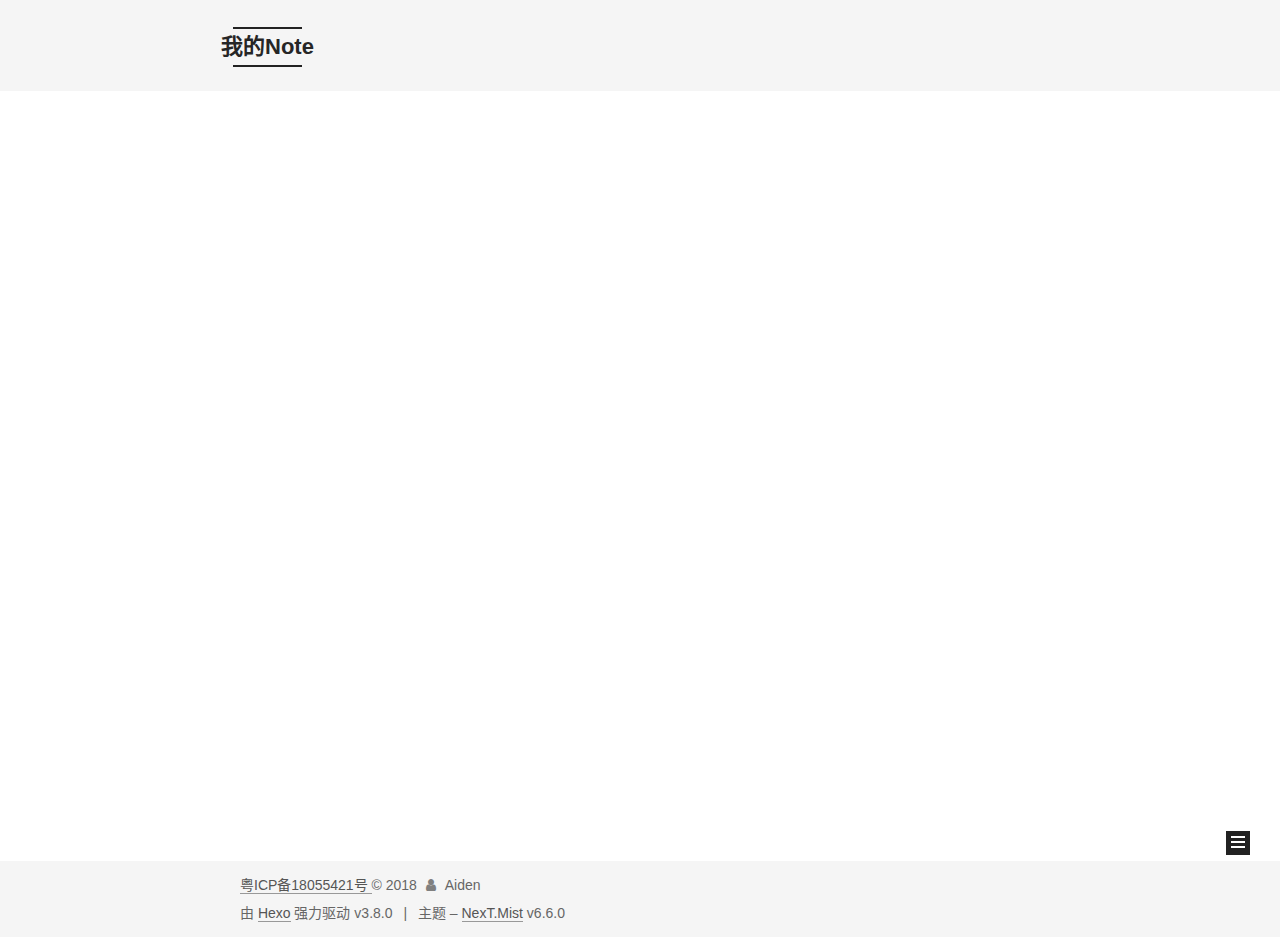
<file: index.html>
<!DOCTYPE html>












  


<html class="theme-next mist use-motion" lang="zh-CN">
<head><meta name="generator" content="Hexo 3.8.0">
  <meta charset="UTF-8">
<meta http-equiv="X-UA-Compatible" content="IE=edge">
<meta name="viewport" content="width=device-width, initial-scale=1, maximum-scale=2">
<meta name="theme-color" content="#222">











  <meta http-equiv="Cache-Control" content="no-transform">
  <meta http-equiv="Cache-Control" content="no-siteapp">






















<link href="/lib/font-awesome/css/font-awesome.min.css?v=4.6.2" rel="stylesheet" type="text/css">

<link href="/css/main.css?v=6.6.0" rel="stylesheet" type="text/css">


  <link rel="apple-touch-icon" sizes="180x180" href="/images/apple-touch-icon-next.png?v=6.6.0">


  <link rel="icon" type="image/png" sizes="32x32" href="/images/favicon-32x32-next.png?v=6.6.0">


  <link rel="icon" type="image/png" sizes="16x16" href="/images/favicon-16x16-next.png?v=6.6.0">


  <link rel="mask-icon" href="/images/logo.svg?v=6.6.0" color="#222">









<script id="hexo.configurations">
  var NexT = window.NexT || {};
  var CONFIG = {
    root: '/',
    scheme: 'Mist',
    version: '6.6.0',
    sidebar: {"position":"left","display":"post","offset":12,"b2t":false,"scrollpercent":false,"onmobile":false},
    fancybox: false,
    fastclick: false,
    lazyload: false,
    tabs: true,
    motion: {"enable":true,"async":false,"transition":{"post_block":"fadeIn","post_header":"slideDownIn","post_body":"slideDownIn","coll_header":"slideLeftIn","sidebar":"slideUpIn"}},
    algolia: {
      applicationID: '',
      apiKey: '',
      indexName: '',
      hits: {"per_page":10},
      labels: {"input_placeholder":"Search for Posts","hits_empty":"We didn't find any results for the search: ${query}","hits_stats":"${hits} results found in ${time} ms"}
    }
  };
</script>


  




  <meta property="og:type" content="website">
<meta property="og:title" content="我的Note">
<meta property="og:url" content="http://yoursite.com/index.html">
<meta property="og:site_name" content="我的Note">
<meta property="og:locale" content="zh-CN">
<meta name="twitter:card" content="summary">
<meta name="twitter:title" content="我的Note">






  <link rel="canonical" href="http://yoursite.com/">



<script id="page.configurations">
  CONFIG.page = {
    sidebar: "",
  };
</script>

  <title>我的Note</title>
  






  <script>
    var _hmt = _hmt || [];
    (function() {
      var hm = document.createElement("script");
      hm.src = "https://hm.baidu.com/hm.js?85c826fadc85787a5a930a85d09032f8";
      var s = document.getElementsByTagName("script")[0];
      s.parentNode.insertBefore(hm, s);
    })();
  </script>







  <noscript>
  <style>
    .use-motion .motion-element,
    .use-motion .brand,
    .use-motion .menu-item,
    .sidebar-inner,
    .use-motion .post-block,
    .use-motion .pagination,
    .use-motion .comments,
    .use-motion .post-header,
    .use-motion .post-body,
    .use-motion .collection-title { opacity: initial; }

    .use-motion .logo,
    .use-motion .site-title,
    .use-motion .site-subtitle {
      opacity: initial;
      top: initial;
    }

    .use-motion .logo-line-before i { left: initial; }
    .use-motion .logo-line-after i { right: initial; }
  </style>
</noscript>

</head>

<body itemscope="" itemtype="http://schema.org/WebPage" lang="zh-CN">

  
  
    
  

  <div class="container sidebar-position-left 
  page-home">
    <div class="headband"></div>

    <header id="header" class="header" itemscope="" itemtype="http://schema.org/WPHeader">
      <div class="header-inner"><div class="site-brand-wrapper">
  <div class="site-meta ">
    

    <div class="custom-logo-site-title">
      <a href="/" class="brand" rel="start">
        <span class="logo-line-before"><i></i></span>
        <span class="site-title">我的Note</span>
        <span class="logo-line-after"><i></i></span>
      </a>
    </div>
    
      
        <p class="site-subtitle">笔记</p>
      
    
  </div>

  <div class="site-nav-toggle">
    <button aria-label="切换导航栏">
      <span class="btn-bar"></span>
      <span class="btn-bar"></span>
      <span class="btn-bar"></span>
    </button>
  </div>
</div>



<nav class="site-nav">
  
    <ul id="menu" class="menu">
      
        
        
        
          
          <li class="menu-item menu-item-home menu-item-active">

    
    
    
      
    

    

    <a href="/" rel="section"><i class="menu-item-icon fa fa-fw fa-home"></i> <br>首页</a>

  </li>
        
        
        
          
          <li class="menu-item menu-item-archives">

    
    
    
      
    

    

    <a href="/archives/" rel="section"><i class="menu-item-icon fa fa-fw fa-archive"></i> <br>归档</a>

  </li>

      
      
    </ul>
  

  
    

  

  
</nav>



  



</div>
    </header>

    


    <main id="main" class="main">
      <div class="main-inner">
        <div class="content-wrap">
          
          <div id="content" class="content">
            
  <section id="posts" class="posts-expand">
    
      

  

  
  
  

  

  <article class="post post-type-normal" itemscope="" itemtype="http://schema.org/Article">
  
  
  
  <div class="post-block">
    <link itemprop="mainEntityOfPage" href="http://yoursite.com/2018/12/13/centos-python3.7安装-pip和yum问题/">

    <span hidden itemprop="author" itemscope="" itemtype="http://schema.org/Person">
      <meta itemprop="name" content="Aiden">
      <meta itemprop="description" content="">
      <meta itemprop="image" content="/images/avatar.gif">
    </span>

    <span hidden itemprop="publisher" itemscope="" itemtype="http://schema.org/Organization">
      <meta itemprop="name" content="我的Note">
    </span>

    
      <header class="post-header">

        
        
          <h1 class="post-title" itemprop="name headline">
                
                
                <a href="/2018/12/13/centos-python3.7安装-pip和yum问题/" class="post-title-link" itemprop="http://yoursite.com/index.html">Centos安装Python3.7,pip和yum问题</a>
              
            
          </h1>
        

        <div class="post-meta">
          <span class="post-time">

            
            
            

            
              <span class="post-meta-item-icon">
                <i class="fa fa-calendar-o"></i>
              </span>
              
                <span class="post-meta-item-text">发表于</span>
              

              
                
              

              <time title="创建时间：2018-12-13 16:08:05 / 修改时间：16:46:33" itemprop="dateCreated datePublished" datetime="2018-12-13T16:08:05+08:00">2018-12-13</time>
            

            
              

              
            
          </span>

          
            <span class="post-category">
            
              <span class="post-meta-divider">|</span>
            
              <span class="post-meta-item-icon">
                <i class="fa fa-folder-o"></i>
              </span>
              
                <span class="post-meta-item-text">分类于</span>
              
              
                <span itemprop="about" itemscope="" itemtype="http://schema.org/Thing"><a href="/categories/python/" itemprop="url" rel="index"><span itemprop="name">python</span></a></span>

                
                
              
            </span>
          

          
            
          

          
          

          

          

          

        </div>
      </header>
    

    
    
    
    <div class="post-body" itemprop="articleBody">

      
      

      
        
          
          
服务器安装了最新的python3.7.1之后，做好了软链接，准备安装pip安装方式为脚本：get-pip.py执行脚本有如下报错

1ModuleNotFound：No module named '_ctypes'

这是因为在python3.7之后的版本中需要一个新的依赖，安装之后重新编译pyt
          ...
          <!--noindex-->
          
            <div class="post-button text-center">
              <a class="btn" href="/2018/12/13/centos-python3.7安装-pip和yum问题/#more" rel="contents">
                阅读全文 &raquo;
              </a>
            </div>
          
          <!--/noindex-->
        
      
    </div>

    

    
    
    

    

    
      
    
    

    

    <footer class="post-footer">
      

      

      

      
      
        <div class="post-eof"></div>
      
    </footer>
  </div>
  
  
  
  </article>


    
      

  

  
  
  

  

  <article class="post post-type-normal" itemscope="" itemtype="http://schema.org/Article">
  
  
  
  <div class="post-block">
    <link itemprop="mainEntityOfPage" href="http://yoursite.com/2018/04/26/36个问题/">

    <span hidden itemprop="author" itemscope="" itemtype="http://schema.org/Person">
      <meta itemprop="name" content="Aiden">
      <meta itemprop="description" content="">
      <meta itemprop="image" content="/images/avatar.gif">
    </span>

    <span hidden itemprop="publisher" itemscope="" itemtype="http://schema.org/Organization">
      <meta itemprop="name" content="我的Note">
    </span>

    
      <header class="post-header">

        
        
          <h1 class="post-title" itemprop="name headline">
                
                
                <a href="/2018/04/26/36个问题/" class="post-title-link" itemprop="http://yoursite.com/index.html">36个问题,揭露你自己</a>
              
            
          </h1>
        

        <div class="post-meta">
          <span class="post-time">

            
            
            

            
              <span class="post-meta-item-icon">
                <i class="fa fa-calendar-o"></i>
              </span>
              
                <span class="post-meta-item-text">发表于</span>
              

              
                
              

              <time title="创建时间：2018-04-26 16:08:05" itemprop="dateCreated datePublished" datetime="2018-04-26T16:08:05+08:00">2018-04-26</time>
            

            
              

              
                
                <span class="post-meta-divider">|</span>
                

                <span class="post-meta-item-icon">
                  <i class="fa fa-calendar-check-o"></i>
                </span>
                
                  <span class="post-meta-item-text">更新于</span>
                
                <time title="修改时间：2018-12-13 11:08:58" itemprop="dateModified" datetime="2018-12-13T11:08:58+08:00">2018-12-13</time>
              
            
          </span>

          
            <span class="post-category">
            
              <span class="post-meta-divider">|</span>
            
              <span class="post-meta-item-icon">
                <i class="fa fa-folder-o"></i>
              </span>
              
                <span class="post-meta-item-text">分类于</span>
              
              
                <span itemprop="about" itemscope="" itemtype="http://schema.org/Thing"><a href="/categories/note/" itemprop="url" rel="index"><span itemprop="name">note</span></a></span>

                
                
              
            </span>
          

          
            
          

          
          

          

          

          

        </div>
      </header>
    

    
    
    
    <div class="post-body" itemprop="articleBody">

      
      

      
        
          
          第一组：1. 假如可以选择世界上任何人，你希望邀请谁共进晚餐？2. 你希望成名吗？在哪一方面？3. 拨打电话前，你会先练习要说的话吗？为什么？4. 对你来说，怎样才算是“完美”的一天？5. 上一次唱歌给自己听是什么时候？唱歌给别人听又是什么时候呢？6. 假如你能够活到90岁，并且你可以选择让你的心智
          ...
          <!--noindex-->
          
            <div class="post-button text-center">
              <a class="btn" href="/2018/04/26/36个问题/#more" rel="contents">
                阅读全文 &raquo;
              </a>
            </div>
          
          <!--/noindex-->
        
      
    </div>

    

    
    
    

    

    
      
    
    

    

    <footer class="post-footer">
      

      

      

      
      
        <div class="post-eof"></div>
      
    </footer>
  </div>
  
  
  
  </article>


    
  </section>

  


          </div>
          

        </div>
        
          
  
  <div class="sidebar-toggle">
    <div class="sidebar-toggle-line-wrap">
      <span class="sidebar-toggle-line sidebar-toggle-line-first"></span>
      <span class="sidebar-toggle-line sidebar-toggle-line-middle"></span>
      <span class="sidebar-toggle-line sidebar-toggle-line-last"></span>
    </div>
  </div>

  <aside id="sidebar" class="sidebar">
    
    <div class="sidebar-inner">

      

      

      <div class="site-overview-wrap sidebar-panel sidebar-panel-active">
        <div class="site-overview">
          <div class="site-author motion-element" itemprop="author" itemscope="" itemtype="http://schema.org/Person">
            
              <p class="site-author-name" itemprop="name">Aiden</p>
              <p class="site-description motion-element" itemprop="description"></p>
          </div>

          
            <nav class="site-state motion-element">
              
                <div class="site-state-item site-state-posts">
                
                  <a href="/archives/">
                
                    <span class="site-state-item-count">2</span>
                    <span class="site-state-item-name">日志</span>
                  </a>
                </div>
              

              
                
                
                <div class="site-state-item site-state-categories">
                  
                    
                    
                      
                    
                      
                    
                    <span class="site-state-item-count">2</span>
                    <span class="site-state-item-name">分类</span>
                  
                </div>
              

              
                
                
                <div class="site-state-item site-state-tags">
                  
                    
                    
                      
                    
                      
                    
                      
                    
                      
                    
                      
                    
                    <span class="site-state-item-count">5</span>
                    <span class="site-state-item-name">标签</span>
                  
                </div>
              
            </nav>
          

          

          

          

          
          

          
            
          
          

        </div>
      </div>

      

      

    </div>
  </aside>


        
      </div>
    </main>

    <footer id="footer" class="footer">
      <div class="footer-inner">
        <div class="copyright">  <span class="exturl" data-url="aHR0cDovL3d3dy5taWl0YmVpYW4uZ292LmNu">粤ICP备18055421号 </span>&copy; <span itemprop="copyrightYear">2018</span>
  <span class="with-love" id="animate">
    <i class="fa fa-user"></i>
  </span>
  <span class="author" itemprop="copyrightHolder">Aiden</span>

  

  
</div>


  <div class="powered-by">由 <span class="exturl theme-link" data-url="aHR0cHM6Ly9oZXhvLmlv">Hexo</span> 强力驱动 v3.8.0</div>



  <span class="post-meta-divider">|</span>



  <div class="theme-info">主题 – <span class="exturl theme-link" data-url="aHR0cHM6Ly90aGVtZS1uZXh0Lm9yZw==">NexT.Mist</span> v6.6.0</div>




        








        
      </div>
    </footer>

    
      <div class="back-to-top">
        <i class="fa fa-arrow-up"></i>
        
      </div>
    

    

    

    
  </div>

  

<script>
  if (Object.prototype.toString.call(window.Promise) !== '[object Function]') {
    window.Promise = null;
  }
</script>


























  
  
    <script src="/lib/jquery/index.js?v=2.1.3"></script>
  

  
  
    <script src="/lib/velocity/velocity.min.js?v=1.2.1"></script>
  

  
  
    <script src="/lib/velocity/velocity.ui.min.js?v=1.2.1"></script>
  


  


  <script src="/js/src/utils.js?v=6.6.0"></script>

  <script src="/js/src/motion.js?v=6.6.0"></script>



  
  

  

  


  <script src="/js/src/bootstrap.js?v=6.6.0"></script>



  



  











  





  

  

  
<script>
(function(){
    var bp = document.createElement('script');
    var curProtocol = window.location.protocol.split(':')[0];
    if (curProtocol === 'https') {
        bp.src = 'https://zz.bdstatic.com/linksubmit/push.js';        
    }
    else {
        bp.src = 'http://push.zhanzhang.baidu.com/push.js';
    }
    var s = document.getElementsByTagName("script")[0];
    s.parentNode.insertBefore(bp, s);
})();
</script>


  

  

  
  

  

  
  <script src="/js/src/js.cookie.js?v=6.6.0"></script>
  <script src="/js/src/scroll-cookie.js?v=6.6.0"></script>


  
  <script src="/js/src/exturl.js?v=6.6.0"></script>


  

  
  <style>
    .copy-btn {
      display: inline-block;
      padding: 6px 12px;
      font-size: 13px;
      font-weight: 700;
      line-height: 20px;
      color: #333;
      white-space: nowrap;
      vertical-align: middle;
      cursor: pointer;
      background-color: #eee;
      background-image: linear-gradient(#fcfcfc, #eee);
      border: 1px solid #d5d5d5;
      border-radius: 3px;
      user-select: none;
      outline: 0;
    }

    .highlight-wrap .copy-btn {
      transition: opacity .3s ease-in-out;
      opacity: 0;
      padding: 2px 6px;
      position: absolute;
      right: 4px;
      top: 8px;
    }

    .highlight-wrap:hover .copy-btn,
    .highlight-wrap .copy-btn:focus {
      opacity: 1
    }

    .highlight-wrap {
      position: relative;
    }
  </style>
  <script>
    $('.highlight').each(function (i, e) {
      var $wrap = $('<div>').addClass('highlight-wrap')
      $(e).after($wrap)
      $wrap.append($('<button>').addClass('copy-btn').append('复制').on('click', function (e) {
        var code = $(this).parent().find('.code').find('.line').map(function (i, e) {
          return $(e).text()
        }).toArray().join('\n')
        var ta = document.createElement('textarea')
        document.body.appendChild(ta)
        ta.style.position = 'absolute'
        ta.style.top = '0px'
        ta.style.left = '0px'
        ta.value = code
        ta.select()
        ta.focus()
        var result = document.execCommand('copy')
        document.body.removeChild(ta)
        
          if(result)$(this).text('复制成功')
          else $(this).text('复制失败')
        
        $(this).blur()
      })).on('mouseleave', function (e) {
        var $b = $(this).find('.copy-btn')
        setTimeout(function () {
          $b.text('复制')
        }, 300)
      }).append(e)
    })
  </script>


  

</body>
</html>
</file>
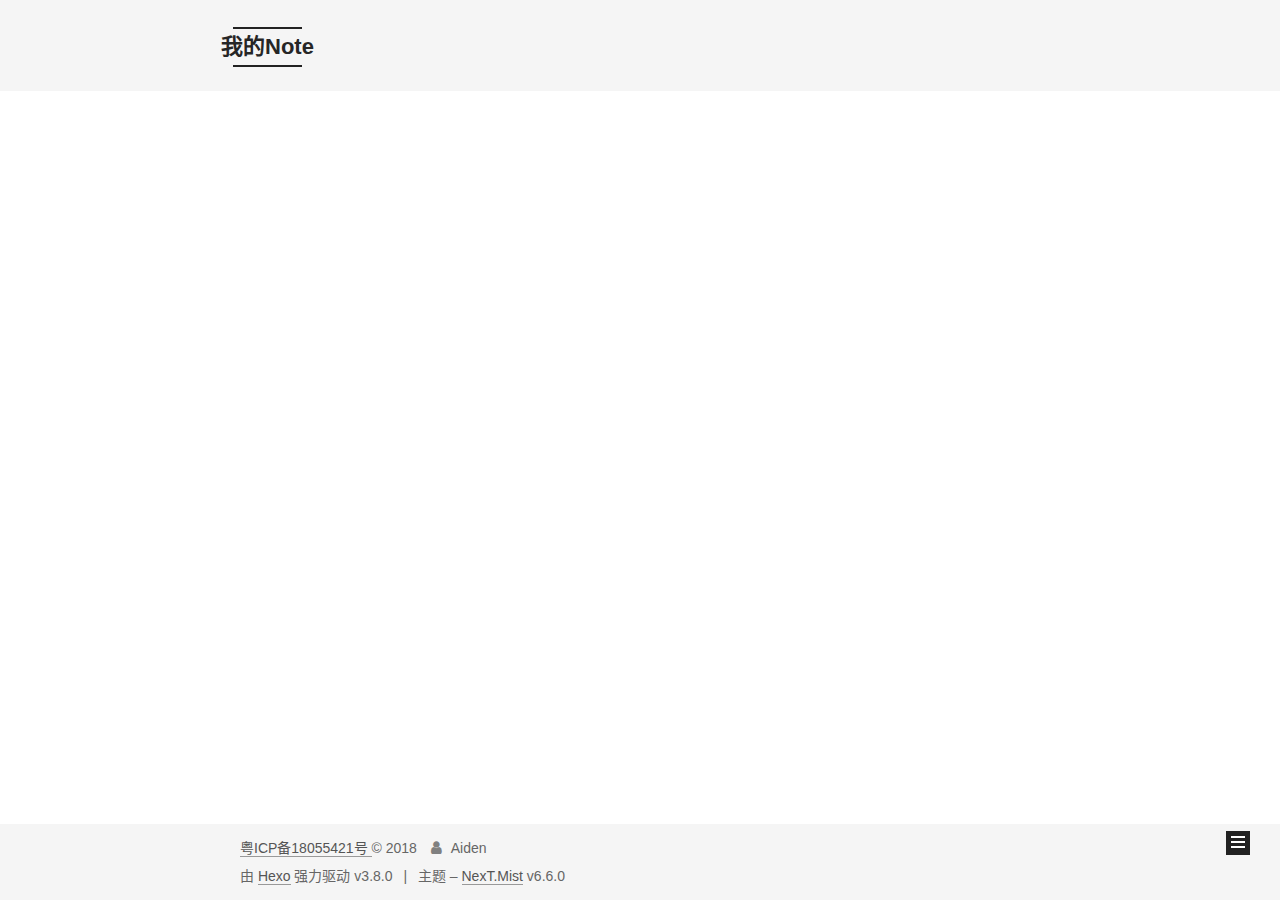
<file: archives/index.html>
<!DOCTYPE html>












  


<html class="theme-next mist use-motion" lang="zh-CN">
<head><meta name="generator" content="Hexo 3.8.0">
  <meta charset="UTF-8">
<meta http-equiv="X-UA-Compatible" content="IE=edge">
<meta name="viewport" content="width=device-width, initial-scale=1, maximum-scale=2">
<meta name="theme-color" content="#222">











  <meta http-equiv="Cache-Control" content="no-transform">
  <meta http-equiv="Cache-Control" content="no-siteapp">






















<link href="/lib/font-awesome/css/font-awesome.min.css?v=4.6.2" rel="stylesheet" type="text/css">

<link href="/css/main.css?v=6.6.0" rel="stylesheet" type="text/css">


  <link rel="apple-touch-icon" sizes="180x180" href="/images/apple-touch-icon-next.png?v=6.6.0">


  <link rel="icon" type="image/png" sizes="32x32" href="/images/favicon-32x32-next.png?v=6.6.0">


  <link rel="icon" type="image/png" sizes="16x16" href="/images/favicon-16x16-next.png?v=6.6.0">


  <link rel="mask-icon" href="/images/logo.svg?v=6.6.0" color="#222">









<script id="hexo.configurations">
  var NexT = window.NexT || {};
  var CONFIG = {
    root: '/',
    scheme: 'Mist',
    version: '6.6.0',
    sidebar: {"position":"left","display":"post","offset":12,"b2t":false,"scrollpercent":false,"onmobile":false},
    fancybox: false,
    fastclick: false,
    lazyload: false,
    tabs: true,
    motion: {"enable":true,"async":false,"transition":{"post_block":"fadeIn","post_header":"slideDownIn","post_body":"slideDownIn","coll_header":"slideLeftIn","sidebar":"slideUpIn"}},
    algolia: {
      applicationID: '',
      apiKey: '',
      indexName: '',
      hits: {"per_page":10},
      labels: {"input_placeholder":"Search for Posts","hits_empty":"We didn't find any results for the search: ${query}","hits_stats":"${hits} results found in ${time} ms"}
    }
  };
</script>


  




  <meta property="og:type" content="website">
<meta property="og:title" content="我的Note">
<meta property="og:url" content="http://yoursite.com/archives/index.html">
<meta property="og:site_name" content="我的Note">
<meta property="og:locale" content="zh-CN">
<meta name="twitter:card" content="summary">
<meta name="twitter:title" content="我的Note">






  <link rel="canonical" href="http://yoursite.com/archives/">



<script id="page.configurations">
  CONFIG.page = {
    sidebar: "",
  };
</script>

  <title>归档 | 我的Note</title>
  






  <script>
    var _hmt = _hmt || [];
    (function() {
      var hm = document.createElement("script");
      hm.src = "https://hm.baidu.com/hm.js?85c826fadc85787a5a930a85d09032f8";
      var s = document.getElementsByTagName("script")[0];
      s.parentNode.insertBefore(hm, s);
    })();
  </script>







  <noscript>
  <style>
    .use-motion .motion-element,
    .use-motion .brand,
    .use-motion .menu-item,
    .sidebar-inner,
    .use-motion .post-block,
    .use-motion .pagination,
    .use-motion .comments,
    .use-motion .post-header,
    .use-motion .post-body,
    .use-motion .collection-title { opacity: initial; }

    .use-motion .logo,
    .use-motion .site-title,
    .use-motion .site-subtitle {
      opacity: initial;
      top: initial;
    }

    .use-motion .logo-line-before i { left: initial; }
    .use-motion .logo-line-after i { right: initial; }
  </style>
</noscript>

</head>

<body itemscope="" itemtype="http://schema.org/WebPage" lang="zh-CN">

  
  
    
  

  <div class="container sidebar-position-left page-archive">
    <div class="headband"></div>

    <header id="header" class="header" itemscope="" itemtype="http://schema.org/WPHeader">
      <div class="header-inner"><div class="site-brand-wrapper">
  <div class="site-meta ">
    

    <div class="custom-logo-site-title">
      <a href="/" class="brand" rel="start">
        <span class="logo-line-before"><i></i></span>
        <span class="site-title">我的Note</span>
        <span class="logo-line-after"><i></i></span>
      </a>
    </div>
    
      
        <p class="site-subtitle">笔记</p>
      
    
  </div>

  <div class="site-nav-toggle">
    <button aria-label="切换导航栏">
      <span class="btn-bar"></span>
      <span class="btn-bar"></span>
      <span class="btn-bar"></span>
    </button>
  </div>
</div>



<nav class="site-nav">
  
    <ul id="menu" class="menu">
      
        
        
        
          
          <li class="menu-item menu-item-home">

    
    
    
      
    

    

    <a href="/" rel="section"><i class="menu-item-icon fa fa-fw fa-home"></i> <br>首页</a>

  </li>
        
        
        
          
          <li class="menu-item menu-item-archives menu-item-active">

    
    
    
      
    

    

    <a href="/archives/" rel="section"><i class="menu-item-icon fa fa-fw fa-archive"></i> <br>归档</a>

  </li>

      
      
    </ul>
  

  
    

    
    
      
      
    
      
      
    
    

  


  

  
</nav>



  



</div>
    </header>

    


    <main id="main" class="main">
      <div class="main-inner">
        <div class="content-wrap">
          
          <div id="content" class="content">
            

  
  
  
  <div class="post-block archive">
    <div id="posts" class="posts-collapse">
      <span class="archive-move-on"></span>

      
      <span class="archive-page-counter">
        
        
        
          
        
        嗯..! 目前共计 2 篇日志。 继续努力。
      </span>
      

      

        
        
        

        
          
          <div class="collection-title">
            <h1 class="archive-year" id="archive-year-2018">2018</h1>
          </div>
        
        

        

  <article class="post post-type-normal" itemscope="" itemtype="http://schema.org/Article">
    <header class="post-header">

      <h2 class="post-title">
        
            <a class="post-title-link" href="/2018/12/13/centos-python3.7安装-pip和yum问题/" itemprop="url">
              
                <span itemprop="name">Centos安装Python3.7,pip和yum问题</span>
              
            </a>
        
      </h2>

      <div class="post-meta">
        <time class="post-time" itemprop="dateCreated" datetime="2018-12-13T16:08:05+08:00" content="2018-12-13">
          12-13
        </time>
      </div>

    </header>
  </article>



      

        
        
        

        
        

        

  <article class="post post-type-normal" itemscope="" itemtype="http://schema.org/Article">
    <header class="post-header">

      <h2 class="post-title">
        
            <a class="post-title-link" href="/2018/04/26/36个问题/" itemprop="url">
              
                <span itemprop="name">36个问题,揭露你自己</span>
              
            </a>
        
      </h2>

      <div class="post-meta">
        <time class="post-time" itemprop="dateCreated" datetime="2018-04-26T16:08:05+08:00" content="2018-04-26">
          04-26
        </time>
      </div>

    </header>
  </article>



      

    </div>
  </div>
  
  
  

  



          </div>
          

        </div>
        
          
  
  <div class="sidebar-toggle">
    <div class="sidebar-toggle-line-wrap">
      <span class="sidebar-toggle-line sidebar-toggle-line-first"></span>
      <span class="sidebar-toggle-line sidebar-toggle-line-middle"></span>
      <span class="sidebar-toggle-line sidebar-toggle-line-last"></span>
    </div>
  </div>

  <aside id="sidebar" class="sidebar">
    
    <div class="sidebar-inner">

      

      

      <div class="site-overview-wrap sidebar-panel sidebar-panel-active">
        <div class="site-overview">
          <div class="site-author motion-element" itemprop="author" itemscope="" itemtype="http://schema.org/Person">
            
              <p class="site-author-name" itemprop="name">Aiden</p>
              <p class="site-description motion-element" itemprop="description"></p>
          </div>

          
            <nav class="site-state motion-element">
              
                <div class="site-state-item site-state-posts">
                
                  <a href="/archives/">
                
                    <span class="site-state-item-count">2</span>
                    <span class="site-state-item-name">日志</span>
                  </a>
                </div>
              

              
                
                
                <div class="site-state-item site-state-categories">
                  
                    
                    
                      
                    
                      
                    
                    <span class="site-state-item-count">2</span>
                    <span class="site-state-item-name">分类</span>
                  
                </div>
              

              
                
                
                <div class="site-state-item site-state-tags">
                  
                    
                    
                      
                    
                      
                    
                      
                    
                      
                    
                      
                    
                    <span class="site-state-item-count">5</span>
                    <span class="site-state-item-name">标签</span>
                  
                </div>
              
            </nav>
          

          

          

          

          
          

          
            
          
          

        </div>
      </div>

      

      

    </div>
  </aside>


        
      </div>
    </main>

    <footer id="footer" class="footer">
      <div class="footer-inner">
        <div class="copyright">  <span class="exturl" data-url="aHR0cDovL3d3dy5taWl0YmVpYW4uZ292LmNu">粤ICP备18055421号 </span>&copy; <span itemprop="copyrightYear">2018</span>
  <span class="with-love" id="animate">
    <i class="fa fa-user"></i>
  </span>
  <span class="author" itemprop="copyrightHolder">Aiden</span>

  

  
</div>


  <div class="powered-by">由 <span class="exturl theme-link" data-url="aHR0cHM6Ly9oZXhvLmlv">Hexo</span> 强力驱动 v3.8.0</div>



  <span class="post-meta-divider">|</span>



  <div class="theme-info">主题 – <span class="exturl theme-link" data-url="aHR0cHM6Ly90aGVtZS1uZXh0Lm9yZw==">NexT.Mist</span> v6.6.0</div>




        








        
      </div>
    </footer>

    
      <div class="back-to-top">
        <i class="fa fa-arrow-up"></i>
        
      </div>
    

    

    

    
  </div>

  

<script>
  if (Object.prototype.toString.call(window.Promise) !== '[object Function]') {
    window.Promise = null;
  }
</script>


























  
  
    <script src="/lib/jquery/index.js?v=2.1.3"></script>
  

  
  
    <script src="/lib/velocity/velocity.min.js?v=1.2.1"></script>
  

  
  
    <script src="/lib/velocity/velocity.ui.min.js?v=1.2.1"></script>
  


  


  <script src="/js/src/utils.js?v=6.6.0"></script>

  <script src="/js/src/motion.js?v=6.6.0"></script>



  
  

  

  


  <script src="/js/src/bootstrap.js?v=6.6.0"></script>



  



  











  





  

  

  
<script>
(function(){
    var bp = document.createElement('script');
    var curProtocol = window.location.protocol.split(':')[0];
    if (curProtocol === 'https') {
        bp.src = 'https://zz.bdstatic.com/linksubmit/push.js';        
    }
    else {
        bp.src = 'http://push.zhanzhang.baidu.com/push.js';
    }
    var s = document.getElementsByTagName("script")[0];
    s.parentNode.insertBefore(bp, s);
})();
</script>


  

  

  
  

  

  
  <script src="/js/src/js.cookie.js?v=6.6.0"></script>
  <script src="/js/src/scroll-cookie.js?v=6.6.0"></script>


  
  <script src="/js/src/exturl.js?v=6.6.0"></script>


  

  
  <style>
    .copy-btn {
      display: inline-block;
      padding: 6px 12px;
      font-size: 13px;
      font-weight: 700;
      line-height: 20px;
      color: #333;
      white-space: nowrap;
      vertical-align: middle;
      cursor: pointer;
      background-color: #eee;
      background-image: linear-gradient(#fcfcfc, #eee);
      border: 1px solid #d5d5d5;
      border-radius: 3px;
      user-select: none;
      outline: 0;
    }

    .highlight-wrap .copy-btn {
      transition: opacity .3s ease-in-out;
      opacity: 0;
      padding: 2px 6px;
      position: absolute;
      right: 4px;
      top: 8px;
    }

    .highlight-wrap:hover .copy-btn,
    .highlight-wrap .copy-btn:focus {
      opacity: 1
    }

    .highlight-wrap {
      position: relative;
    }
  </style>
  <script>
    $('.highlight').each(function (i, e) {
      var $wrap = $('<div>').addClass('highlight-wrap')
      $(e).after($wrap)
      $wrap.append($('<button>').addClass('copy-btn').append('复制').on('click', function (e) {
        var code = $(this).parent().find('.code').find('.line').map(function (i, e) {
          return $(e).text()
        }).toArray().join('\n')
        var ta = document.createElement('textarea')
        document.body.appendChild(ta)
        ta.style.position = 'absolute'
        ta.style.top = '0px'
        ta.style.left = '0px'
        ta.value = code
        ta.select()
        ta.focus()
        var result = document.execCommand('copy')
        document.body.removeChild(ta)
        
          if(result)$(this).text('复制成功')
          else $(this).text('复制失败')
        
        $(this).blur()
      })).on('mouseleave', function (e) {
        var $b = $(this).find('.copy-btn')
        setTimeout(function () {
          $b.text('复制')
        }, 300)
      }).append(e)
    })
  </script>


  

</body>
</html>
</file>
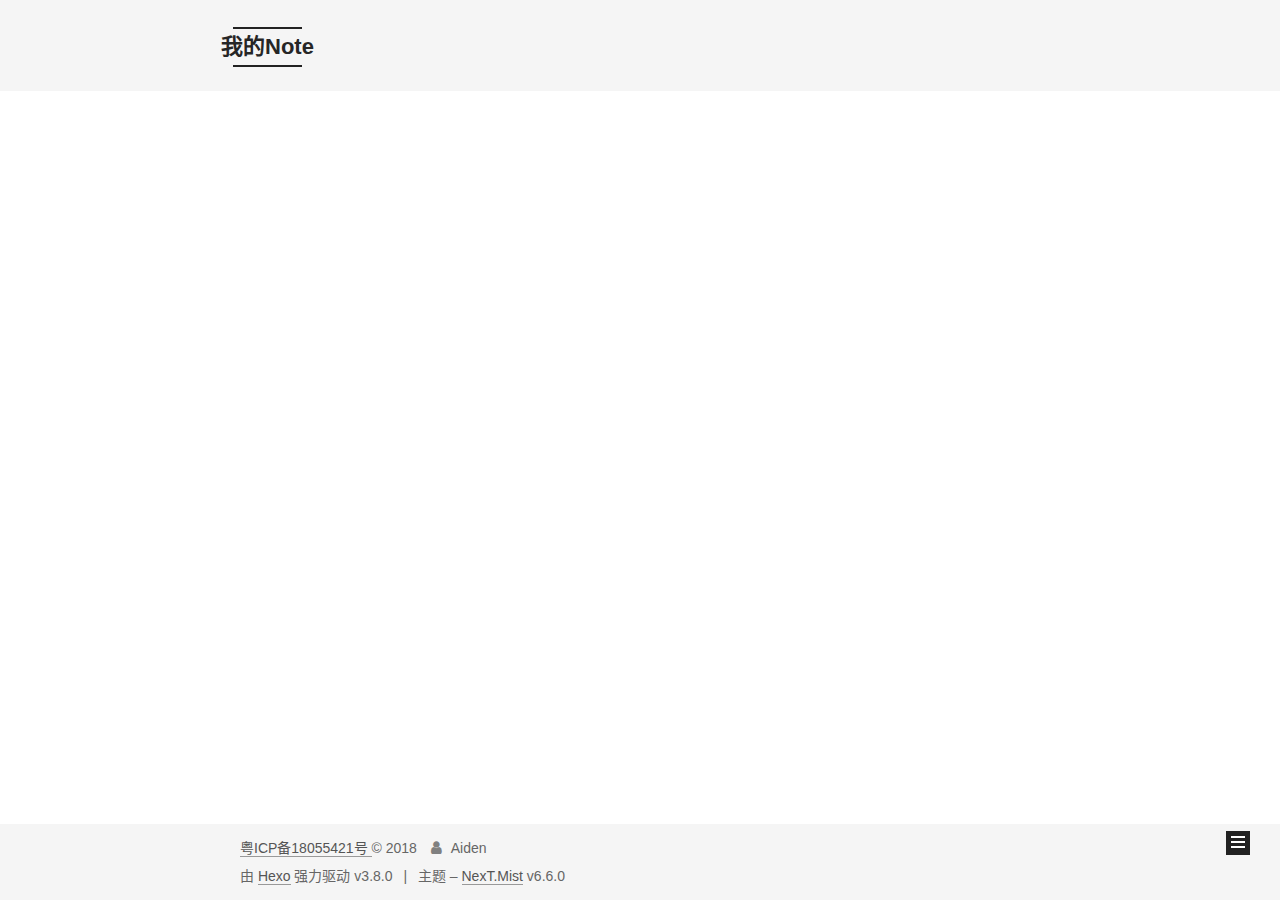
<file: archives/2018/index.html>
<!DOCTYPE html>












  


<html class="theme-next mist use-motion" lang="zh-CN">
<head><meta name="generator" content="Hexo 3.8.0">
  <meta charset="UTF-8">
<meta http-equiv="X-UA-Compatible" content="IE=edge">
<meta name="viewport" content="width=device-width, initial-scale=1, maximum-scale=2">
<meta name="theme-color" content="#222">











  <meta http-equiv="Cache-Control" content="no-transform">
  <meta http-equiv="Cache-Control" content="no-siteapp">






















<link href="/lib/font-awesome/css/font-awesome.min.css?v=4.6.2" rel="stylesheet" type="text/css">

<link href="/css/main.css?v=6.6.0" rel="stylesheet" type="text/css">


  <link rel="apple-touch-icon" sizes="180x180" href="/images/apple-touch-icon-next.png?v=6.6.0">


  <link rel="icon" type="image/png" sizes="32x32" href="/images/favicon-32x32-next.png?v=6.6.0">


  <link rel="icon" type="image/png" sizes="16x16" href="/images/favicon-16x16-next.png?v=6.6.0">


  <link rel="mask-icon" href="/images/logo.svg?v=6.6.0" color="#222">









<script id="hexo.configurations">
  var NexT = window.NexT || {};
  var CONFIG = {
    root: '/',
    scheme: 'Mist',
    version: '6.6.0',
    sidebar: {"position":"left","display":"post","offset":12,"b2t":false,"scrollpercent":false,"onmobile":false},
    fancybox: false,
    fastclick: false,
    lazyload: false,
    tabs: true,
    motion: {"enable":true,"async":false,"transition":{"post_block":"fadeIn","post_header":"slideDownIn","post_body":"slideDownIn","coll_header":"slideLeftIn","sidebar":"slideUpIn"}},
    algolia: {
      applicationID: '',
      apiKey: '',
      indexName: '',
      hits: {"per_page":10},
      labels: {"input_placeholder":"Search for Posts","hits_empty":"We didn't find any results for the search: ${query}","hits_stats":"${hits} results found in ${time} ms"}
    }
  };
</script>


  




  <meta property="og:type" content="website">
<meta property="og:title" content="我的Note">
<meta property="og:url" content="http://yoursite.com/archives/2018/index.html">
<meta property="og:site_name" content="我的Note">
<meta property="og:locale" content="zh-CN">
<meta name="twitter:card" content="summary">
<meta name="twitter:title" content="我的Note">






  <link rel="canonical" href="http://yoursite.com/archives/2018/">



<script id="page.configurations">
  CONFIG.page = {
    sidebar: "",
  };
</script>

  <title>归档 | 我的Note</title>
  






  <script>
    var _hmt = _hmt || [];
    (function() {
      var hm = document.createElement("script");
      hm.src = "https://hm.baidu.com/hm.js?85c826fadc85787a5a930a85d09032f8";
      var s = document.getElementsByTagName("script")[0];
      s.parentNode.insertBefore(hm, s);
    })();
  </script>







  <noscript>
  <style>
    .use-motion .motion-element,
    .use-motion .brand,
    .use-motion .menu-item,
    .sidebar-inner,
    .use-motion .post-block,
    .use-motion .pagination,
    .use-motion .comments,
    .use-motion .post-header,
    .use-motion .post-body,
    .use-motion .collection-title { opacity: initial; }

    .use-motion .logo,
    .use-motion .site-title,
    .use-motion .site-subtitle {
      opacity: initial;
      top: initial;
    }

    .use-motion .logo-line-before i { left: initial; }
    .use-motion .logo-line-after i { right: initial; }
  </style>
</noscript>

</head>

<body itemscope="" itemtype="http://schema.org/WebPage" lang="zh-CN">

  
  
    
  

  <div class="container sidebar-position-left page-archive">
    <div class="headband"></div>

    <header id="header" class="header" itemscope="" itemtype="http://schema.org/WPHeader">
      <div class="header-inner"><div class="site-brand-wrapper">
  <div class="site-meta ">
    

    <div class="custom-logo-site-title">
      <a href="/" class="brand" rel="start">
        <span class="logo-line-before"><i></i></span>
        <span class="site-title">我的Note</span>
        <span class="logo-line-after"><i></i></span>
      </a>
    </div>
    
      
        <p class="site-subtitle">笔记</p>
      
    
  </div>

  <div class="site-nav-toggle">
    <button aria-label="切换导航栏">
      <span class="btn-bar"></span>
      <span class="btn-bar"></span>
      <span class="btn-bar"></span>
    </button>
  </div>
</div>



<nav class="site-nav">
  
    <ul id="menu" class="menu">
      
        
        
        
          
          <li class="menu-item menu-item-home">

    
    
    
      
    

    

    <a href="/" rel="section"><i class="menu-item-icon fa fa-fw fa-home"></i> <br>首页</a>

  </li>
        
        
        
          
          <li class="menu-item menu-item-archives menu-item-active">

    
    
    
      
    

    

    <a href="/archives/" rel="section"><i class="menu-item-icon fa fa-fw fa-archive"></i> <br>归档</a>

  </li>

      
      
    </ul>
  

  
    

    
    
      
      
    
      
      
    
    

  


  

  
</nav>



  



</div>
    </header>

    


    <main id="main" class="main">
      <div class="main-inner">
        <div class="content-wrap">
          
          <div id="content" class="content">
            

  
  
  
  <div class="post-block archive">
    <div id="posts" class="posts-collapse">
      <span class="archive-move-on"></span>

      
      <span class="archive-page-counter">
        
        
        
          
        
        嗯..! 目前共计 2 篇日志。 继续努力。
      </span>
      

      

        
        
        

        
          
          <div class="collection-title">
            <h1 class="archive-year" id="archive-year-2018">2018</h1>
          </div>
        
        

        

  <article class="post post-type-normal" itemscope="" itemtype="http://schema.org/Article">
    <header class="post-header">

      <h2 class="post-title">
        
            <a class="post-title-link" href="/2018/12/13/centos-python3.7安装-pip和yum问题/" itemprop="url">
              
                <span itemprop="name">Centos安装Python3.7,pip和yum问题</span>
              
            </a>
        
      </h2>

      <div class="post-meta">
        <time class="post-time" itemprop="dateCreated" datetime="2018-12-13T16:08:05+08:00" content="2018-12-13">
          12-13
        </time>
      </div>

    </header>
  </article>



      

        
        
        

        
        

        

  <article class="post post-type-normal" itemscope="" itemtype="http://schema.org/Article">
    <header class="post-header">

      <h2 class="post-title">
        
            <a class="post-title-link" href="/2018/04/26/36个问题/" itemprop="url">
              
                <span itemprop="name">36个问题,揭露你自己</span>
              
            </a>
        
      </h2>

      <div class="post-meta">
        <time class="post-time" itemprop="dateCreated" datetime="2018-04-26T16:08:05+08:00" content="2018-04-26">
          04-26
        </time>
      </div>

    </header>
  </article>



      

    </div>
  </div>
  
  
  

  



          </div>
          

        </div>
        
          
  
  <div class="sidebar-toggle">
    <div class="sidebar-toggle-line-wrap">
      <span class="sidebar-toggle-line sidebar-toggle-line-first"></span>
      <span class="sidebar-toggle-line sidebar-toggle-line-middle"></span>
      <span class="sidebar-toggle-line sidebar-toggle-line-last"></span>
    </div>
  </div>

  <aside id="sidebar" class="sidebar">
    
    <div class="sidebar-inner">

      

      

      <div class="site-overview-wrap sidebar-panel sidebar-panel-active">
        <div class="site-overview">
          <div class="site-author motion-element" itemprop="author" itemscope="" itemtype="http://schema.org/Person">
            
              <p class="site-author-name" itemprop="name">Aiden</p>
              <p class="site-description motion-element" itemprop="description"></p>
          </div>

          
            <nav class="site-state motion-element">
              
                <div class="site-state-item site-state-posts">
                
                  <a href="/archives/">
                
                    <span class="site-state-item-count">2</span>
                    <span class="site-state-item-name">日志</span>
                  </a>
                </div>
              

              
                
                
                <div class="site-state-item site-state-categories">
                  
                    
                    
                      
                    
                      
                    
                    <span class="site-state-item-count">2</span>
                    <span class="site-state-item-name">分类</span>
                  
                </div>
              

              
                
                
                <div class="site-state-item site-state-tags">
                  
                    
                    
                      
                    
                      
                    
                      
                    
                      
                    
                      
                    
                    <span class="site-state-item-count">5</span>
                    <span class="site-state-item-name">标签</span>
                  
                </div>
              
            </nav>
          

          

          

          

          
          

          
            
          
          

        </div>
      </div>

      

      

    </div>
  </aside>


        
      </div>
    </main>

    <footer id="footer" class="footer">
      <div class="footer-inner">
        <div class="copyright">  <span class="exturl" data-url="aHR0cDovL3d3dy5taWl0YmVpYW4uZ292LmNu">粤ICP备18055421号 </span>&copy; <span itemprop="copyrightYear">2018</span>
  <span class="with-love" id="animate">
    <i class="fa fa-user"></i>
  </span>
  <span class="author" itemprop="copyrightHolder">Aiden</span>

  

  
</div>


  <div class="powered-by">由 <span class="exturl theme-link" data-url="aHR0cHM6Ly9oZXhvLmlv">Hexo</span> 强力驱动 v3.8.0</div>



  <span class="post-meta-divider">|</span>



  <div class="theme-info">主题 – <span class="exturl theme-link" data-url="aHR0cHM6Ly90aGVtZS1uZXh0Lm9yZw==">NexT.Mist</span> v6.6.0</div>




        








        
      </div>
    </footer>

    
      <div class="back-to-top">
        <i class="fa fa-arrow-up"></i>
        
      </div>
    

    

    

    
  </div>

  

<script>
  if (Object.prototype.toString.call(window.Promise) !== '[object Function]') {
    window.Promise = null;
  }
</script>


























  
  
    <script src="/lib/jquery/index.js?v=2.1.3"></script>
  

  
  
    <script src="/lib/velocity/velocity.min.js?v=1.2.1"></script>
  

  
  
    <script src="/lib/velocity/velocity.ui.min.js?v=1.2.1"></script>
  


  


  <script src="/js/src/utils.js?v=6.6.0"></script>

  <script src="/js/src/motion.js?v=6.6.0"></script>



  
  

  

  


  <script src="/js/src/bootstrap.js?v=6.6.0"></script>



  



  











  





  

  

  
<script>
(function(){
    var bp = document.createElement('script');
    var curProtocol = window.location.protocol.split(':')[0];
    if (curProtocol === 'https') {
        bp.src = 'https://zz.bdstatic.com/linksubmit/push.js';        
    }
    else {
        bp.src = 'http://push.zhanzhang.baidu.com/push.js';
    }
    var s = document.getElementsByTagName("script")[0];
    s.parentNode.insertBefore(bp, s);
})();
</script>


  

  

  
  

  

  
  <script src="/js/src/js.cookie.js?v=6.6.0"></script>
  <script src="/js/src/scroll-cookie.js?v=6.6.0"></script>


  
  <script src="/js/src/exturl.js?v=6.6.0"></script>


  

  
  <style>
    .copy-btn {
      display: inline-block;
      padding: 6px 12px;
      font-size: 13px;
      font-weight: 700;
      line-height: 20px;
      color: #333;
      white-space: nowrap;
      vertical-align: middle;
      cursor: pointer;
      background-color: #eee;
      background-image: linear-gradient(#fcfcfc, #eee);
      border: 1px solid #d5d5d5;
      border-radius: 3px;
      user-select: none;
      outline: 0;
    }

    .highlight-wrap .copy-btn {
      transition: opacity .3s ease-in-out;
      opacity: 0;
      padding: 2px 6px;
      position: absolute;
      right: 4px;
      top: 8px;
    }

    .highlight-wrap:hover .copy-btn,
    .highlight-wrap .copy-btn:focus {
      opacity: 1
    }

    .highlight-wrap {
      position: relative;
    }
  </style>
  <script>
    $('.highlight').each(function (i, e) {
      var $wrap = $('<div>').addClass('highlight-wrap')
      $(e).after($wrap)
      $wrap.append($('<button>').addClass('copy-btn').append('复制').on('click', function (e) {
        var code = $(this).parent().find('.code').find('.line').map(function (i, e) {
          return $(e).text()
        }).toArray().join('\n')
        var ta = document.createElement('textarea')
        document.body.appendChild(ta)
        ta.style.position = 'absolute'
        ta.style.top = '0px'
        ta.style.left = '0px'
        ta.value = code
        ta.select()
        ta.focus()
        var result = document.execCommand('copy')
        document.body.removeChild(ta)
        
          if(result)$(this).text('复制成功')
          else $(this).text('复制失败')
        
        $(this).blur()
      })).on('mouseleave', function (e) {
        var $b = $(this).find('.copy-btn')
        setTimeout(function () {
          $b.text('复制')
        }, 300)
      }).append(e)
    })
  </script>


  

</body>
</html>
</file>
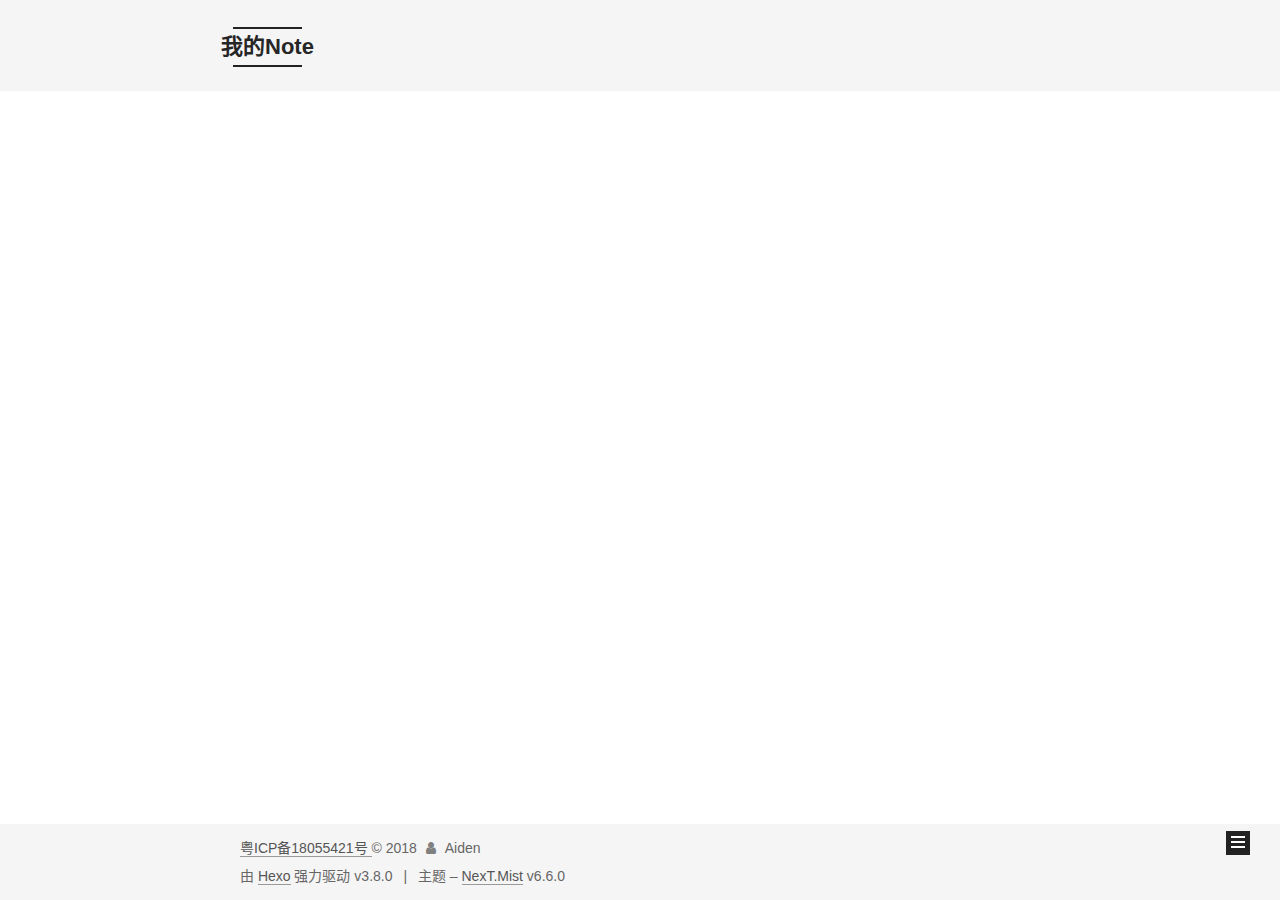
<file: categories/note/index.html>
<!DOCTYPE html>












  


<html class="theme-next mist use-motion" lang="zh-CN">
<head><meta name="generator" content="Hexo 3.8.0">
  <meta charset="UTF-8">
<meta http-equiv="X-UA-Compatible" content="IE=edge">
<meta name="viewport" content="width=device-width, initial-scale=1, maximum-scale=2">
<meta name="theme-color" content="#222">











  <meta http-equiv="Cache-Control" content="no-transform">
  <meta http-equiv="Cache-Control" content="no-siteapp">






















<link href="/lib/font-awesome/css/font-awesome.min.css?v=4.6.2" rel="stylesheet" type="text/css">

<link href="/css/main.css?v=6.6.0" rel="stylesheet" type="text/css">


  <link rel="apple-touch-icon" sizes="180x180" href="/images/apple-touch-icon-next.png?v=6.6.0">


  <link rel="icon" type="image/png" sizes="32x32" href="/images/favicon-32x32-next.png?v=6.6.0">


  <link rel="icon" type="image/png" sizes="16x16" href="/images/favicon-16x16-next.png?v=6.6.0">


  <link rel="mask-icon" href="/images/logo.svg?v=6.6.0" color="#222">









<script id="hexo.configurations">
  var NexT = window.NexT || {};
  var CONFIG = {
    root: '/',
    scheme: 'Mist',
    version: '6.6.0',
    sidebar: {"position":"left","display":"post","offset":12,"b2t":false,"scrollpercent":false,"onmobile":false},
    fancybox: false,
    fastclick: false,
    lazyload: false,
    tabs: true,
    motion: {"enable":true,"async":false,"transition":{"post_block":"fadeIn","post_header":"slideDownIn","post_body":"slideDownIn","coll_header":"slideLeftIn","sidebar":"slideUpIn"}},
    algolia: {
      applicationID: '',
      apiKey: '',
      indexName: '',
      hits: {"per_page":10},
      labels: {"input_placeholder":"Search for Posts","hits_empty":"We didn't find any results for the search: ${query}","hits_stats":"${hits} results found in ${time} ms"}
    }
  };
</script>


  




  <meta property="og:type" content="website">
<meta property="og:title" content="我的Note">
<meta property="og:url" content="http://yoursite.com/categories/note/index.html">
<meta property="og:site_name" content="我的Note">
<meta property="og:locale" content="zh-CN">
<meta name="twitter:card" content="summary">
<meta name="twitter:title" content="我的Note">






  <link rel="canonical" href="http://yoursite.com/categories/note/">



<script id="page.configurations">
  CONFIG.page = {
    sidebar: "",
  };
</script>

  <title>分类: note | 我的Note</title>
  






  <script>
    var _hmt = _hmt || [];
    (function() {
      var hm = document.createElement("script");
      hm.src = "https://hm.baidu.com/hm.js?85c826fadc85787a5a930a85d09032f8";
      var s = document.getElementsByTagName("script")[0];
      s.parentNode.insertBefore(hm, s);
    })();
  </script>







  <noscript>
  <style>
    .use-motion .motion-element,
    .use-motion .brand,
    .use-motion .menu-item,
    .sidebar-inner,
    .use-motion .post-block,
    .use-motion .pagination,
    .use-motion .comments,
    .use-motion .post-header,
    .use-motion .post-body,
    .use-motion .collection-title { opacity: initial; }

    .use-motion .logo,
    .use-motion .site-title,
    .use-motion .site-subtitle {
      opacity: initial;
      top: initial;
    }

    .use-motion .logo-line-before i { left: initial; }
    .use-motion .logo-line-after i { right: initial; }
  </style>
</noscript>

</head>

<body itemscope="" itemtype="http://schema.org/WebPage" lang="zh-CN">

  
  
    
  

  <div class="container sidebar-position-left ">
    <div class="headband"></div>

    <header id="header" class="header" itemscope="" itemtype="http://schema.org/WPHeader">
      <div class="header-inner"><div class="site-brand-wrapper">
  <div class="site-meta ">
    

    <div class="custom-logo-site-title">
      <a href="/" class="brand" rel="start">
        <span class="logo-line-before"><i></i></span>
        <span class="site-title">我的Note</span>
        <span class="logo-line-after"><i></i></span>
      </a>
    </div>
    
      
        <p class="site-subtitle">笔记</p>
      
    
  </div>

  <div class="site-nav-toggle">
    <button aria-label="切换导航栏">
      <span class="btn-bar"></span>
      <span class="btn-bar"></span>
      <span class="btn-bar"></span>
    </button>
  </div>
</div>



<nav class="site-nav">
  
    <ul id="menu" class="menu">
      
        
        
        
          
          <li class="menu-item menu-item-home">

    
    
    
      
    

    

    <a href="/" rel="section"><i class="menu-item-icon fa fa-fw fa-home"></i> <br>首页</a>

  </li>
        
        
        
          
          <li class="menu-item menu-item-archives">

    
    
    
      
    

    

    <a href="/archives/" rel="section"><i class="menu-item-icon fa fa-fw fa-archive"></i> <br>归档</a>

  </li>

      
      
    </ul>
  

  
    

    
    
      
      
    
      
      
    
    

  


  

  
</nav>



  



</div>
    </header>

    


    <main id="main" class="main">
      <div class="main-inner">
        <div class="content-wrap">
          
          <div id="content" class="content">
            

  
  
  
  <div class="post-block category">

    <div id="posts" class="posts-collapse">
      <div class="collection-title">
        <h1>note<small>分类</small>
        </h1>
      </div>

      
        

  <article class="post post-type-normal" itemscope="" itemtype="http://schema.org/Article">
    <header class="post-header">

      <h2 class="post-title">
        
            <a class="post-title-link" href="/2018/04/26/36个问题/" itemprop="url">
              
                <span itemprop="name">36个问题,揭露你自己</span>
              
            </a>
        
      </h2>

      <div class="post-meta">
        <time class="post-time" itemprop="dateCreated" datetime="2018-04-26T16:08:05+08:00" content="2018-04-26">
          04-26
        </time>
      </div>

    </header>
  </article>


      
    </div>

  </div>
  
  
  

  



          </div>
          

        </div>
        
          
  
  <div class="sidebar-toggle">
    <div class="sidebar-toggle-line-wrap">
      <span class="sidebar-toggle-line sidebar-toggle-line-first"></span>
      <span class="sidebar-toggle-line sidebar-toggle-line-middle"></span>
      <span class="sidebar-toggle-line sidebar-toggle-line-last"></span>
    </div>
  </div>

  <aside id="sidebar" class="sidebar">
    
    <div class="sidebar-inner">

      

      

      <div class="site-overview-wrap sidebar-panel sidebar-panel-active">
        <div class="site-overview">
          <div class="site-author motion-element" itemprop="author" itemscope="" itemtype="http://schema.org/Person">
            
              <p class="site-author-name" itemprop="name">Aiden</p>
              <p class="site-description motion-element" itemprop="description"></p>
          </div>

          
            <nav class="site-state motion-element">
              
                <div class="site-state-item site-state-posts">
                
                  <a href="/archives/">
                
                    <span class="site-state-item-count">2</span>
                    <span class="site-state-item-name">日志</span>
                  </a>
                </div>
              

              
                
                
                <div class="site-state-item site-state-categories">
                  
                    
                    
                      
                    
                      
                    
                    <span class="site-state-item-count">2</span>
                    <span class="site-state-item-name">分类</span>
                  
                </div>
              

              
                
                
                <div class="site-state-item site-state-tags">
                  
                    
                    
                      
                    
                      
                    
                      
                    
                      
                    
                      
                    
                    <span class="site-state-item-count">5</span>
                    <span class="site-state-item-name">标签</span>
                  
                </div>
              
            </nav>
          

          

          

          

          
          

          
            
          
          

        </div>
      </div>

      

      

    </div>
  </aside>


        
      </div>
    </main>

    <footer id="footer" class="footer">
      <div class="footer-inner">
        <div class="copyright">  <span class="exturl" data-url="aHR0cDovL3d3dy5taWl0YmVpYW4uZ292LmNu">粤ICP备18055421号 </span>&copy; <span itemprop="copyrightYear">2018</span>
  <span class="with-love" id="animate">
    <i class="fa fa-user"></i>
  </span>
  <span class="author" itemprop="copyrightHolder">Aiden</span>

  

  
</div>


  <div class="powered-by">由 <span class="exturl theme-link" data-url="aHR0cHM6Ly9oZXhvLmlv">Hexo</span> 强力驱动 v3.8.0</div>



  <span class="post-meta-divider">|</span>



  <div class="theme-info">主题 – <span class="exturl theme-link" data-url="aHR0cHM6Ly90aGVtZS1uZXh0Lm9yZw==">NexT.Mist</span> v6.6.0</div>




        








        
      </div>
    </footer>

    
      <div class="back-to-top">
        <i class="fa fa-arrow-up"></i>
        
      </div>
    

    

    

    
  </div>

  

<script>
  if (Object.prototype.toString.call(window.Promise) !== '[object Function]') {
    window.Promise = null;
  }
</script>


























  
  
    <script src="/lib/jquery/index.js?v=2.1.3"></script>
  

  
  
    <script src="/lib/velocity/velocity.min.js?v=1.2.1"></script>
  

  
  
    <script src="/lib/velocity/velocity.ui.min.js?v=1.2.1"></script>
  


  


  <script src="/js/src/utils.js?v=6.6.0"></script>

  <script src="/js/src/motion.js?v=6.6.0"></script>



  
  

  

  


  <script src="/js/src/bootstrap.js?v=6.6.0"></script>



  



  











  





  

  

  
<script>
(function(){
    var bp = document.createElement('script');
    var curProtocol = window.location.protocol.split(':')[0];
    if (curProtocol === 'https') {
        bp.src = 'https://zz.bdstatic.com/linksubmit/push.js';        
    }
    else {
        bp.src = 'http://push.zhanzhang.baidu.com/push.js';
    }
    var s = document.getElementsByTagName("script")[0];
    s.parentNode.insertBefore(bp, s);
})();
</script>


  

  

  
  

  

  
  <script src="/js/src/js.cookie.js?v=6.6.0"></script>
  <script src="/js/src/scroll-cookie.js?v=6.6.0"></script>


  
  <script src="/js/src/exturl.js?v=6.6.0"></script>


  

  
  <style>
    .copy-btn {
      display: inline-block;
      padding: 6px 12px;
      font-size: 13px;
      font-weight: 700;
      line-height: 20px;
      color: #333;
      white-space: nowrap;
      vertical-align: middle;
      cursor: pointer;
      background-color: #eee;
      background-image: linear-gradient(#fcfcfc, #eee);
      border: 1px solid #d5d5d5;
      border-radius: 3px;
      user-select: none;
      outline: 0;
    }

    .highlight-wrap .copy-btn {
      transition: opacity .3s ease-in-out;
      opacity: 0;
      padding: 2px 6px;
      position: absolute;
      right: 4px;
      top: 8px;
    }

    .highlight-wrap:hover .copy-btn,
    .highlight-wrap .copy-btn:focus {
      opacity: 1
    }

    .highlight-wrap {
      position: relative;
    }
  </style>
  <script>
    $('.highlight').each(function (i, e) {
      var $wrap = $('<div>').addClass('highlight-wrap')
      $(e).after($wrap)
      $wrap.append($('<button>').addClass('copy-btn').append('复制').on('click', function (e) {
        var code = $(this).parent().find('.code').find('.line').map(function (i, e) {
          return $(e).text()
        }).toArray().join('\n')
        var ta = document.createElement('textarea')
        document.body.appendChild(ta)
        ta.style.position = 'absolute'
        ta.style.top = '0px'
        ta.style.left = '0px'
        ta.value = code
        ta.select()
        ta.focus()
        var result = document.execCommand('copy')
        document.body.removeChild(ta)
        
          if(result)$(this).text('复制成功')
          else $(this).text('复制失败')
        
        $(this).blur()
      })).on('mouseleave', function (e) {
        var $b = $(this).find('.copy-btn')
        setTimeout(function () {
          $b.text('复制')
        }, 300)
      }).append(e)
    })
  </script>


  

</body>
</html>
</file>
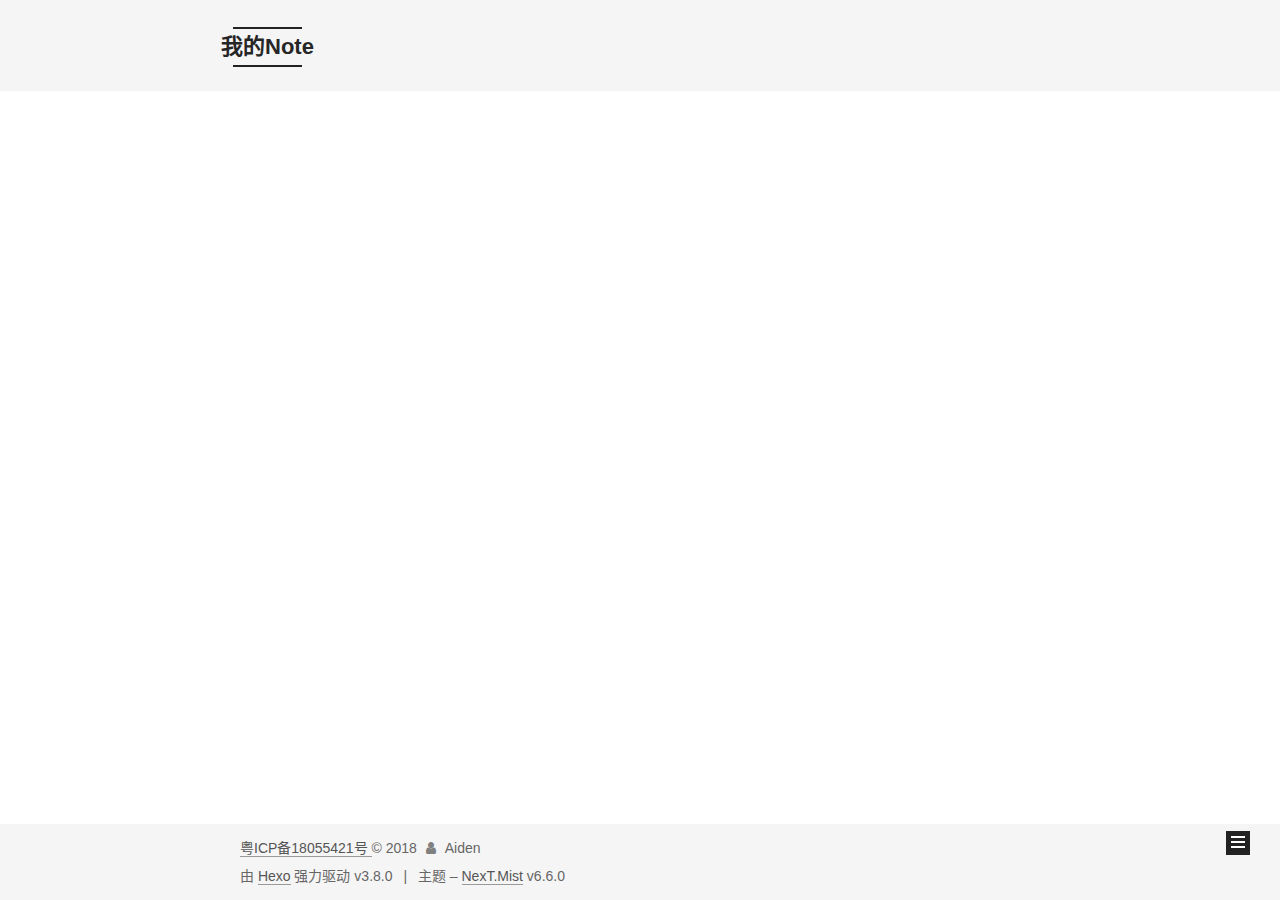
<file: categories/python/index.html>
<!DOCTYPE html>












  


<html class="theme-next mist use-motion" lang="zh-CN">
<head><meta name="generator" content="Hexo 3.8.0">
  <meta charset="UTF-8">
<meta http-equiv="X-UA-Compatible" content="IE=edge">
<meta name="viewport" content="width=device-width, initial-scale=1, maximum-scale=2">
<meta name="theme-color" content="#222">











  <meta http-equiv="Cache-Control" content="no-transform">
  <meta http-equiv="Cache-Control" content="no-siteapp">






















<link href="/lib/font-awesome/css/font-awesome.min.css?v=4.6.2" rel="stylesheet" type="text/css">

<link href="/css/main.css?v=6.6.0" rel="stylesheet" type="text/css">


  <link rel="apple-touch-icon" sizes="180x180" href="/images/apple-touch-icon-next.png?v=6.6.0">


  <link rel="icon" type="image/png" sizes="32x32" href="/images/favicon-32x32-next.png?v=6.6.0">


  <link rel="icon" type="image/png" sizes="16x16" href="/images/favicon-16x16-next.png?v=6.6.0">


  <link rel="mask-icon" href="/images/logo.svg?v=6.6.0" color="#222">









<script id="hexo.configurations">
  var NexT = window.NexT || {};
  var CONFIG = {
    root: '/',
    scheme: 'Mist',
    version: '6.6.0',
    sidebar: {"position":"left","display":"post","offset":12,"b2t":false,"scrollpercent":false,"onmobile":false},
    fancybox: false,
    fastclick: false,
    lazyload: false,
    tabs: true,
    motion: {"enable":true,"async":false,"transition":{"post_block":"fadeIn","post_header":"slideDownIn","post_body":"slideDownIn","coll_header":"slideLeftIn","sidebar":"slideUpIn"}},
    algolia: {
      applicationID: '',
      apiKey: '',
      indexName: '',
      hits: {"per_page":10},
      labels: {"input_placeholder":"Search for Posts","hits_empty":"We didn't find any results for the search: ${query}","hits_stats":"${hits} results found in ${time} ms"}
    }
  };
</script>


  




  <meta property="og:type" content="website">
<meta property="og:title" content="我的Note">
<meta property="og:url" content="http://yoursite.com/categories/python/index.html">
<meta property="og:site_name" content="我的Note">
<meta property="og:locale" content="zh-CN">
<meta name="twitter:card" content="summary">
<meta name="twitter:title" content="我的Note">






  <link rel="canonical" href="http://yoursite.com/categories/python/">



<script id="page.configurations">
  CONFIG.page = {
    sidebar: "",
  };
</script>

  <title>分类: python | 我的Note</title>
  






  <script>
    var _hmt = _hmt || [];
    (function() {
      var hm = document.createElement("script");
      hm.src = "https://hm.baidu.com/hm.js?85c826fadc85787a5a930a85d09032f8";
      var s = document.getElementsByTagName("script")[0];
      s.parentNode.insertBefore(hm, s);
    })();
  </script>







  <noscript>
  <style>
    .use-motion .motion-element,
    .use-motion .brand,
    .use-motion .menu-item,
    .sidebar-inner,
    .use-motion .post-block,
    .use-motion .pagination,
    .use-motion .comments,
    .use-motion .post-header,
    .use-motion .post-body,
    .use-motion .collection-title { opacity: initial; }

    .use-motion .logo,
    .use-motion .site-title,
    .use-motion .site-subtitle {
      opacity: initial;
      top: initial;
    }

    .use-motion .logo-line-before i { left: initial; }
    .use-motion .logo-line-after i { right: initial; }
  </style>
</noscript>

</head>

<body itemscope="" itemtype="http://schema.org/WebPage" lang="zh-CN">

  
  
    
  

  <div class="container sidebar-position-left ">
    <div class="headband"></div>

    <header id="header" class="header" itemscope="" itemtype="http://schema.org/WPHeader">
      <div class="header-inner"><div class="site-brand-wrapper">
  <div class="site-meta ">
    

    <div class="custom-logo-site-title">
      <a href="/" class="brand" rel="start">
        <span class="logo-line-before"><i></i></span>
        <span class="site-title">我的Note</span>
        <span class="logo-line-after"><i></i></span>
      </a>
    </div>
    
      
        <p class="site-subtitle">笔记</p>
      
    
  </div>

  <div class="site-nav-toggle">
    <button aria-label="切换导航栏">
      <span class="btn-bar"></span>
      <span class="btn-bar"></span>
      <span class="btn-bar"></span>
    </button>
  </div>
</div>



<nav class="site-nav">
  
    <ul id="menu" class="menu">
      
        
        
        
          
          <li class="menu-item menu-item-home">

    
    
    
      
    

    

    <a href="/" rel="section"><i class="menu-item-icon fa fa-fw fa-home"></i> <br>首页</a>

  </li>
        
        
        
          
          <li class="menu-item menu-item-archives">

    
    
    
      
    

    

    <a href="/archives/" rel="section"><i class="menu-item-icon fa fa-fw fa-archive"></i> <br>归档</a>

  </li>

      
      
    </ul>
  

  
    

    
    
      
      
    
      
      
    
    

  


  

  
</nav>



  



</div>
    </header>

    


    <main id="main" class="main">
      <div class="main-inner">
        <div class="content-wrap">
          
          <div id="content" class="content">
            

  
  
  
  <div class="post-block category">

    <div id="posts" class="posts-collapse">
      <div class="collection-title">
        <h1>python<small>分类</small>
        </h1>
      </div>

      
        

  <article class="post post-type-normal" itemscope="" itemtype="http://schema.org/Article">
    <header class="post-header">

      <h2 class="post-title">
        
            <a class="post-title-link" href="/2018/12/13/centos-python3.7安装-pip和yum问题/" itemprop="url">
              
                <span itemprop="name">Centos安装Python3.7,pip和yum问题</span>
              
            </a>
        
      </h2>

      <div class="post-meta">
        <time class="post-time" itemprop="dateCreated" datetime="2018-12-13T16:08:05+08:00" content="2018-12-13">
          12-13
        </time>
      </div>

    </header>
  </article>


      
    </div>

  </div>
  
  
  

  



          </div>
          

        </div>
        
          
  
  <div class="sidebar-toggle">
    <div class="sidebar-toggle-line-wrap">
      <span class="sidebar-toggle-line sidebar-toggle-line-first"></span>
      <span class="sidebar-toggle-line sidebar-toggle-line-middle"></span>
      <span class="sidebar-toggle-line sidebar-toggle-line-last"></span>
    </div>
  </div>

  <aside id="sidebar" class="sidebar">
    
    <div class="sidebar-inner">

      

      

      <div class="site-overview-wrap sidebar-panel sidebar-panel-active">
        <div class="site-overview">
          <div class="site-author motion-element" itemprop="author" itemscope="" itemtype="http://schema.org/Person">
            
              <p class="site-author-name" itemprop="name">Aiden</p>
              <p class="site-description motion-element" itemprop="description"></p>
          </div>

          
            <nav class="site-state motion-element">
              
                <div class="site-state-item site-state-posts">
                
                  <a href="/archives/">
                
                    <span class="site-state-item-count">2</span>
                    <span class="site-state-item-name">日志</span>
                  </a>
                </div>
              

              
                
                
                <div class="site-state-item site-state-categories">
                  
                    
                    
                      
                    
                      
                    
                    <span class="site-state-item-count">2</span>
                    <span class="site-state-item-name">分类</span>
                  
                </div>
              

              
                
                
                <div class="site-state-item site-state-tags">
                  
                    
                    
                      
                    
                      
                    
                      
                    
                      
                    
                      
                    
                    <span class="site-state-item-count">5</span>
                    <span class="site-state-item-name">标签</span>
                  
                </div>
              
            </nav>
          

          

          

          

          
          

          
            
          
          

        </div>
      </div>

      

      

    </div>
  </aside>


        
      </div>
    </main>

    <footer id="footer" class="footer">
      <div class="footer-inner">
        <div class="copyright">  <span class="exturl" data-url="aHR0cDovL3d3dy5taWl0YmVpYW4uZ292LmNu">粤ICP备18055421号 </span>&copy; <span itemprop="copyrightYear">2018</span>
  <span class="with-love" id="animate">
    <i class="fa fa-user"></i>
  </span>
  <span class="author" itemprop="copyrightHolder">Aiden</span>

  

  
</div>


  <div class="powered-by">由 <span class="exturl theme-link" data-url="aHR0cHM6Ly9oZXhvLmlv">Hexo</span> 强力驱动 v3.8.0</div>



  <span class="post-meta-divider">|</span>



  <div class="theme-info">主题 – <span class="exturl theme-link" data-url="aHR0cHM6Ly90aGVtZS1uZXh0Lm9yZw==">NexT.Mist</span> v6.6.0</div>




        








        
      </div>
    </footer>

    
      <div class="back-to-top">
        <i class="fa fa-arrow-up"></i>
        
      </div>
    

    

    

    
  </div>

  

<script>
  if (Object.prototype.toString.call(window.Promise) !== '[object Function]') {
    window.Promise = null;
  }
</script>


























  
  
    <script src="/lib/jquery/index.js?v=2.1.3"></script>
  

  
  
    <script src="/lib/velocity/velocity.min.js?v=1.2.1"></script>
  

  
  
    <script src="/lib/velocity/velocity.ui.min.js?v=1.2.1"></script>
  


  


  <script src="/js/src/utils.js?v=6.6.0"></script>

  <script src="/js/src/motion.js?v=6.6.0"></script>



  
  

  

  


  <script src="/js/src/bootstrap.js?v=6.6.0"></script>



  



  











  





  

  

  
<script>
(function(){
    var bp = document.createElement('script');
    var curProtocol = window.location.protocol.split(':')[0];
    if (curProtocol === 'https') {
        bp.src = 'https://zz.bdstatic.com/linksubmit/push.js';        
    }
    else {
        bp.src = 'http://push.zhanzhang.baidu.com/push.js';
    }
    var s = document.getElementsByTagName("script")[0];
    s.parentNode.insertBefore(bp, s);
})();
</script>


  

  

  
  

  

  
  <script src="/js/src/js.cookie.js?v=6.6.0"></script>
  <script src="/js/src/scroll-cookie.js?v=6.6.0"></script>


  
  <script src="/js/src/exturl.js?v=6.6.0"></script>


  

  
  <style>
    .copy-btn {
      display: inline-block;
      padding: 6px 12px;
      font-size: 13px;
      font-weight: 700;
      line-height: 20px;
      color: #333;
      white-space: nowrap;
      vertical-align: middle;
      cursor: pointer;
      background-color: #eee;
      background-image: linear-gradient(#fcfcfc, #eee);
      border: 1px solid #d5d5d5;
      border-radius: 3px;
      user-select: none;
      outline: 0;
    }

    .highlight-wrap .copy-btn {
      transition: opacity .3s ease-in-out;
      opacity: 0;
      padding: 2px 6px;
      position: absolute;
      right: 4px;
      top: 8px;
    }

    .highlight-wrap:hover .copy-btn,
    .highlight-wrap .copy-btn:focus {
      opacity: 1
    }

    .highlight-wrap {
      position: relative;
    }
  </style>
  <script>
    $('.highlight').each(function (i, e) {
      var $wrap = $('<div>').addClass('highlight-wrap')
      $(e).after($wrap)
      $wrap.append($('<button>').addClass('copy-btn').append('复制').on('click', function (e) {
        var code = $(this).parent().find('.code').find('.line').map(function (i, e) {
          return $(e).text()
        }).toArray().join('\n')
        var ta = document.createElement('textarea')
        document.body.appendChild(ta)
        ta.style.position = 'absolute'
        ta.style.top = '0px'
        ta.style.left = '0px'
        ta.value = code
        ta.select()
        ta.focus()
        var result = document.execCommand('copy')
        document.body.removeChild(ta)
        
          if(result)$(this).text('复制成功')
          else $(this).text('复制失败')
        
        $(this).blur()
      })).on('mouseleave', function (e) {
        var $b = $(this).find('.copy-btn')
        setTimeout(function () {
          $b.text('复制')
        }, 300)
      }).append(e)
    })
  </script>


  

</body>
</html>
</file>
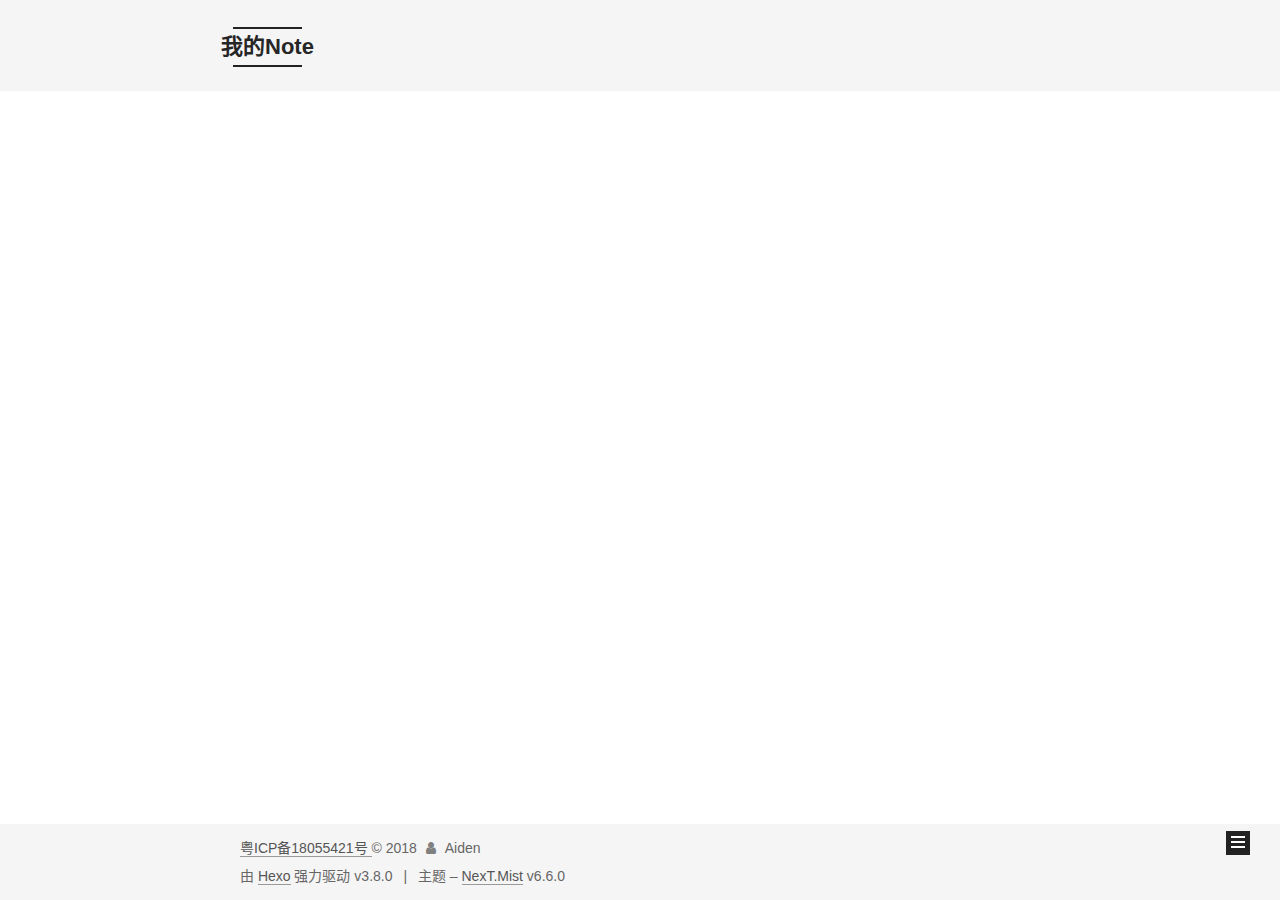
<file: tags/centos/index.html>
<!DOCTYPE html>












  


<html class="theme-next mist use-motion" lang="zh-CN">
<head><meta name="generator" content="Hexo 3.8.0">
  <meta charset="UTF-8">
<meta http-equiv="X-UA-Compatible" content="IE=edge">
<meta name="viewport" content="width=device-width, initial-scale=1, maximum-scale=2">
<meta name="theme-color" content="#222">











  <meta http-equiv="Cache-Control" content="no-transform">
  <meta http-equiv="Cache-Control" content="no-siteapp">






















<link href="/lib/font-awesome/css/font-awesome.min.css?v=4.6.2" rel="stylesheet" type="text/css">

<link href="/css/main.css?v=6.6.0" rel="stylesheet" type="text/css">


  <link rel="apple-touch-icon" sizes="180x180" href="/images/apple-touch-icon-next.png?v=6.6.0">


  <link rel="icon" type="image/png" sizes="32x32" href="/images/favicon-32x32-next.png?v=6.6.0">


  <link rel="icon" type="image/png" sizes="16x16" href="/images/favicon-16x16-next.png?v=6.6.0">


  <link rel="mask-icon" href="/images/logo.svg?v=6.6.0" color="#222">









<script id="hexo.configurations">
  var NexT = window.NexT || {};
  var CONFIG = {
    root: '/',
    scheme: 'Mist',
    version: '6.6.0',
    sidebar: {"position":"left","display":"post","offset":12,"b2t":false,"scrollpercent":false,"onmobile":false},
    fancybox: false,
    fastclick: false,
    lazyload: false,
    tabs: true,
    motion: {"enable":true,"async":false,"transition":{"post_block":"fadeIn","post_header":"slideDownIn","post_body":"slideDownIn","coll_header":"slideLeftIn","sidebar":"slideUpIn"}},
    algolia: {
      applicationID: '',
      apiKey: '',
      indexName: '',
      hits: {"per_page":10},
      labels: {"input_placeholder":"Search for Posts","hits_empty":"We didn't find any results for the search: ${query}","hits_stats":"${hits} results found in ${time} ms"}
    }
  };
</script>


  




  <meta property="og:type" content="website">
<meta property="og:title" content="我的Note">
<meta property="og:url" content="http://yoursite.com/tags/centos/index.html">
<meta property="og:site_name" content="我的Note">
<meta property="og:locale" content="zh-CN">
<meta name="twitter:card" content="summary">
<meta name="twitter:title" content="我的Note">






  <link rel="canonical" href="http://yoursite.com/tags/centos/">



<script id="page.configurations">
  CONFIG.page = {
    sidebar: "",
  };
</script>

  <title>标签: centos | 我的Note</title>
  






  <script>
    var _hmt = _hmt || [];
    (function() {
      var hm = document.createElement("script");
      hm.src = "https://hm.baidu.com/hm.js?85c826fadc85787a5a930a85d09032f8";
      var s = document.getElementsByTagName("script")[0];
      s.parentNode.insertBefore(hm, s);
    })();
  </script>







  <noscript>
  <style>
    .use-motion .motion-element,
    .use-motion .brand,
    .use-motion .menu-item,
    .sidebar-inner,
    .use-motion .post-block,
    .use-motion .pagination,
    .use-motion .comments,
    .use-motion .post-header,
    .use-motion .post-body,
    .use-motion .collection-title { opacity: initial; }

    .use-motion .logo,
    .use-motion .site-title,
    .use-motion .site-subtitle {
      opacity: initial;
      top: initial;
    }

    .use-motion .logo-line-before i { left: initial; }
    .use-motion .logo-line-after i { right: initial; }
  </style>
</noscript>

</head>

<body itemscope="" itemtype="http://schema.org/WebPage" lang="zh-CN">

  
  
    
  

  <div class="container sidebar-position-left ">
    <div class="headband"></div>

    <header id="header" class="header" itemscope="" itemtype="http://schema.org/WPHeader">
      <div class="header-inner"><div class="site-brand-wrapper">
  <div class="site-meta ">
    

    <div class="custom-logo-site-title">
      <a href="/" class="brand" rel="start">
        <span class="logo-line-before"><i></i></span>
        <span class="site-title">我的Note</span>
        <span class="logo-line-after"><i></i></span>
      </a>
    </div>
    
      
        <p class="site-subtitle">笔记</p>
      
    
  </div>

  <div class="site-nav-toggle">
    <button aria-label="切换导航栏">
      <span class="btn-bar"></span>
      <span class="btn-bar"></span>
      <span class="btn-bar"></span>
    </button>
  </div>
</div>



<nav class="site-nav">
  
    <ul id="menu" class="menu">
      
        
        
        
          
          <li class="menu-item menu-item-home">

    
    
    
      
    

    

    <a href="/" rel="section"><i class="menu-item-icon fa fa-fw fa-home"></i> <br>首页</a>

  </li>
        
        
        
          
          <li class="menu-item menu-item-archives">

    
    
    
      
    

    

    <a href="/archives/" rel="section"><i class="menu-item-icon fa fa-fw fa-archive"></i> <br>归档</a>

  </li>

      
      
    </ul>
  

  
    

    
    
      
      
    
      
      
    
    

  


  

  
</nav>



  



</div>
    </header>

    


    <main id="main" class="main">
      <div class="main-inner">
        <div class="content-wrap">
          
          <div id="content" class="content">
            

  
  
  
  <div class="post-block tag">

    <div id="posts" class="posts-collapse">
      <div class="collection-title">
        <h1>centos<small>标签</small>
        </h1>
      </div>

      
        

  <article class="post post-type-normal" itemscope="" itemtype="http://schema.org/Article">
    <header class="post-header">

      <h2 class="post-title">
        
            <a class="post-title-link" href="/2018/12/13/centos-python3.7安装-pip和yum问题/" itemprop="url">
              
                <span itemprop="name">Centos安装Python3.7,pip和yum问题</span>
              
            </a>
        
      </h2>

      <div class="post-meta">
        <time class="post-time" itemprop="dateCreated" datetime="2018-12-13T16:08:05+08:00" content="2018-12-13">
          12-13
        </time>
      </div>

    </header>
  </article>


      
    </div>

  </div>
  
  
  

  


          </div>
          

        </div>
        
          
  
  <div class="sidebar-toggle">
    <div class="sidebar-toggle-line-wrap">
      <span class="sidebar-toggle-line sidebar-toggle-line-first"></span>
      <span class="sidebar-toggle-line sidebar-toggle-line-middle"></span>
      <span class="sidebar-toggle-line sidebar-toggle-line-last"></span>
    </div>
  </div>

  <aside id="sidebar" class="sidebar">
    
    <div class="sidebar-inner">

      

      

      <div class="site-overview-wrap sidebar-panel sidebar-panel-active">
        <div class="site-overview">
          <div class="site-author motion-element" itemprop="author" itemscope="" itemtype="http://schema.org/Person">
            
              <p class="site-author-name" itemprop="name">Aiden</p>
              <p class="site-description motion-element" itemprop="description"></p>
          </div>

          
            <nav class="site-state motion-element">
              
                <div class="site-state-item site-state-posts">
                
                  <a href="/archives/">
                
                    <span class="site-state-item-count">2</span>
                    <span class="site-state-item-name">日志</span>
                  </a>
                </div>
              

              
                
                
                <div class="site-state-item site-state-categories">
                  
                    
                    
                      
                    
                      
                    
                    <span class="site-state-item-count">2</span>
                    <span class="site-state-item-name">分类</span>
                  
                </div>
              

              
                
                
                <div class="site-state-item site-state-tags">
                  
                    
                    
                      
                    
                      
                    
                      
                    
                      
                    
                      
                    
                    <span class="site-state-item-count">5</span>
                    <span class="site-state-item-name">标签</span>
                  
                </div>
              
            </nav>
          

          

          

          

          
          

          
            
          
          

        </div>
      </div>

      

      

    </div>
  </aside>


        
      </div>
    </main>

    <footer id="footer" class="footer">
      <div class="footer-inner">
        <div class="copyright">  <span class="exturl" data-url="aHR0cDovL3d3dy5taWl0YmVpYW4uZ292LmNu">粤ICP备18055421号 </span>&copy; <span itemprop="copyrightYear">2018</span>
  <span class="with-love" id="animate">
    <i class="fa fa-user"></i>
  </span>
  <span class="author" itemprop="copyrightHolder">Aiden</span>

  

  
</div>


  <div class="powered-by">由 <span class="exturl theme-link" data-url="aHR0cHM6Ly9oZXhvLmlv">Hexo</span> 强力驱动 v3.8.0</div>



  <span class="post-meta-divider">|</span>



  <div class="theme-info">主题 – <span class="exturl theme-link" data-url="aHR0cHM6Ly90aGVtZS1uZXh0Lm9yZw==">NexT.Mist</span> v6.6.0</div>




        








        
      </div>
    </footer>

    
      <div class="back-to-top">
        <i class="fa fa-arrow-up"></i>
        
      </div>
    

    

    

    
  </div>

  

<script>
  if (Object.prototype.toString.call(window.Promise) !== '[object Function]') {
    window.Promise = null;
  }
</script>


























  
  
    <script src="/lib/jquery/index.js?v=2.1.3"></script>
  

  
  
    <script src="/lib/velocity/velocity.min.js?v=1.2.1"></script>
  

  
  
    <script src="/lib/velocity/velocity.ui.min.js?v=1.2.1"></script>
  


  


  <script src="/js/src/utils.js?v=6.6.0"></script>

  <script src="/js/src/motion.js?v=6.6.0"></script>



  
  

  

  


  <script src="/js/src/bootstrap.js?v=6.6.0"></script>



  



  











  





  

  

  
<script>
(function(){
    var bp = document.createElement('script');
    var curProtocol = window.location.protocol.split(':')[0];
    if (curProtocol === 'https') {
        bp.src = 'https://zz.bdstatic.com/linksubmit/push.js';        
    }
    else {
        bp.src = 'http://push.zhanzhang.baidu.com/push.js';
    }
    var s = document.getElementsByTagName("script")[0];
    s.parentNode.insertBefore(bp, s);
})();
</script>


  

  

  
  

  

  
  <script src="/js/src/js.cookie.js?v=6.6.0"></script>
  <script src="/js/src/scroll-cookie.js?v=6.6.0"></script>


  
  <script src="/js/src/exturl.js?v=6.6.0"></script>


  

  
  <style>
    .copy-btn {
      display: inline-block;
      padding: 6px 12px;
      font-size: 13px;
      font-weight: 700;
      line-height: 20px;
      color: #333;
      white-space: nowrap;
      vertical-align: middle;
      cursor: pointer;
      background-color: #eee;
      background-image: linear-gradient(#fcfcfc, #eee);
      border: 1px solid #d5d5d5;
      border-radius: 3px;
      user-select: none;
      outline: 0;
    }

    .highlight-wrap .copy-btn {
      transition: opacity .3s ease-in-out;
      opacity: 0;
      padding: 2px 6px;
      position: absolute;
      right: 4px;
      top: 8px;
    }

    .highlight-wrap:hover .copy-btn,
    .highlight-wrap .copy-btn:focus {
      opacity: 1
    }

    .highlight-wrap {
      position: relative;
    }
  </style>
  <script>
    $('.highlight').each(function (i, e) {
      var $wrap = $('<div>').addClass('highlight-wrap')
      $(e).after($wrap)
      $wrap.append($('<button>').addClass('copy-btn').append('复制').on('click', function (e) {
        var code = $(this).parent().find('.code').find('.line').map(function (i, e) {
          return $(e).text()
        }).toArray().join('\n')
        var ta = document.createElement('textarea')
        document.body.appendChild(ta)
        ta.style.position = 'absolute'
        ta.style.top = '0px'
        ta.style.left = '0px'
        ta.value = code
        ta.select()
        ta.focus()
        var result = document.execCommand('copy')
        document.body.removeChild(ta)
        
          if(result)$(this).text('复制成功')
          else $(this).text('复制失败')
        
        $(this).blur()
      })).on('mouseleave', function (e) {
        var $b = $(this).find('.copy-btn')
        setTimeout(function () {
          $b.text('复制')
        }, 300)
      }).append(e)
    })
  </script>


  

</body>
</html>
</file>
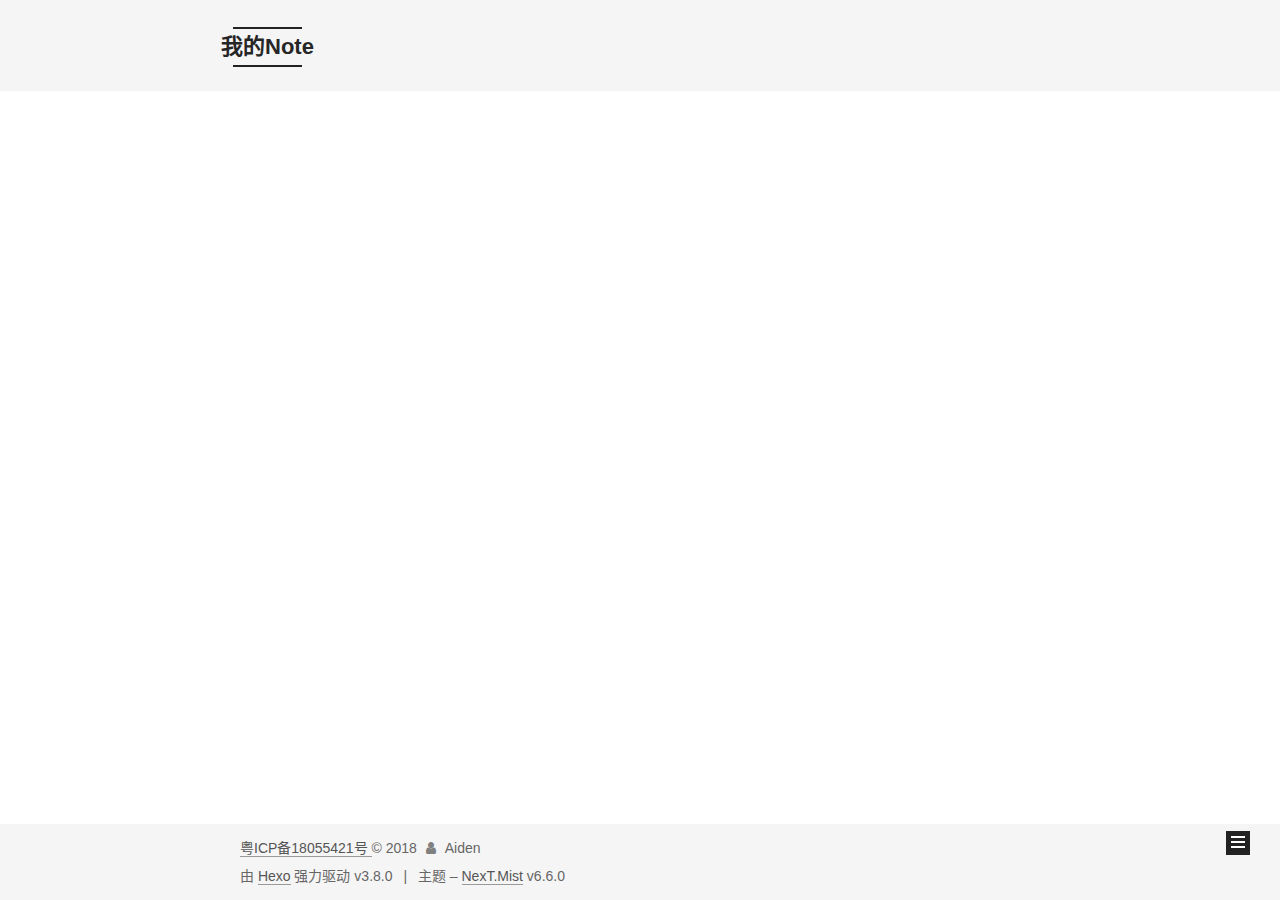
<file: tags/note/index.html>
<!DOCTYPE html>












  


<html class="theme-next mist use-motion" lang="zh-CN">
<head><meta name="generator" content="Hexo 3.8.0">
  <meta charset="UTF-8">
<meta http-equiv="X-UA-Compatible" content="IE=edge">
<meta name="viewport" content="width=device-width, initial-scale=1, maximum-scale=2">
<meta name="theme-color" content="#222">











  <meta http-equiv="Cache-Control" content="no-transform">
  <meta http-equiv="Cache-Control" content="no-siteapp">






















<link href="/lib/font-awesome/css/font-awesome.min.css?v=4.6.2" rel="stylesheet" type="text/css">

<link href="/css/main.css?v=6.6.0" rel="stylesheet" type="text/css">


  <link rel="apple-touch-icon" sizes="180x180" href="/images/apple-touch-icon-next.png?v=6.6.0">


  <link rel="icon" type="image/png" sizes="32x32" href="/images/favicon-32x32-next.png?v=6.6.0">


  <link rel="icon" type="image/png" sizes="16x16" href="/images/favicon-16x16-next.png?v=6.6.0">


  <link rel="mask-icon" href="/images/logo.svg?v=6.6.0" color="#222">









<script id="hexo.configurations">
  var NexT = window.NexT || {};
  var CONFIG = {
    root: '/',
    scheme: 'Mist',
    version: '6.6.0',
    sidebar: {"position":"left","display":"post","offset":12,"b2t":false,"scrollpercent":false,"onmobile":false},
    fancybox: false,
    fastclick: false,
    lazyload: false,
    tabs: true,
    motion: {"enable":true,"async":false,"transition":{"post_block":"fadeIn","post_header":"slideDownIn","post_body":"slideDownIn","coll_header":"slideLeftIn","sidebar":"slideUpIn"}},
    algolia: {
      applicationID: '',
      apiKey: '',
      indexName: '',
      hits: {"per_page":10},
      labels: {"input_placeholder":"Search for Posts","hits_empty":"We didn't find any results for the search: ${query}","hits_stats":"${hits} results found in ${time} ms"}
    }
  };
</script>


  




  <meta property="og:type" content="website">
<meta property="og:title" content="我的Note">
<meta property="og:url" content="http://yoursite.com/tags/note/index.html">
<meta property="og:site_name" content="我的Note">
<meta property="og:locale" content="zh-CN">
<meta name="twitter:card" content="summary">
<meta name="twitter:title" content="我的Note">






  <link rel="canonical" href="http://yoursite.com/tags/note/">



<script id="page.configurations">
  CONFIG.page = {
    sidebar: "",
  };
</script>

  <title>标签: note | 我的Note</title>
  






  <script>
    var _hmt = _hmt || [];
    (function() {
      var hm = document.createElement("script");
      hm.src = "https://hm.baidu.com/hm.js?85c826fadc85787a5a930a85d09032f8";
      var s = document.getElementsByTagName("script")[0];
      s.parentNode.insertBefore(hm, s);
    })();
  </script>







  <noscript>
  <style>
    .use-motion .motion-element,
    .use-motion .brand,
    .use-motion .menu-item,
    .sidebar-inner,
    .use-motion .post-block,
    .use-motion .pagination,
    .use-motion .comments,
    .use-motion .post-header,
    .use-motion .post-body,
    .use-motion .collection-title { opacity: initial; }

    .use-motion .logo,
    .use-motion .site-title,
    .use-motion .site-subtitle {
      opacity: initial;
      top: initial;
    }

    .use-motion .logo-line-before i { left: initial; }
    .use-motion .logo-line-after i { right: initial; }
  </style>
</noscript>

</head>

<body itemscope="" itemtype="http://schema.org/WebPage" lang="zh-CN">

  
  
    
  

  <div class="container sidebar-position-left ">
    <div class="headband"></div>

    <header id="header" class="header" itemscope="" itemtype="http://schema.org/WPHeader">
      <div class="header-inner"><div class="site-brand-wrapper">
  <div class="site-meta ">
    

    <div class="custom-logo-site-title">
      <a href="/" class="brand" rel="start">
        <span class="logo-line-before"><i></i></span>
        <span class="site-title">我的Note</span>
        <span class="logo-line-after"><i></i></span>
      </a>
    </div>
    
      
        <p class="site-subtitle">笔记</p>
      
    
  </div>

  <div class="site-nav-toggle">
    <button aria-label="切换导航栏">
      <span class="btn-bar"></span>
      <span class="btn-bar"></span>
      <span class="btn-bar"></span>
    </button>
  </div>
</div>



<nav class="site-nav">
  
    <ul id="menu" class="menu">
      
        
        
        
          
          <li class="menu-item menu-item-home">

    
    
    
      
    

    

    <a href="/" rel="section"><i class="menu-item-icon fa fa-fw fa-home"></i> <br>首页</a>

  </li>
        
        
        
          
          <li class="menu-item menu-item-archives">

    
    
    
      
    

    

    <a href="/archives/" rel="section"><i class="menu-item-icon fa fa-fw fa-archive"></i> <br>归档</a>

  </li>

      
      
    </ul>
  

  
    

    
    
      
      
    
      
      
    
    

  


  

  
</nav>



  



</div>
    </header>

    


    <main id="main" class="main">
      <div class="main-inner">
        <div class="content-wrap">
          
          <div id="content" class="content">
            

  
  
  
  <div class="post-block tag">

    <div id="posts" class="posts-collapse">
      <div class="collection-title">
        <h1>note<small>标签</small>
        </h1>
      </div>

      
        

  <article class="post post-type-normal" itemscope="" itemtype="http://schema.org/Article">
    <header class="post-header">

      <h2 class="post-title">
        
            <a class="post-title-link" href="/2018/04/26/36个问题/" itemprop="url">
              
                <span itemprop="name">36个问题,揭露你自己</span>
              
            </a>
        
      </h2>

      <div class="post-meta">
        <time class="post-time" itemprop="dateCreated" datetime="2018-04-26T16:08:05+08:00" content="2018-04-26">
          04-26
        </time>
      </div>

    </header>
  </article>


      
    </div>

  </div>
  
  
  

  


          </div>
          

        </div>
        
          
  
  <div class="sidebar-toggle">
    <div class="sidebar-toggle-line-wrap">
      <span class="sidebar-toggle-line sidebar-toggle-line-first"></span>
      <span class="sidebar-toggle-line sidebar-toggle-line-middle"></span>
      <span class="sidebar-toggle-line sidebar-toggle-line-last"></span>
    </div>
  </div>

  <aside id="sidebar" class="sidebar">
    
    <div class="sidebar-inner">

      

      

      <div class="site-overview-wrap sidebar-panel sidebar-panel-active">
        <div class="site-overview">
          <div class="site-author motion-element" itemprop="author" itemscope="" itemtype="http://schema.org/Person">
            
              <p class="site-author-name" itemprop="name">Aiden</p>
              <p class="site-description motion-element" itemprop="description"></p>
          </div>

          
            <nav class="site-state motion-element">
              
                <div class="site-state-item site-state-posts">
                
                  <a href="/archives/">
                
                    <span class="site-state-item-count">2</span>
                    <span class="site-state-item-name">日志</span>
                  </a>
                </div>
              

              
                
                
                <div class="site-state-item site-state-categories">
                  
                    
                    
                      
                    
                      
                    
                    <span class="site-state-item-count">2</span>
                    <span class="site-state-item-name">分类</span>
                  
                </div>
              

              
                
                
                <div class="site-state-item site-state-tags">
                  
                    
                    
                      
                    
                      
                    
                      
                    
                      
                    
                      
                    
                    <span class="site-state-item-count">5</span>
                    <span class="site-state-item-name">标签</span>
                  
                </div>
              
            </nav>
          

          

          

          

          
          

          
            
          
          

        </div>
      </div>

      

      

    </div>
  </aside>


        
      </div>
    </main>

    <footer id="footer" class="footer">
      <div class="footer-inner">
        <div class="copyright">  <span class="exturl" data-url="aHR0cDovL3d3dy5taWl0YmVpYW4uZ292LmNu">粤ICP备18055421号 </span>&copy; <span itemprop="copyrightYear">2018</span>
  <span class="with-love" id="animate">
    <i class="fa fa-user"></i>
  </span>
  <span class="author" itemprop="copyrightHolder">Aiden</span>

  

  
</div>


  <div class="powered-by">由 <span class="exturl theme-link" data-url="aHR0cHM6Ly9oZXhvLmlv">Hexo</span> 强力驱动 v3.8.0</div>



  <span class="post-meta-divider">|</span>



  <div class="theme-info">主题 – <span class="exturl theme-link" data-url="aHR0cHM6Ly90aGVtZS1uZXh0Lm9yZw==">NexT.Mist</span> v6.6.0</div>




        








        
      </div>
    </footer>

    
      <div class="back-to-top">
        <i class="fa fa-arrow-up"></i>
        
      </div>
    

    

    

    
  </div>

  

<script>
  if (Object.prototype.toString.call(window.Promise) !== '[object Function]') {
    window.Promise = null;
  }
</script>


























  
  
    <script src="/lib/jquery/index.js?v=2.1.3"></script>
  

  
  
    <script src="/lib/velocity/velocity.min.js?v=1.2.1"></script>
  

  
  
    <script src="/lib/velocity/velocity.ui.min.js?v=1.2.1"></script>
  


  


  <script src="/js/src/utils.js?v=6.6.0"></script>

  <script src="/js/src/motion.js?v=6.6.0"></script>



  
  

  

  


  <script src="/js/src/bootstrap.js?v=6.6.0"></script>



  



  











  





  

  

  
<script>
(function(){
    var bp = document.createElement('script');
    var curProtocol = window.location.protocol.split(':')[0];
    if (curProtocol === 'https') {
        bp.src = 'https://zz.bdstatic.com/linksubmit/push.js';        
    }
    else {
        bp.src = 'http://push.zhanzhang.baidu.com/push.js';
    }
    var s = document.getElementsByTagName("script")[0];
    s.parentNode.insertBefore(bp, s);
})();
</script>


  

  

  
  

  

  
  <script src="/js/src/js.cookie.js?v=6.6.0"></script>
  <script src="/js/src/scroll-cookie.js?v=6.6.0"></script>


  
  <script src="/js/src/exturl.js?v=6.6.0"></script>


  

  
  <style>
    .copy-btn {
      display: inline-block;
      padding: 6px 12px;
      font-size: 13px;
      font-weight: 700;
      line-height: 20px;
      color: #333;
      white-space: nowrap;
      vertical-align: middle;
      cursor: pointer;
      background-color: #eee;
      background-image: linear-gradient(#fcfcfc, #eee);
      border: 1px solid #d5d5d5;
      border-radius: 3px;
      user-select: none;
      outline: 0;
    }

    .highlight-wrap .copy-btn {
      transition: opacity .3s ease-in-out;
      opacity: 0;
      padding: 2px 6px;
      position: absolute;
      right: 4px;
      top: 8px;
    }

    .highlight-wrap:hover .copy-btn,
    .highlight-wrap .copy-btn:focus {
      opacity: 1
    }

    .highlight-wrap {
      position: relative;
    }
  </style>
  <script>
    $('.highlight').each(function (i, e) {
      var $wrap = $('<div>').addClass('highlight-wrap')
      $(e).after($wrap)
      $wrap.append($('<button>').addClass('copy-btn').append('复制').on('click', function (e) {
        var code = $(this).parent().find('.code').find('.line').map(function (i, e) {
          return $(e).text()
        }).toArray().join('\n')
        var ta = document.createElement('textarea')
        document.body.appendChild(ta)
        ta.style.position = 'absolute'
        ta.style.top = '0px'
        ta.style.left = '0px'
        ta.value = code
        ta.select()
        ta.focus()
        var result = document.execCommand('copy')
        document.body.removeChild(ta)
        
          if(result)$(this).text('复制成功')
          else $(this).text('复制失败')
        
        $(this).blur()
      })).on('mouseleave', function (e) {
        var $b = $(this).find('.copy-btn')
        setTimeout(function () {
          $b.text('复制')
        }, 300)
      }).append(e)
    })
  </script>


  

</body>
</html>
</file>
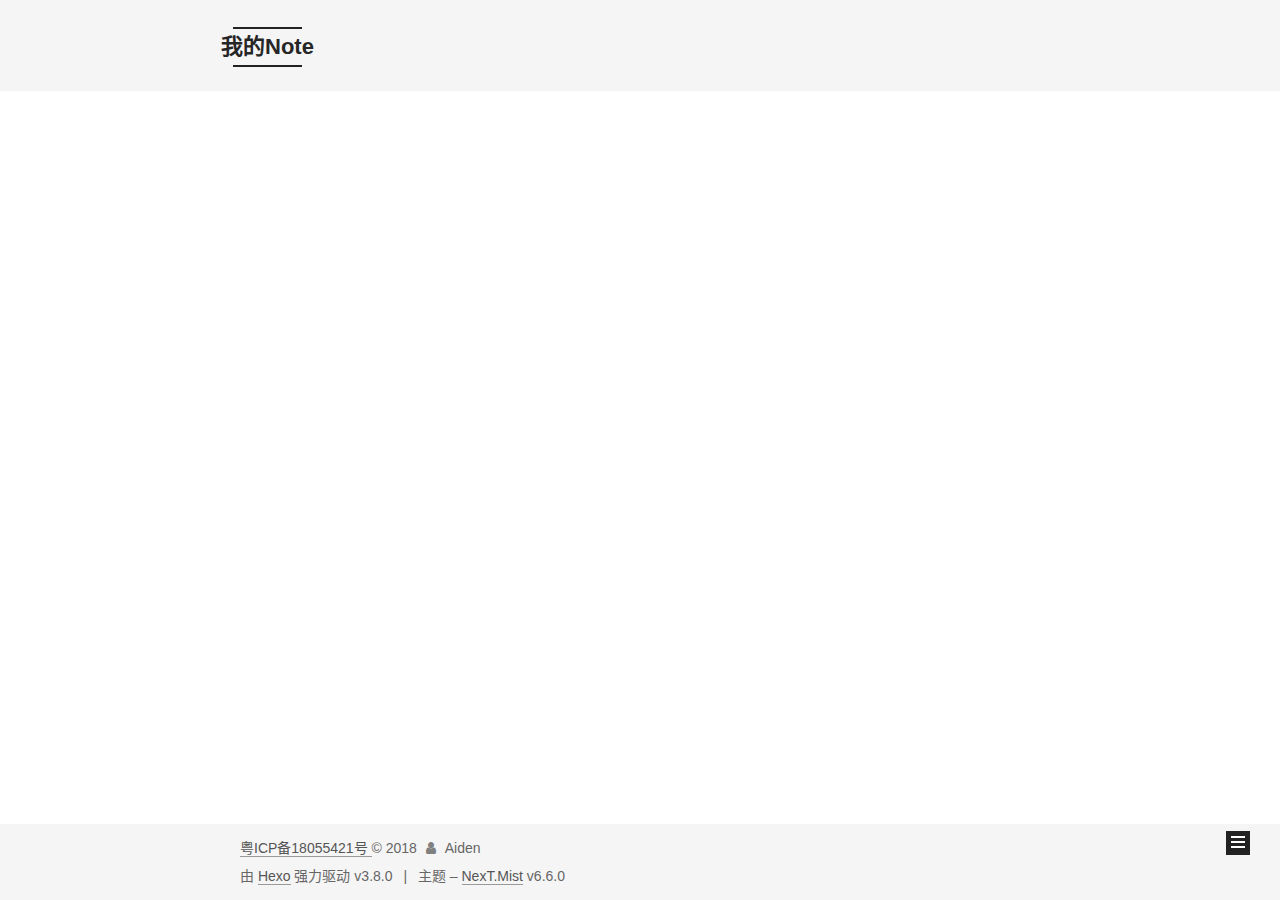
<file: tags/pip/index.html>
<!DOCTYPE html>












  


<html class="theme-next mist use-motion" lang="zh-CN">
<head><meta name="generator" content="Hexo 3.8.0">
  <meta charset="UTF-8">
<meta http-equiv="X-UA-Compatible" content="IE=edge">
<meta name="viewport" content="width=device-width, initial-scale=1, maximum-scale=2">
<meta name="theme-color" content="#222">











  <meta http-equiv="Cache-Control" content="no-transform">
  <meta http-equiv="Cache-Control" content="no-siteapp">






















<link href="/lib/font-awesome/css/font-awesome.min.css?v=4.6.2" rel="stylesheet" type="text/css">

<link href="/css/main.css?v=6.6.0" rel="stylesheet" type="text/css">


  <link rel="apple-touch-icon" sizes="180x180" href="/images/apple-touch-icon-next.png?v=6.6.0">


  <link rel="icon" type="image/png" sizes="32x32" href="/images/favicon-32x32-next.png?v=6.6.0">


  <link rel="icon" type="image/png" sizes="16x16" href="/images/favicon-16x16-next.png?v=6.6.0">


  <link rel="mask-icon" href="/images/logo.svg?v=6.6.0" color="#222">









<script id="hexo.configurations">
  var NexT = window.NexT || {};
  var CONFIG = {
    root: '/',
    scheme: 'Mist',
    version: '6.6.0',
    sidebar: {"position":"left","display":"post","offset":12,"b2t":false,"scrollpercent":false,"onmobile":false},
    fancybox: false,
    fastclick: false,
    lazyload: false,
    tabs: true,
    motion: {"enable":true,"async":false,"transition":{"post_block":"fadeIn","post_header":"slideDownIn","post_body":"slideDownIn","coll_header":"slideLeftIn","sidebar":"slideUpIn"}},
    algolia: {
      applicationID: '',
      apiKey: '',
      indexName: '',
      hits: {"per_page":10},
      labels: {"input_placeholder":"Search for Posts","hits_empty":"We didn't find any results for the search: ${query}","hits_stats":"${hits} results found in ${time} ms"}
    }
  };
</script>


  




  <meta property="og:type" content="website">
<meta property="og:title" content="我的Note">
<meta property="og:url" content="http://yoursite.com/tags/pip/index.html">
<meta property="og:site_name" content="我的Note">
<meta property="og:locale" content="zh-CN">
<meta name="twitter:card" content="summary">
<meta name="twitter:title" content="我的Note">






  <link rel="canonical" href="http://yoursite.com/tags/pip/">



<script id="page.configurations">
  CONFIG.page = {
    sidebar: "",
  };
</script>

  <title>标签: pip | 我的Note</title>
  






  <script>
    var _hmt = _hmt || [];
    (function() {
      var hm = document.createElement("script");
      hm.src = "https://hm.baidu.com/hm.js?85c826fadc85787a5a930a85d09032f8";
      var s = document.getElementsByTagName("script")[0];
      s.parentNode.insertBefore(hm, s);
    })();
  </script>







  <noscript>
  <style>
    .use-motion .motion-element,
    .use-motion .brand,
    .use-motion .menu-item,
    .sidebar-inner,
    .use-motion .post-block,
    .use-motion .pagination,
    .use-motion .comments,
    .use-motion .post-header,
    .use-motion .post-body,
    .use-motion .collection-title { opacity: initial; }

    .use-motion .logo,
    .use-motion .site-title,
    .use-motion .site-subtitle {
      opacity: initial;
      top: initial;
    }

    .use-motion .logo-line-before i { left: initial; }
    .use-motion .logo-line-after i { right: initial; }
  </style>
</noscript>

</head>

<body itemscope="" itemtype="http://schema.org/WebPage" lang="zh-CN">

  
  
    
  

  <div class="container sidebar-position-left ">
    <div class="headband"></div>

    <header id="header" class="header" itemscope="" itemtype="http://schema.org/WPHeader">
      <div class="header-inner"><div class="site-brand-wrapper">
  <div class="site-meta ">
    

    <div class="custom-logo-site-title">
      <a href="/" class="brand" rel="start">
        <span class="logo-line-before"><i></i></span>
        <span class="site-title">我的Note</span>
        <span class="logo-line-after"><i></i></span>
      </a>
    </div>
    
      
        <p class="site-subtitle">笔记</p>
      
    
  </div>

  <div class="site-nav-toggle">
    <button aria-label="切换导航栏">
      <span class="btn-bar"></span>
      <span class="btn-bar"></span>
      <span class="btn-bar"></span>
    </button>
  </div>
</div>



<nav class="site-nav">
  
    <ul id="menu" class="menu">
      
        
        
        
          
          <li class="menu-item menu-item-home">

    
    
    
      
    

    

    <a href="/" rel="section"><i class="menu-item-icon fa fa-fw fa-home"></i> <br>首页</a>

  </li>
        
        
        
          
          <li class="menu-item menu-item-archives">

    
    
    
      
    

    

    <a href="/archives/" rel="section"><i class="menu-item-icon fa fa-fw fa-archive"></i> <br>归档</a>

  </li>

      
      
    </ul>
  

  
    

    
    
      
      
    
      
      
    
    

  


  

  
</nav>



  



</div>
    </header>

    


    <main id="main" class="main">
      <div class="main-inner">
        <div class="content-wrap">
          
          <div id="content" class="content">
            

  
  
  
  <div class="post-block tag">

    <div id="posts" class="posts-collapse">
      <div class="collection-title">
        <h1>pip<small>标签</small>
        </h1>
      </div>

      
        

  <article class="post post-type-normal" itemscope="" itemtype="http://schema.org/Article">
    <header class="post-header">

      <h2 class="post-title">
        
            <a class="post-title-link" href="/2018/12/13/centos-python3.7安装-pip和yum问题/" itemprop="url">
              
                <span itemprop="name">Centos安装Python3.7,pip和yum问题</span>
              
            </a>
        
      </h2>

      <div class="post-meta">
        <time class="post-time" itemprop="dateCreated" datetime="2018-12-13T16:08:05+08:00" content="2018-12-13">
          12-13
        </time>
      </div>

    </header>
  </article>


      
    </div>

  </div>
  
  
  

  


          </div>
          

        </div>
        
          
  
  <div class="sidebar-toggle">
    <div class="sidebar-toggle-line-wrap">
      <span class="sidebar-toggle-line sidebar-toggle-line-first"></span>
      <span class="sidebar-toggle-line sidebar-toggle-line-middle"></span>
      <span class="sidebar-toggle-line sidebar-toggle-line-last"></span>
    </div>
  </div>

  <aside id="sidebar" class="sidebar">
    
    <div class="sidebar-inner">

      

      

      <div class="site-overview-wrap sidebar-panel sidebar-panel-active">
        <div class="site-overview">
          <div class="site-author motion-element" itemprop="author" itemscope="" itemtype="http://schema.org/Person">
            
              <p class="site-author-name" itemprop="name">Aiden</p>
              <p class="site-description motion-element" itemprop="description"></p>
          </div>

          
            <nav class="site-state motion-element">
              
                <div class="site-state-item site-state-posts">
                
                  <a href="/archives/">
                
                    <span class="site-state-item-count">2</span>
                    <span class="site-state-item-name">日志</span>
                  </a>
                </div>
              

              
                
                
                <div class="site-state-item site-state-categories">
                  
                    
                    
                      
                    
                      
                    
                    <span class="site-state-item-count">2</span>
                    <span class="site-state-item-name">分类</span>
                  
                </div>
              

              
                
                
                <div class="site-state-item site-state-tags">
                  
                    
                    
                      
                    
                      
                    
                      
                    
                      
                    
                      
                    
                    <span class="site-state-item-count">5</span>
                    <span class="site-state-item-name">标签</span>
                  
                </div>
              
            </nav>
          

          

          

          

          
          

          
            
          
          

        </div>
      </div>

      

      

    </div>
  </aside>


        
      </div>
    </main>

    <footer id="footer" class="footer">
      <div class="footer-inner">
        <div class="copyright">  <span class="exturl" data-url="aHR0cDovL3d3dy5taWl0YmVpYW4uZ292LmNu">粤ICP备18055421号 </span>&copy; <span itemprop="copyrightYear">2018</span>
  <span class="with-love" id="animate">
    <i class="fa fa-user"></i>
  </span>
  <span class="author" itemprop="copyrightHolder">Aiden</span>

  

  
</div>


  <div class="powered-by">由 <span class="exturl theme-link" data-url="aHR0cHM6Ly9oZXhvLmlv">Hexo</span> 强力驱动 v3.8.0</div>



  <span class="post-meta-divider">|</span>



  <div class="theme-info">主题 – <span class="exturl theme-link" data-url="aHR0cHM6Ly90aGVtZS1uZXh0Lm9yZw==">NexT.Mist</span> v6.6.0</div>




        








        
      </div>
    </footer>

    
      <div class="back-to-top">
        <i class="fa fa-arrow-up"></i>
        
      </div>
    

    

    

    
  </div>

  

<script>
  if (Object.prototype.toString.call(window.Promise) !== '[object Function]') {
    window.Promise = null;
  }
</script>


























  
  
    <script src="/lib/jquery/index.js?v=2.1.3"></script>
  

  
  
    <script src="/lib/velocity/velocity.min.js?v=1.2.1"></script>
  

  
  
    <script src="/lib/velocity/velocity.ui.min.js?v=1.2.1"></script>
  


  


  <script src="/js/src/utils.js?v=6.6.0"></script>

  <script src="/js/src/motion.js?v=6.6.0"></script>



  
  

  

  


  <script src="/js/src/bootstrap.js?v=6.6.0"></script>



  



  











  





  

  

  
<script>
(function(){
    var bp = document.createElement('script');
    var curProtocol = window.location.protocol.split(':')[0];
    if (curProtocol === 'https') {
        bp.src = 'https://zz.bdstatic.com/linksubmit/push.js';        
    }
    else {
        bp.src = 'http://push.zhanzhang.baidu.com/push.js';
    }
    var s = document.getElementsByTagName("script")[0];
    s.parentNode.insertBefore(bp, s);
})();
</script>


  

  

  
  

  

  
  <script src="/js/src/js.cookie.js?v=6.6.0"></script>
  <script src="/js/src/scroll-cookie.js?v=6.6.0"></script>


  
  <script src="/js/src/exturl.js?v=6.6.0"></script>


  

  
  <style>
    .copy-btn {
      display: inline-block;
      padding: 6px 12px;
      font-size: 13px;
      font-weight: 700;
      line-height: 20px;
      color: #333;
      white-space: nowrap;
      vertical-align: middle;
      cursor: pointer;
      background-color: #eee;
      background-image: linear-gradient(#fcfcfc, #eee);
      border: 1px solid #d5d5d5;
      border-radius: 3px;
      user-select: none;
      outline: 0;
    }

    .highlight-wrap .copy-btn {
      transition: opacity .3s ease-in-out;
      opacity: 0;
      padding: 2px 6px;
      position: absolute;
      right: 4px;
      top: 8px;
    }

    .highlight-wrap:hover .copy-btn,
    .highlight-wrap .copy-btn:focus {
      opacity: 1
    }

    .highlight-wrap {
      position: relative;
    }
  </style>
  <script>
    $('.highlight').each(function (i, e) {
      var $wrap = $('<div>').addClass('highlight-wrap')
      $(e).after($wrap)
      $wrap.append($('<button>').addClass('copy-btn').append('复制').on('click', function (e) {
        var code = $(this).parent().find('.code').find('.line').map(function (i, e) {
          return $(e).text()
        }).toArray().join('\n')
        var ta = document.createElement('textarea')
        document.body.appendChild(ta)
        ta.style.position = 'absolute'
        ta.style.top = '0px'
        ta.style.left = '0px'
        ta.value = code
        ta.select()
        ta.focus()
        var result = document.execCommand('copy')
        document.body.removeChild(ta)
        
          if(result)$(this).text('复制成功')
          else $(this).text('复制失败')
        
        $(this).blur()
      })).on('mouseleave', function (e) {
        var $b = $(this).find('.copy-btn')
        setTimeout(function () {
          $b.text('复制')
        }, 300)
      }).append(e)
    })
  </script>


  

</body>
</html>
</file>
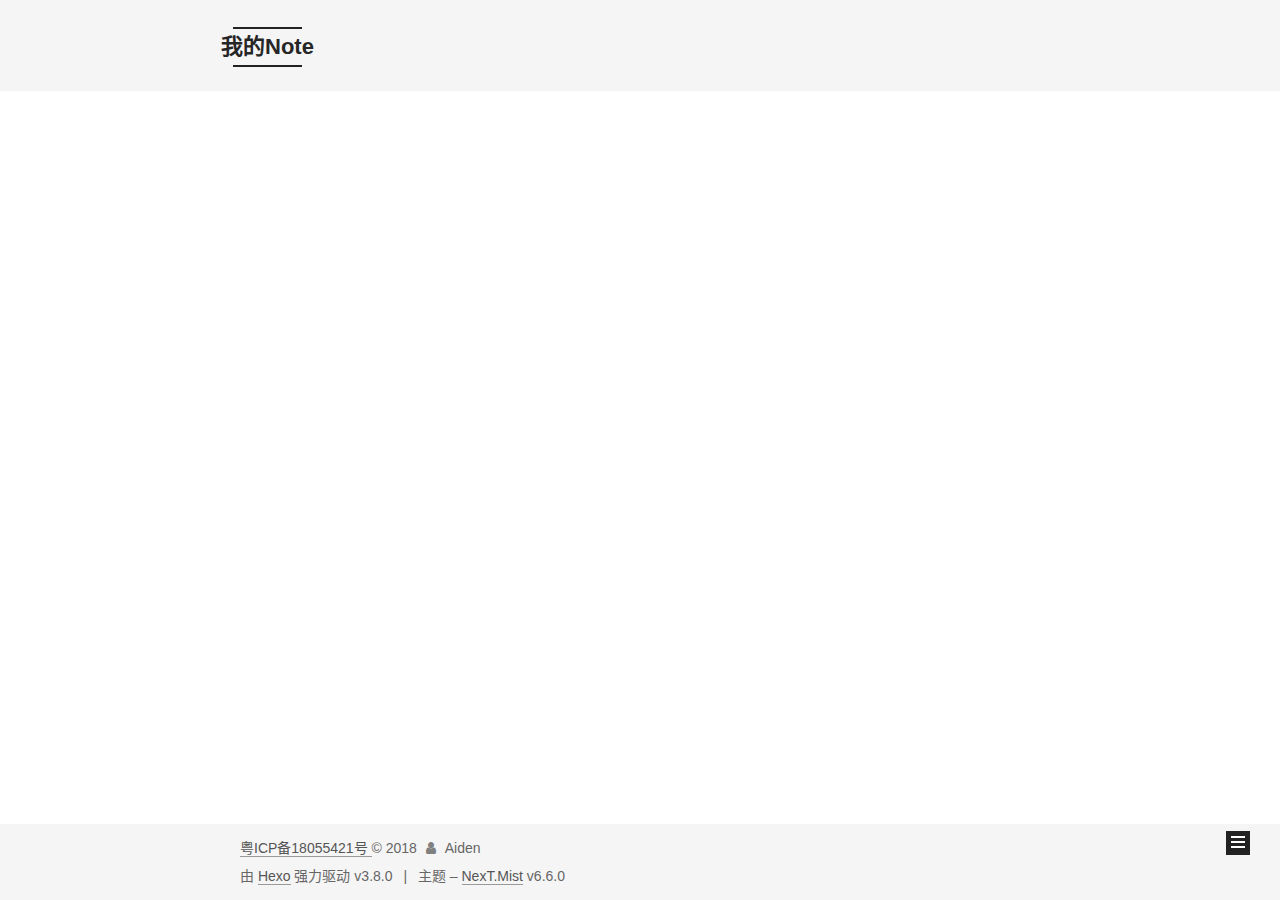
<file: tags/python/index.html>
<!DOCTYPE html>












  


<html class="theme-next mist use-motion" lang="zh-CN">
<head><meta name="generator" content="Hexo 3.8.0">
  <meta charset="UTF-8">
<meta http-equiv="X-UA-Compatible" content="IE=edge">
<meta name="viewport" content="width=device-width, initial-scale=1, maximum-scale=2">
<meta name="theme-color" content="#222">











  <meta http-equiv="Cache-Control" content="no-transform">
  <meta http-equiv="Cache-Control" content="no-siteapp">






















<link href="/lib/font-awesome/css/font-awesome.min.css?v=4.6.2" rel="stylesheet" type="text/css">

<link href="/css/main.css?v=6.6.0" rel="stylesheet" type="text/css">


  <link rel="apple-touch-icon" sizes="180x180" href="/images/apple-touch-icon-next.png?v=6.6.0">


  <link rel="icon" type="image/png" sizes="32x32" href="/images/favicon-32x32-next.png?v=6.6.0">


  <link rel="icon" type="image/png" sizes="16x16" href="/images/favicon-16x16-next.png?v=6.6.0">


  <link rel="mask-icon" href="/images/logo.svg?v=6.6.0" color="#222">









<script id="hexo.configurations">
  var NexT = window.NexT || {};
  var CONFIG = {
    root: '/',
    scheme: 'Mist',
    version: '6.6.0',
    sidebar: {"position":"left","display":"post","offset":12,"b2t":false,"scrollpercent":false,"onmobile":false},
    fancybox: false,
    fastclick: false,
    lazyload: false,
    tabs: true,
    motion: {"enable":true,"async":false,"transition":{"post_block":"fadeIn","post_header":"slideDownIn","post_body":"slideDownIn","coll_header":"slideLeftIn","sidebar":"slideUpIn"}},
    algolia: {
      applicationID: '',
      apiKey: '',
      indexName: '',
      hits: {"per_page":10},
      labels: {"input_placeholder":"Search for Posts","hits_empty":"We didn't find any results for the search: ${query}","hits_stats":"${hits} results found in ${time} ms"}
    }
  };
</script>


  




  <meta property="og:type" content="website">
<meta property="og:title" content="我的Note">
<meta property="og:url" content="http://yoursite.com/tags/python/index.html">
<meta property="og:site_name" content="我的Note">
<meta property="og:locale" content="zh-CN">
<meta name="twitter:card" content="summary">
<meta name="twitter:title" content="我的Note">






  <link rel="canonical" href="http://yoursite.com/tags/python/">



<script id="page.configurations">
  CONFIG.page = {
    sidebar: "",
  };
</script>

  <title>标签: python | 我的Note</title>
  






  <script>
    var _hmt = _hmt || [];
    (function() {
      var hm = document.createElement("script");
      hm.src = "https://hm.baidu.com/hm.js?85c826fadc85787a5a930a85d09032f8";
      var s = document.getElementsByTagName("script")[0];
      s.parentNode.insertBefore(hm, s);
    })();
  </script>







  <noscript>
  <style>
    .use-motion .motion-element,
    .use-motion .brand,
    .use-motion .menu-item,
    .sidebar-inner,
    .use-motion .post-block,
    .use-motion .pagination,
    .use-motion .comments,
    .use-motion .post-header,
    .use-motion .post-body,
    .use-motion .collection-title { opacity: initial; }

    .use-motion .logo,
    .use-motion .site-title,
    .use-motion .site-subtitle {
      opacity: initial;
      top: initial;
    }

    .use-motion .logo-line-before i { left: initial; }
    .use-motion .logo-line-after i { right: initial; }
  </style>
</noscript>

</head>

<body itemscope="" itemtype="http://schema.org/WebPage" lang="zh-CN">

  
  
    
  

  <div class="container sidebar-position-left ">
    <div class="headband"></div>

    <header id="header" class="header" itemscope="" itemtype="http://schema.org/WPHeader">
      <div class="header-inner"><div class="site-brand-wrapper">
  <div class="site-meta ">
    

    <div class="custom-logo-site-title">
      <a href="/" class="brand" rel="start">
        <span class="logo-line-before"><i></i></span>
        <span class="site-title">我的Note</span>
        <span class="logo-line-after"><i></i></span>
      </a>
    </div>
    
      
        <p class="site-subtitle">笔记</p>
      
    
  </div>

  <div class="site-nav-toggle">
    <button aria-label="切换导航栏">
      <span class="btn-bar"></span>
      <span class="btn-bar"></span>
      <span class="btn-bar"></span>
    </button>
  </div>
</div>



<nav class="site-nav">
  
    <ul id="menu" class="menu">
      
        
        
        
          
          <li class="menu-item menu-item-home">

    
    
    
      
    

    

    <a href="/" rel="section"><i class="menu-item-icon fa fa-fw fa-home"></i> <br>首页</a>

  </li>
        
        
        
          
          <li class="menu-item menu-item-archives">

    
    
    
      
    

    

    <a href="/archives/" rel="section"><i class="menu-item-icon fa fa-fw fa-archive"></i> <br>归档</a>

  </li>

      
      
    </ul>
  

  
    

    
    
      
      
    
      
      
    
    

  


  

  
</nav>



  



</div>
    </header>

    


    <main id="main" class="main">
      <div class="main-inner">
        <div class="content-wrap">
          
          <div id="content" class="content">
            

  
  
  
  <div class="post-block tag">

    <div id="posts" class="posts-collapse">
      <div class="collection-title">
        <h1>python<small>标签</small>
        </h1>
      </div>

      
        

  <article class="post post-type-normal" itemscope="" itemtype="http://schema.org/Article">
    <header class="post-header">

      <h2 class="post-title">
        
            <a class="post-title-link" href="/2018/12/13/centos-python3.7安装-pip和yum问题/" itemprop="url">
              
                <span itemprop="name">Centos安装Python3.7,pip和yum问题</span>
              
            </a>
        
      </h2>

      <div class="post-meta">
        <time class="post-time" itemprop="dateCreated" datetime="2018-12-13T16:08:05+08:00" content="2018-12-13">
          12-13
        </time>
      </div>

    </header>
  </article>


      
    </div>

  </div>
  
  
  

  


          </div>
          

        </div>
        
          
  
  <div class="sidebar-toggle">
    <div class="sidebar-toggle-line-wrap">
      <span class="sidebar-toggle-line sidebar-toggle-line-first"></span>
      <span class="sidebar-toggle-line sidebar-toggle-line-middle"></span>
      <span class="sidebar-toggle-line sidebar-toggle-line-last"></span>
    </div>
  </div>

  <aside id="sidebar" class="sidebar">
    
    <div class="sidebar-inner">

      

      

      <div class="site-overview-wrap sidebar-panel sidebar-panel-active">
        <div class="site-overview">
          <div class="site-author motion-element" itemprop="author" itemscope="" itemtype="http://schema.org/Person">
            
              <p class="site-author-name" itemprop="name">Aiden</p>
              <p class="site-description motion-element" itemprop="description"></p>
          </div>

          
            <nav class="site-state motion-element">
              
                <div class="site-state-item site-state-posts">
                
                  <a href="/archives/">
                
                    <span class="site-state-item-count">2</span>
                    <span class="site-state-item-name">日志</span>
                  </a>
                </div>
              

              
                
                
                <div class="site-state-item site-state-categories">
                  
                    
                    
                      
                    
                      
                    
                    <span class="site-state-item-count">2</span>
                    <span class="site-state-item-name">分类</span>
                  
                </div>
              

              
                
                
                <div class="site-state-item site-state-tags">
                  
                    
                    
                      
                    
                      
                    
                      
                    
                      
                    
                      
                    
                    <span class="site-state-item-count">5</span>
                    <span class="site-state-item-name">标签</span>
                  
                </div>
              
            </nav>
          

          

          

          

          
          

          
            
          
          

        </div>
      </div>

      

      

    </div>
  </aside>


        
      </div>
    </main>

    <footer id="footer" class="footer">
      <div class="footer-inner">
        <div class="copyright">  <span class="exturl" data-url="aHR0cDovL3d3dy5taWl0YmVpYW4uZ292LmNu">粤ICP备18055421号 </span>&copy; <span itemprop="copyrightYear">2018</span>
  <span class="with-love" id="animate">
    <i class="fa fa-user"></i>
  </span>
  <span class="author" itemprop="copyrightHolder">Aiden</span>

  

  
</div>


  <div class="powered-by">由 <span class="exturl theme-link" data-url="aHR0cHM6Ly9oZXhvLmlv">Hexo</span> 强力驱动 v3.8.0</div>



  <span class="post-meta-divider">|</span>



  <div class="theme-info">主题 – <span class="exturl theme-link" data-url="aHR0cHM6Ly90aGVtZS1uZXh0Lm9yZw==">NexT.Mist</span> v6.6.0</div>




        








        
      </div>
    </footer>

    
      <div class="back-to-top">
        <i class="fa fa-arrow-up"></i>
        
      </div>
    

    

    

    
  </div>

  

<script>
  if (Object.prototype.toString.call(window.Promise) !== '[object Function]') {
    window.Promise = null;
  }
</script>


























  
  
    <script src="/lib/jquery/index.js?v=2.1.3"></script>
  

  
  
    <script src="/lib/velocity/velocity.min.js?v=1.2.1"></script>
  

  
  
    <script src="/lib/velocity/velocity.ui.min.js?v=1.2.1"></script>
  


  


  <script src="/js/src/utils.js?v=6.6.0"></script>

  <script src="/js/src/motion.js?v=6.6.0"></script>



  
  

  

  


  <script src="/js/src/bootstrap.js?v=6.6.0"></script>



  



  











  





  

  

  
<script>
(function(){
    var bp = document.createElement('script');
    var curProtocol = window.location.protocol.split(':')[0];
    if (curProtocol === 'https') {
        bp.src = 'https://zz.bdstatic.com/linksubmit/push.js';        
    }
    else {
        bp.src = 'http://push.zhanzhang.baidu.com/push.js';
    }
    var s = document.getElementsByTagName("script")[0];
    s.parentNode.insertBefore(bp, s);
})();
</script>


  

  

  
  

  

  
  <script src="/js/src/js.cookie.js?v=6.6.0"></script>
  <script src="/js/src/scroll-cookie.js?v=6.6.0"></script>


  
  <script src="/js/src/exturl.js?v=6.6.0"></script>


  

  
  <style>
    .copy-btn {
      display: inline-block;
      padding: 6px 12px;
      font-size: 13px;
      font-weight: 700;
      line-height: 20px;
      color: #333;
      white-space: nowrap;
      vertical-align: middle;
      cursor: pointer;
      background-color: #eee;
      background-image: linear-gradient(#fcfcfc, #eee);
      border: 1px solid #d5d5d5;
      border-radius: 3px;
      user-select: none;
      outline: 0;
    }

    .highlight-wrap .copy-btn {
      transition: opacity .3s ease-in-out;
      opacity: 0;
      padding: 2px 6px;
      position: absolute;
      right: 4px;
      top: 8px;
    }

    .highlight-wrap:hover .copy-btn,
    .highlight-wrap .copy-btn:focus {
      opacity: 1
    }

    .highlight-wrap {
      position: relative;
    }
  </style>
  <script>
    $('.highlight').each(function (i, e) {
      var $wrap = $('<div>').addClass('highlight-wrap')
      $(e).after($wrap)
      $wrap.append($('<button>').addClass('copy-btn').append('复制').on('click', function (e) {
        var code = $(this).parent().find('.code').find('.line').map(function (i, e) {
          return $(e).text()
        }).toArray().join('\n')
        var ta = document.createElement('textarea')
        document.body.appendChild(ta)
        ta.style.position = 'absolute'
        ta.style.top = '0px'
        ta.style.left = '0px'
        ta.value = code
        ta.select()
        ta.focus()
        var result = document.execCommand('copy')
        document.body.removeChild(ta)
        
          if(result)$(this).text('复制成功')
          else $(this).text('复制失败')
        
        $(this).blur()
      })).on('mouseleave', function (e) {
        var $b = $(this).find('.copy-btn')
        setTimeout(function () {
          $b.text('复制')
        }, 300)
      }).append(e)
    })
  </script>


  

</body>
</html>
</file>
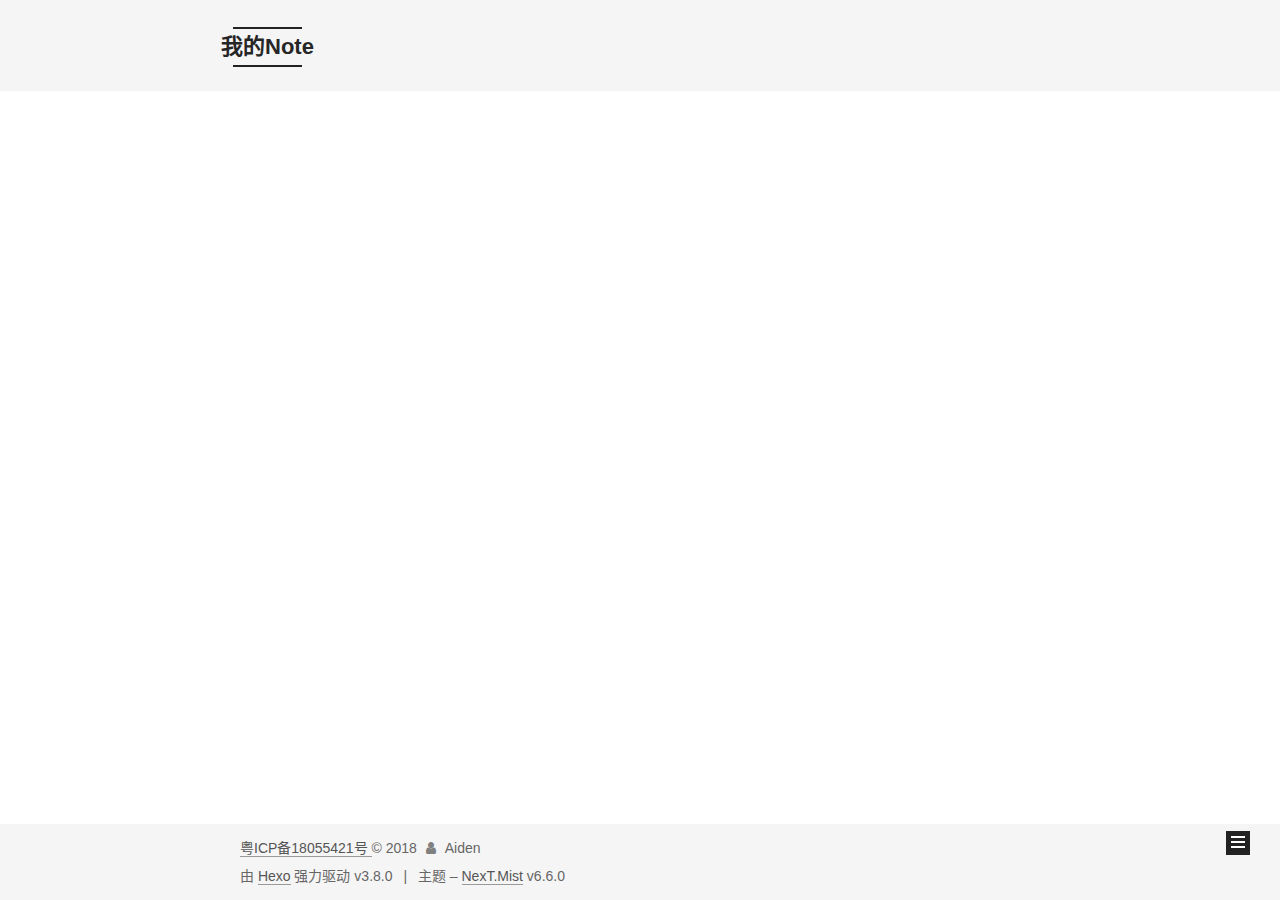
<file: tags/yum/index.html>
<!DOCTYPE html>












  


<html class="theme-next mist use-motion" lang="zh-CN">
<head><meta name="generator" content="Hexo 3.8.0">
  <meta charset="UTF-8">
<meta http-equiv="X-UA-Compatible" content="IE=edge">
<meta name="viewport" content="width=device-width, initial-scale=1, maximum-scale=2">
<meta name="theme-color" content="#222">











  <meta http-equiv="Cache-Control" content="no-transform">
  <meta http-equiv="Cache-Control" content="no-siteapp">






















<link href="/lib/font-awesome/css/font-awesome.min.css?v=4.6.2" rel="stylesheet" type="text/css">

<link href="/css/main.css?v=6.6.0" rel="stylesheet" type="text/css">


  <link rel="apple-touch-icon" sizes="180x180" href="/images/apple-touch-icon-next.png?v=6.6.0">


  <link rel="icon" type="image/png" sizes="32x32" href="/images/favicon-32x32-next.png?v=6.6.0">


  <link rel="icon" type="image/png" sizes="16x16" href="/images/favicon-16x16-next.png?v=6.6.0">


  <link rel="mask-icon" href="/images/logo.svg?v=6.6.0" color="#222">









<script id="hexo.configurations">
  var NexT = window.NexT || {};
  var CONFIG = {
    root: '/',
    scheme: 'Mist',
    version: '6.6.0',
    sidebar: {"position":"left","display":"post","offset":12,"b2t":false,"scrollpercent":false,"onmobile":false},
    fancybox: false,
    fastclick: false,
    lazyload: false,
    tabs: true,
    motion: {"enable":true,"async":false,"transition":{"post_block":"fadeIn","post_header":"slideDownIn","post_body":"slideDownIn","coll_header":"slideLeftIn","sidebar":"slideUpIn"}},
    algolia: {
      applicationID: '',
      apiKey: '',
      indexName: '',
      hits: {"per_page":10},
      labels: {"input_placeholder":"Search for Posts","hits_empty":"We didn't find any results for the search: ${query}","hits_stats":"${hits} results found in ${time} ms"}
    }
  };
</script>


  




  <meta property="og:type" content="website">
<meta property="og:title" content="我的Note">
<meta property="og:url" content="http://yoursite.com/tags/yum/index.html">
<meta property="og:site_name" content="我的Note">
<meta property="og:locale" content="zh-CN">
<meta name="twitter:card" content="summary">
<meta name="twitter:title" content="我的Note">






  <link rel="canonical" href="http://yoursite.com/tags/yum/">



<script id="page.configurations">
  CONFIG.page = {
    sidebar: "",
  };
</script>

  <title>标签: yum | 我的Note</title>
  






  <script>
    var _hmt = _hmt || [];
    (function() {
      var hm = document.createElement("script");
      hm.src = "https://hm.baidu.com/hm.js?85c826fadc85787a5a930a85d09032f8";
      var s = document.getElementsByTagName("script")[0];
      s.parentNode.insertBefore(hm, s);
    })();
  </script>







  <noscript>
  <style>
    .use-motion .motion-element,
    .use-motion .brand,
    .use-motion .menu-item,
    .sidebar-inner,
    .use-motion .post-block,
    .use-motion .pagination,
    .use-motion .comments,
    .use-motion .post-header,
    .use-motion .post-body,
    .use-motion .collection-title { opacity: initial; }

    .use-motion .logo,
    .use-motion .site-title,
    .use-motion .site-subtitle {
      opacity: initial;
      top: initial;
    }

    .use-motion .logo-line-before i { left: initial; }
    .use-motion .logo-line-after i { right: initial; }
  </style>
</noscript>

</head>

<body itemscope="" itemtype="http://schema.org/WebPage" lang="zh-CN">

  
  
    
  

  <div class="container sidebar-position-left ">
    <div class="headband"></div>

    <header id="header" class="header" itemscope="" itemtype="http://schema.org/WPHeader">
      <div class="header-inner"><div class="site-brand-wrapper">
  <div class="site-meta ">
    

    <div class="custom-logo-site-title">
      <a href="/" class="brand" rel="start">
        <span class="logo-line-before"><i></i></span>
        <span class="site-title">我的Note</span>
        <span class="logo-line-after"><i></i></span>
      </a>
    </div>
    
      
        <p class="site-subtitle">笔记</p>
      
    
  </div>

  <div class="site-nav-toggle">
    <button aria-label="切换导航栏">
      <span class="btn-bar"></span>
      <span class="btn-bar"></span>
      <span class="btn-bar"></span>
    </button>
  </div>
</div>



<nav class="site-nav">
  
    <ul id="menu" class="menu">
      
        
        
        
          
          <li class="menu-item menu-item-home">

    
    
    
      
    

    

    <a href="/" rel="section"><i class="menu-item-icon fa fa-fw fa-home"></i> <br>首页</a>

  </li>
        
        
        
          
          <li class="menu-item menu-item-archives">

    
    
    
      
    

    

    <a href="/archives/" rel="section"><i class="menu-item-icon fa fa-fw fa-archive"></i> <br>归档</a>

  </li>

      
      
    </ul>
  

  
    

    
    
      
      
    
      
      
    
    

  


  

  
</nav>



  



</div>
    </header>

    


    <main id="main" class="main">
      <div class="main-inner">
        <div class="content-wrap">
          
          <div id="content" class="content">
            

  
  
  
  <div class="post-block tag">

    <div id="posts" class="posts-collapse">
      <div class="collection-title">
        <h1>yum<small>标签</small>
        </h1>
      </div>

      
        

  <article class="post post-type-normal" itemscope="" itemtype="http://schema.org/Article">
    <header class="post-header">

      <h2 class="post-title">
        
            <a class="post-title-link" href="/2018/12/13/centos-python3.7安装-pip和yum问题/" itemprop="url">
              
                <span itemprop="name">Centos安装Python3.7,pip和yum问题</span>
              
            </a>
        
      </h2>

      <div class="post-meta">
        <time class="post-time" itemprop="dateCreated" datetime="2018-12-13T16:08:05+08:00" content="2018-12-13">
          12-13
        </time>
      </div>

    </header>
  </article>


      
    </div>

  </div>
  
  
  

  


          </div>
          

        </div>
        
          
  
  <div class="sidebar-toggle">
    <div class="sidebar-toggle-line-wrap">
      <span class="sidebar-toggle-line sidebar-toggle-line-first"></span>
      <span class="sidebar-toggle-line sidebar-toggle-line-middle"></span>
      <span class="sidebar-toggle-line sidebar-toggle-line-last"></span>
    </div>
  </div>

  <aside id="sidebar" class="sidebar">
    
    <div class="sidebar-inner">

      

      

      <div class="site-overview-wrap sidebar-panel sidebar-panel-active">
        <div class="site-overview">
          <div class="site-author motion-element" itemprop="author" itemscope="" itemtype="http://schema.org/Person">
            
              <p class="site-author-name" itemprop="name">Aiden</p>
              <p class="site-description motion-element" itemprop="description"></p>
          </div>

          
            <nav class="site-state motion-element">
              
                <div class="site-state-item site-state-posts">
                
                  <a href="/archives/">
                
                    <span class="site-state-item-count">2</span>
                    <span class="site-state-item-name">日志</span>
                  </a>
                </div>
              

              
                
                
                <div class="site-state-item site-state-categories">
                  
                    
                    
                      
                    
                      
                    
                    <span class="site-state-item-count">2</span>
                    <span class="site-state-item-name">分类</span>
                  
                </div>
              

              
                
                
                <div class="site-state-item site-state-tags">
                  
                    
                    
                      
                    
                      
                    
                      
                    
                      
                    
                      
                    
                    <span class="site-state-item-count">5</span>
                    <span class="site-state-item-name">标签</span>
                  
                </div>
              
            </nav>
          

          

          

          

          
          

          
            
          
          

        </div>
      </div>

      

      

    </div>
  </aside>


        
      </div>
    </main>

    <footer id="footer" class="footer">
      <div class="footer-inner">
        <div class="copyright">  <span class="exturl" data-url="aHR0cDovL3d3dy5taWl0YmVpYW4uZ292LmNu">粤ICP备18055421号 </span>&copy; <span itemprop="copyrightYear">2018</span>
  <span class="with-love" id="animate">
    <i class="fa fa-user"></i>
  </span>
  <span class="author" itemprop="copyrightHolder">Aiden</span>

  

  
</div>


  <div class="powered-by">由 <span class="exturl theme-link" data-url="aHR0cHM6Ly9oZXhvLmlv">Hexo</span> 强力驱动 v3.8.0</div>



  <span class="post-meta-divider">|</span>



  <div class="theme-info">主题 – <span class="exturl theme-link" data-url="aHR0cHM6Ly90aGVtZS1uZXh0Lm9yZw==">NexT.Mist</span> v6.6.0</div>




        








        
      </div>
    </footer>

    
      <div class="back-to-top">
        <i class="fa fa-arrow-up"></i>
        
      </div>
    

    

    

    
  </div>

  

<script>
  if (Object.prototype.toString.call(window.Promise) !== '[object Function]') {
    window.Promise = null;
  }
</script>


























  
  
    <script src="/lib/jquery/index.js?v=2.1.3"></script>
  

  
  
    <script src="/lib/velocity/velocity.min.js?v=1.2.1"></script>
  

  
  
    <script src="/lib/velocity/velocity.ui.min.js?v=1.2.1"></script>
  


  


  <script src="/js/src/utils.js?v=6.6.0"></script>

  <script src="/js/src/motion.js?v=6.6.0"></script>



  
  

  

  


  <script src="/js/src/bootstrap.js?v=6.6.0"></script>



  



  











  





  

  

  
<script>
(function(){
    var bp = document.createElement('script');
    var curProtocol = window.location.protocol.split(':')[0];
    if (curProtocol === 'https') {
        bp.src = 'https://zz.bdstatic.com/linksubmit/push.js';        
    }
    else {
        bp.src = 'http://push.zhanzhang.baidu.com/push.js';
    }
    var s = document.getElementsByTagName("script")[0];
    s.parentNode.insertBefore(bp, s);
})();
</script>


  

  

  
  

  

  
  <script src="/js/src/js.cookie.js?v=6.6.0"></script>
  <script src="/js/src/scroll-cookie.js?v=6.6.0"></script>


  
  <script src="/js/src/exturl.js?v=6.6.0"></script>


  

  
  <style>
    .copy-btn {
      display: inline-block;
      padding: 6px 12px;
      font-size: 13px;
      font-weight: 700;
      line-height: 20px;
      color: #333;
      white-space: nowrap;
      vertical-align: middle;
      cursor: pointer;
      background-color: #eee;
      background-image: linear-gradient(#fcfcfc, #eee);
      border: 1px solid #d5d5d5;
      border-radius: 3px;
      user-select: none;
      outline: 0;
    }

    .highlight-wrap .copy-btn {
      transition: opacity .3s ease-in-out;
      opacity: 0;
      padding: 2px 6px;
      position: absolute;
      right: 4px;
      top: 8px;
    }

    .highlight-wrap:hover .copy-btn,
    .highlight-wrap .copy-btn:focus {
      opacity: 1
    }

    .highlight-wrap {
      position: relative;
    }
  </style>
  <script>
    $('.highlight').each(function (i, e) {
      var $wrap = $('<div>').addClass('highlight-wrap')
      $(e).after($wrap)
      $wrap.append($('<button>').addClass('copy-btn').append('复制').on('click', function (e) {
        var code = $(this).parent().find('.code').find('.line').map(function (i, e) {
          return $(e).text()
        }).toArray().join('\n')
        var ta = document.createElement('textarea')
        document.body.appendChild(ta)
        ta.style.position = 'absolute'
        ta.style.top = '0px'
        ta.style.left = '0px'
        ta.value = code
        ta.select()
        ta.focus()
        var result = document.execCommand('copy')
        document.body.removeChild(ta)
        
          if(result)$(this).text('复制成功')
          else $(this).text('复制失败')
        
        $(this).blur()
      })).on('mouseleave', function (e) {
        var $b = $(this).find('.copy-btn')
        setTimeout(function () {
          $b.text('复制')
        }, 300)
      }).append(e)
    })
  </script>


  

</body>
</html>
</file>
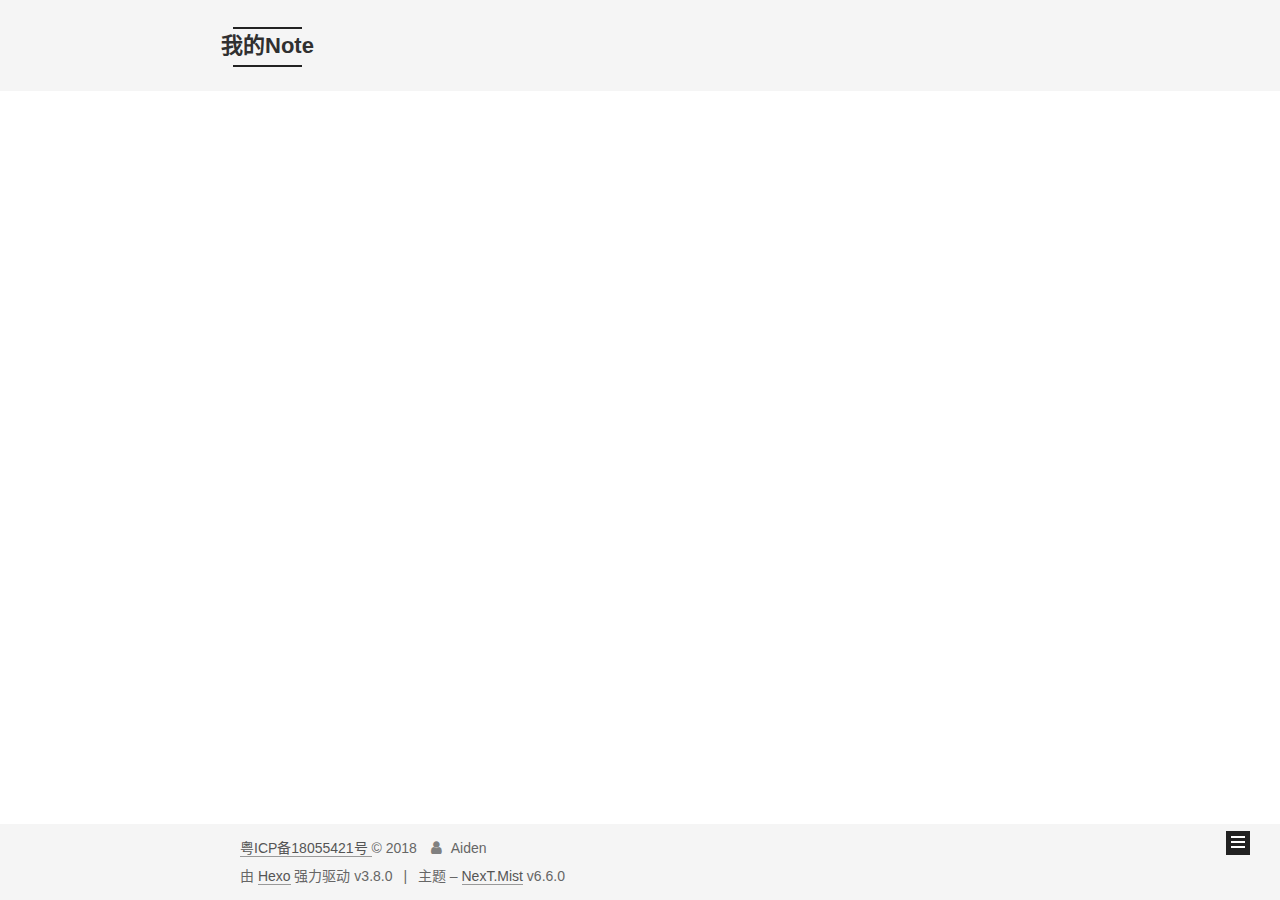
<file: archives/2018/04/index.html>
<!DOCTYPE html>












  


<html class="theme-next mist use-motion" lang="zh-CN">
<head><meta name="generator" content="Hexo 3.8.0">
  <meta charset="UTF-8">
<meta http-equiv="X-UA-Compatible" content="IE=edge">
<meta name="viewport" content="width=device-width, initial-scale=1, maximum-scale=2">
<meta name="theme-color" content="#222">











  <meta http-equiv="Cache-Control" content="no-transform">
  <meta http-equiv="Cache-Control" content="no-siteapp">






















<link href="/lib/font-awesome/css/font-awesome.min.css?v=4.6.2" rel="stylesheet" type="text/css">

<link href="/css/main.css?v=6.6.0" rel="stylesheet" type="text/css">


  <link rel="apple-touch-icon" sizes="180x180" href="/images/apple-touch-icon-next.png?v=6.6.0">


  <link rel="icon" type="image/png" sizes="32x32" href="/images/favicon-32x32-next.png?v=6.6.0">


  <link rel="icon" type="image/png" sizes="16x16" href="/images/favicon-16x16-next.png?v=6.6.0">


  <link rel="mask-icon" href="/images/logo.svg?v=6.6.0" color="#222">









<script id="hexo.configurations">
  var NexT = window.NexT || {};
  var CONFIG = {
    root: '/',
    scheme: 'Mist',
    version: '6.6.0',
    sidebar: {"position":"left","display":"post","offset":12,"b2t":false,"scrollpercent":false,"onmobile":false},
    fancybox: false,
    fastclick: false,
    lazyload: false,
    tabs: true,
    motion: {"enable":true,"async":false,"transition":{"post_block":"fadeIn","post_header":"slideDownIn","post_body":"slideDownIn","coll_header":"slideLeftIn","sidebar":"slideUpIn"}},
    algolia: {
      applicationID: '',
      apiKey: '',
      indexName: '',
      hits: {"per_page":10},
      labels: {"input_placeholder":"Search for Posts","hits_empty":"We didn't find any results for the search: ${query}","hits_stats":"${hits} results found in ${time} ms"}
    }
  };
</script>


  




  <meta property="og:type" content="website">
<meta property="og:title" content="我的Note">
<meta property="og:url" content="http://yoursite.com/archives/2018/04/index.html">
<meta property="og:site_name" content="我的Note">
<meta property="og:locale" content="zh-CN">
<meta name="twitter:card" content="summary">
<meta name="twitter:title" content="我的Note">






  <link rel="canonical" href="http://yoursite.com/archives/2018/04/">



<script id="page.configurations">
  CONFIG.page = {
    sidebar: "",
  };
</script>

  <title>归档 | 我的Note</title>
  






  <script>
    var _hmt = _hmt || [];
    (function() {
      var hm = document.createElement("script");
      hm.src = "https://hm.baidu.com/hm.js?85c826fadc85787a5a930a85d09032f8";
      var s = document.getElementsByTagName("script")[0];
      s.parentNode.insertBefore(hm, s);
    })();
  </script>







  <noscript>
  <style>
    .use-motion .motion-element,
    .use-motion .brand,
    .use-motion .menu-item,
    .sidebar-inner,
    .use-motion .post-block,
    .use-motion .pagination,
    .use-motion .comments,
    .use-motion .post-header,
    .use-motion .post-body,
    .use-motion .collection-title { opacity: initial; }

    .use-motion .logo,
    .use-motion .site-title,
    .use-motion .site-subtitle {
      opacity: initial;
      top: initial;
    }

    .use-motion .logo-line-before i { left: initial; }
    .use-motion .logo-line-after i { right: initial; }
  </style>
</noscript>

</head>

<body itemscope="" itemtype="http://schema.org/WebPage" lang="zh-CN">

  
  
    
  

  <div class="container sidebar-position-left page-archive">
    <div class="headband"></div>

    <header id="header" class="header" itemscope="" itemtype="http://schema.org/WPHeader">
      <div class="header-inner"><div class="site-brand-wrapper">
  <div class="site-meta ">
    

    <div class="custom-logo-site-title">
      <a href="/" class="brand" rel="start">
        <span class="logo-line-before"><i></i></span>
        <span class="site-title">我的Note</span>
        <span class="logo-line-after"><i></i></span>
      </a>
    </div>
    
      
        <p class="site-subtitle">笔记</p>
      
    
  </div>

  <div class="site-nav-toggle">
    <button aria-label="切换导航栏">
      <span class="btn-bar"></span>
      <span class="btn-bar"></span>
      <span class="btn-bar"></span>
    </button>
  </div>
</div>



<nav class="site-nav">
  
    <ul id="menu" class="menu">
      
        
        
        
          
          <li class="menu-item menu-item-home">

    
    
    
      
    

    

    <a href="/" rel="section"><i class="menu-item-icon fa fa-fw fa-home"></i> <br>首页</a>

  </li>
        
        
        
          
          <li class="menu-item menu-item-archives menu-item-active">

    
    
    
      
    

    

    <a href="/archives/" rel="section"><i class="menu-item-icon fa fa-fw fa-archive"></i> <br>归档</a>

  </li>

      
      
    </ul>
  

  
    

    
    
      
      
    
      
      
    
    

  


  

  
</nav>



  



</div>
    </header>

    


    <main id="main" class="main">
      <div class="main-inner">
        <div class="content-wrap">
          
          <div id="content" class="content">
            

  
  
  
  <div class="post-block archive">
    <div id="posts" class="posts-collapse">
      <span class="archive-move-on"></span>

      
      <span class="archive-page-counter">
        
        
        
          
        
        嗯..! 目前共计 2 篇日志。 继续努力。
      </span>
      

      

        
        
        

        
          
          <div class="collection-title">
            <h1 class="archive-year" id="archive-year-2018">2018</h1>
          </div>
        
        

        

  <article class="post post-type-normal" itemscope="" itemtype="http://schema.org/Article">
    <header class="post-header">

      <h2 class="post-title">
        
            <a class="post-title-link" href="/2018/04/26/36个问题/" itemprop="url">
              
                <span itemprop="name">36个问题,揭露你自己</span>
              
            </a>
        
      </h2>

      <div class="post-meta">
        <time class="post-time" itemprop="dateCreated" datetime="2018-04-26T16:08:05+08:00" content="2018-04-26">
          04-26
        </time>
      </div>

    </header>
  </article>



      

    </div>
  </div>
  
  
  

  



          </div>
          

        </div>
        
          
  
  <div class="sidebar-toggle">
    <div class="sidebar-toggle-line-wrap">
      <span class="sidebar-toggle-line sidebar-toggle-line-first"></span>
      <span class="sidebar-toggle-line sidebar-toggle-line-middle"></span>
      <span class="sidebar-toggle-line sidebar-toggle-line-last"></span>
    </div>
  </div>

  <aside id="sidebar" class="sidebar">
    
    <div class="sidebar-inner">

      

      

      <div class="site-overview-wrap sidebar-panel sidebar-panel-active">
        <div class="site-overview">
          <div class="site-author motion-element" itemprop="author" itemscope="" itemtype="http://schema.org/Person">
            
              <p class="site-author-name" itemprop="name">Aiden</p>
              <p class="site-description motion-element" itemprop="description"></p>
          </div>

          
            <nav class="site-state motion-element">
              
                <div class="site-state-item site-state-posts">
                
                  <a href="/archives/">
                
                    <span class="site-state-item-count">2</span>
                    <span class="site-state-item-name">日志</span>
                  </a>
                </div>
              

              
                
                
                <div class="site-state-item site-state-categories">
                  
                    
                    
                      
                    
                      
                    
                    <span class="site-state-item-count">2</span>
                    <span class="site-state-item-name">分类</span>
                  
                </div>
              

              
                
                
                <div class="site-state-item site-state-tags">
                  
                    
                    
                      
                    
                      
                    
                      
                    
                      
                    
                      
                    
                    <span class="site-state-item-count">5</span>
                    <span class="site-state-item-name">标签</span>
                  
                </div>
              
            </nav>
          

          

          

          

          
          

          
            
          
          

        </div>
      </div>

      

      

    </div>
  </aside>


        
      </div>
    </main>

    <footer id="footer" class="footer">
      <div class="footer-inner">
        <div class="copyright">  <span class="exturl" data-url="aHR0cDovL3d3dy5taWl0YmVpYW4uZ292LmNu">粤ICP备18055421号 </span>&copy; <span itemprop="copyrightYear">2018</span>
  <span class="with-love" id="animate">
    <i class="fa fa-user"></i>
  </span>
  <span class="author" itemprop="copyrightHolder">Aiden</span>

  

  
</div>


  <div class="powered-by">由 <span class="exturl theme-link" data-url="aHR0cHM6Ly9oZXhvLmlv">Hexo</span> 强力驱动 v3.8.0</div>



  <span class="post-meta-divider">|</span>



  <div class="theme-info">主题 – <span class="exturl theme-link" data-url="aHR0cHM6Ly90aGVtZS1uZXh0Lm9yZw==">NexT.Mist</span> v6.6.0</div>




        








        
      </div>
    </footer>

    
      <div class="back-to-top">
        <i class="fa fa-arrow-up"></i>
        
      </div>
    

    

    

    
  </div>

  

<script>
  if (Object.prototype.toString.call(window.Promise) !== '[object Function]') {
    window.Promise = null;
  }
</script>


























  
  
    <script src="/lib/jquery/index.js?v=2.1.3"></script>
  

  
  
    <script src="/lib/velocity/velocity.min.js?v=1.2.1"></script>
  

  
  
    <script src="/lib/velocity/velocity.ui.min.js?v=1.2.1"></script>
  


  


  <script src="/js/src/utils.js?v=6.6.0"></script>

  <script src="/js/src/motion.js?v=6.6.0"></script>



  
  

  

  


  <script src="/js/src/bootstrap.js?v=6.6.0"></script>



  



  











  





  

  

  
<script>
(function(){
    var bp = document.createElement('script');
    var curProtocol = window.location.protocol.split(':')[0];
    if (curProtocol === 'https') {
        bp.src = 'https://zz.bdstatic.com/linksubmit/push.js';        
    }
    else {
        bp.src = 'http://push.zhanzhang.baidu.com/push.js';
    }
    var s = document.getElementsByTagName("script")[0];
    s.parentNode.insertBefore(bp, s);
})();
</script>


  

  

  
  

  

  
  <script src="/js/src/js.cookie.js?v=6.6.0"></script>
  <script src="/js/src/scroll-cookie.js?v=6.6.0"></script>


  
  <script src="/js/src/exturl.js?v=6.6.0"></script>


  

  
  <style>
    .copy-btn {
      display: inline-block;
      padding: 6px 12px;
      font-size: 13px;
      font-weight: 700;
      line-height: 20px;
      color: #333;
      white-space: nowrap;
      vertical-align: middle;
      cursor: pointer;
      background-color: #eee;
      background-image: linear-gradient(#fcfcfc, #eee);
      border: 1px solid #d5d5d5;
      border-radius: 3px;
      user-select: none;
      outline: 0;
    }

    .highlight-wrap .copy-btn {
      transition: opacity .3s ease-in-out;
      opacity: 0;
      padding: 2px 6px;
      position: absolute;
      right: 4px;
      top: 8px;
    }

    .highlight-wrap:hover .copy-btn,
    .highlight-wrap .copy-btn:focus {
      opacity: 1
    }

    .highlight-wrap {
      position: relative;
    }
  </style>
  <script>
    $('.highlight').each(function (i, e) {
      var $wrap = $('<div>').addClass('highlight-wrap')
      $(e).after($wrap)
      $wrap.append($('<button>').addClass('copy-btn').append('复制').on('click', function (e) {
        var code = $(this).parent().find('.code').find('.line').map(function (i, e) {
          return $(e).text()
        }).toArray().join('\n')
        var ta = document.createElement('textarea')
        document.body.appendChild(ta)
        ta.style.position = 'absolute'
        ta.style.top = '0px'
        ta.style.left = '0px'
        ta.value = code
        ta.select()
        ta.focus()
        var result = document.execCommand('copy')
        document.body.removeChild(ta)
        
          if(result)$(this).text('复制成功')
          else $(this).text('复制失败')
        
        $(this).blur()
      })).on('mouseleave', function (e) {
        var $b = $(this).find('.copy-btn')
        setTimeout(function () {
          $b.text('复制')
        }, 300)
      }).append(e)
    })
  </script>


  

</body>
</html>
</file>
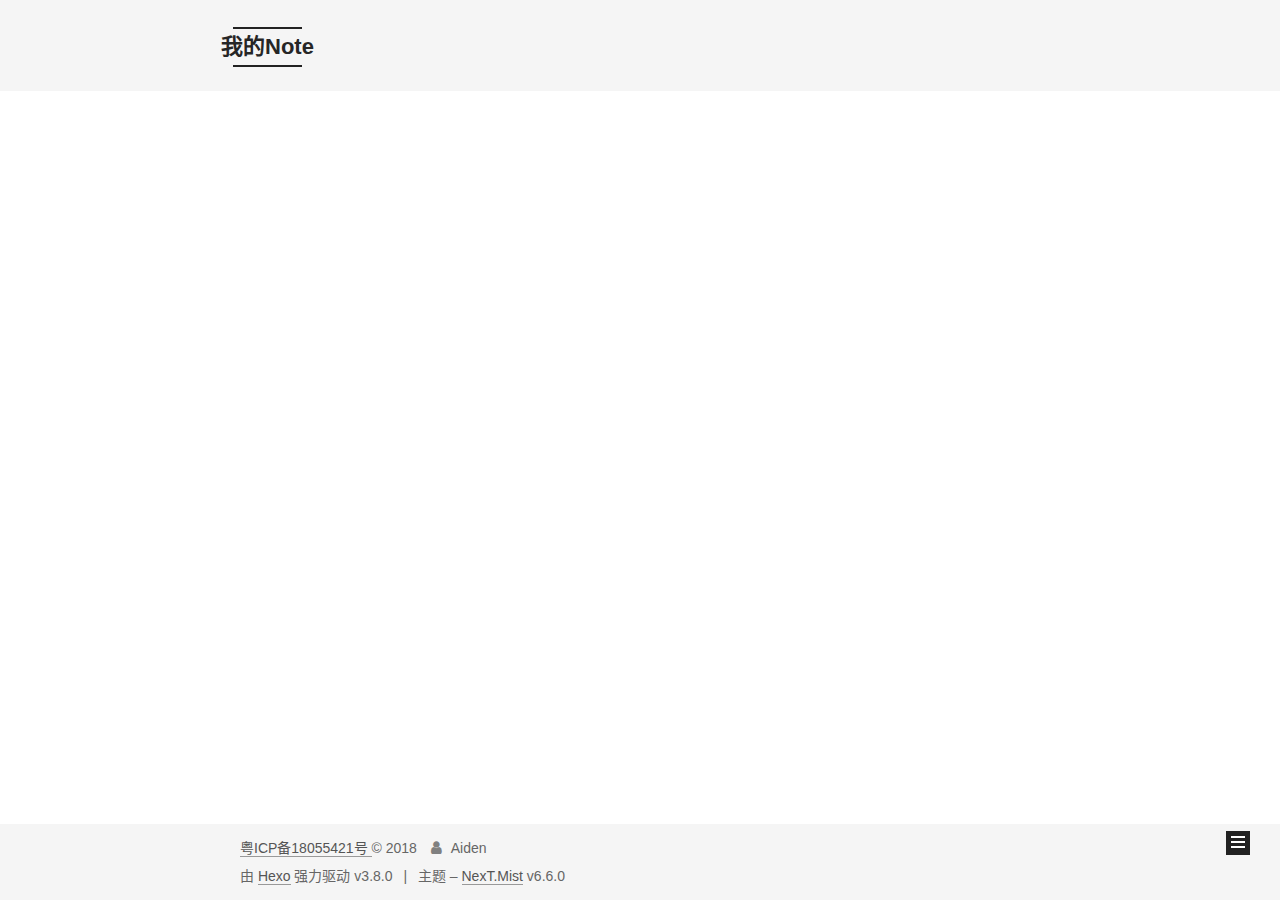
<file: archives/2018/12/index.html>
<!DOCTYPE html>












  


<html class="theme-next mist use-motion" lang="zh-CN">
<head><meta name="generator" content="Hexo 3.8.0">
  <meta charset="UTF-8">
<meta http-equiv="X-UA-Compatible" content="IE=edge">
<meta name="viewport" content="width=device-width, initial-scale=1, maximum-scale=2">
<meta name="theme-color" content="#222">











  <meta http-equiv="Cache-Control" content="no-transform">
  <meta http-equiv="Cache-Control" content="no-siteapp">






















<link href="/lib/font-awesome/css/font-awesome.min.css?v=4.6.2" rel="stylesheet" type="text/css">

<link href="/css/main.css?v=6.6.0" rel="stylesheet" type="text/css">


  <link rel="apple-touch-icon" sizes="180x180" href="/images/apple-touch-icon-next.png?v=6.6.0">


  <link rel="icon" type="image/png" sizes="32x32" href="/images/favicon-32x32-next.png?v=6.6.0">


  <link rel="icon" type="image/png" sizes="16x16" href="/images/favicon-16x16-next.png?v=6.6.0">


  <link rel="mask-icon" href="/images/logo.svg?v=6.6.0" color="#222">









<script id="hexo.configurations">
  var NexT = window.NexT || {};
  var CONFIG = {
    root: '/',
    scheme: 'Mist',
    version: '6.6.0',
    sidebar: {"position":"left","display":"post","offset":12,"b2t":false,"scrollpercent":false,"onmobile":false},
    fancybox: false,
    fastclick: false,
    lazyload: false,
    tabs: true,
    motion: {"enable":true,"async":false,"transition":{"post_block":"fadeIn","post_header":"slideDownIn","post_body":"slideDownIn","coll_header":"slideLeftIn","sidebar":"slideUpIn"}},
    algolia: {
      applicationID: '',
      apiKey: '',
      indexName: '',
      hits: {"per_page":10},
      labels: {"input_placeholder":"Search for Posts","hits_empty":"We didn't find any results for the search: ${query}","hits_stats":"${hits} results found in ${time} ms"}
    }
  };
</script>


  




  <meta property="og:type" content="website">
<meta property="og:title" content="我的Note">
<meta property="og:url" content="http://yoursite.com/archives/2018/12/index.html">
<meta property="og:site_name" content="我的Note">
<meta property="og:locale" content="zh-CN">
<meta name="twitter:card" content="summary">
<meta name="twitter:title" content="我的Note">






  <link rel="canonical" href="http://yoursite.com/archives/2018/12/">



<script id="page.configurations">
  CONFIG.page = {
    sidebar: "",
  };
</script>

  <title>归档 | 我的Note</title>
  






  <script>
    var _hmt = _hmt || [];
    (function() {
      var hm = document.createElement("script");
      hm.src = "https://hm.baidu.com/hm.js?85c826fadc85787a5a930a85d09032f8";
      var s = document.getElementsByTagName("script")[0];
      s.parentNode.insertBefore(hm, s);
    })();
  </script>







  <noscript>
  <style>
    .use-motion .motion-element,
    .use-motion .brand,
    .use-motion .menu-item,
    .sidebar-inner,
    .use-motion .post-block,
    .use-motion .pagination,
    .use-motion .comments,
    .use-motion .post-header,
    .use-motion .post-body,
    .use-motion .collection-title { opacity: initial; }

    .use-motion .logo,
    .use-motion .site-title,
    .use-motion .site-subtitle {
      opacity: initial;
      top: initial;
    }

    .use-motion .logo-line-before i { left: initial; }
    .use-motion .logo-line-after i { right: initial; }
  </style>
</noscript>

</head>

<body itemscope="" itemtype="http://schema.org/WebPage" lang="zh-CN">

  
  
    
  

  <div class="container sidebar-position-left page-archive">
    <div class="headband"></div>

    <header id="header" class="header" itemscope="" itemtype="http://schema.org/WPHeader">
      <div class="header-inner"><div class="site-brand-wrapper">
  <div class="site-meta ">
    

    <div class="custom-logo-site-title">
      <a href="/" class="brand" rel="start">
        <span class="logo-line-before"><i></i></span>
        <span class="site-title">我的Note</span>
        <span class="logo-line-after"><i></i></span>
      </a>
    </div>
    
      
        <p class="site-subtitle">笔记</p>
      
    
  </div>

  <div class="site-nav-toggle">
    <button aria-label="切换导航栏">
      <span class="btn-bar"></span>
      <span class="btn-bar"></span>
      <span class="btn-bar"></span>
    </button>
  </div>
</div>



<nav class="site-nav">
  
    <ul id="menu" class="menu">
      
        
        
        
          
          <li class="menu-item menu-item-home">

    
    
    
      
    

    

    <a href="/" rel="section"><i class="menu-item-icon fa fa-fw fa-home"></i> <br>首页</a>

  </li>
        
        
        
          
          <li class="menu-item menu-item-archives menu-item-active">

    
    
    
      
    

    

    <a href="/archives/" rel="section"><i class="menu-item-icon fa fa-fw fa-archive"></i> <br>归档</a>

  </li>

      
      
    </ul>
  

  
    

    
    
      
      
    
      
      
    
    

  


  

  
</nav>



  



</div>
    </header>

    


    <main id="main" class="main">
      <div class="main-inner">
        <div class="content-wrap">
          
          <div id="content" class="content">
            

  
  
  
  <div class="post-block archive">
    <div id="posts" class="posts-collapse">
      <span class="archive-move-on"></span>

      
      <span class="archive-page-counter">
        
        
        
          
        
        嗯..! 目前共计 2 篇日志。 继续努力。
      </span>
      

      

        
        
        

        
          
          <div class="collection-title">
            <h1 class="archive-year" id="archive-year-2018">2018</h1>
          </div>
        
        

        

  <article class="post post-type-normal" itemscope="" itemtype="http://schema.org/Article">
    <header class="post-header">

      <h2 class="post-title">
        
            <a class="post-title-link" href="/2018/12/13/centos-python3.7安装-pip和yum问题/" itemprop="url">
              
                <span itemprop="name">Centos安装Python3.7,pip和yum问题</span>
              
            </a>
        
      </h2>

      <div class="post-meta">
        <time class="post-time" itemprop="dateCreated" datetime="2018-12-13T16:08:05+08:00" content="2018-12-13">
          12-13
        </time>
      </div>

    </header>
  </article>



      

    </div>
  </div>
  
  
  

  



          </div>
          

        </div>
        
          
  
  <div class="sidebar-toggle">
    <div class="sidebar-toggle-line-wrap">
      <span class="sidebar-toggle-line sidebar-toggle-line-first"></span>
      <span class="sidebar-toggle-line sidebar-toggle-line-middle"></span>
      <span class="sidebar-toggle-line sidebar-toggle-line-last"></span>
    </div>
  </div>

  <aside id="sidebar" class="sidebar">
    
    <div class="sidebar-inner">

      

      

      <div class="site-overview-wrap sidebar-panel sidebar-panel-active">
        <div class="site-overview">
          <div class="site-author motion-element" itemprop="author" itemscope="" itemtype="http://schema.org/Person">
            
              <p class="site-author-name" itemprop="name">Aiden</p>
              <p class="site-description motion-element" itemprop="description"></p>
          </div>

          
            <nav class="site-state motion-element">
              
                <div class="site-state-item site-state-posts">
                
                  <a href="/archives/">
                
                    <span class="site-state-item-count">2</span>
                    <span class="site-state-item-name">日志</span>
                  </a>
                </div>
              

              
                
                
                <div class="site-state-item site-state-categories">
                  
                    
                    
                      
                    
                      
                    
                    <span class="site-state-item-count">2</span>
                    <span class="site-state-item-name">分类</span>
                  
                </div>
              

              
                
                
                <div class="site-state-item site-state-tags">
                  
                    
                    
                      
                    
                      
                    
                      
                    
                      
                    
                      
                    
                    <span class="site-state-item-count">5</span>
                    <span class="site-state-item-name">标签</span>
                  
                </div>
              
            </nav>
          

          

          

          

          
          

          
            
          
          

        </div>
      </div>

      

      

    </div>
  </aside>


        
      </div>
    </main>

    <footer id="footer" class="footer">
      <div class="footer-inner">
        <div class="copyright">  <span class="exturl" data-url="aHR0cDovL3d3dy5taWl0YmVpYW4uZ292LmNu">粤ICP备18055421号 </span>&copy; <span itemprop="copyrightYear">2018</span>
  <span class="with-love" id="animate">
    <i class="fa fa-user"></i>
  </span>
  <span class="author" itemprop="copyrightHolder">Aiden</span>

  

  
</div>


  <div class="powered-by">由 <span class="exturl theme-link" data-url="aHR0cHM6Ly9oZXhvLmlv">Hexo</span> 强力驱动 v3.8.0</div>



  <span class="post-meta-divider">|</span>



  <div class="theme-info">主题 – <span class="exturl theme-link" data-url="aHR0cHM6Ly90aGVtZS1uZXh0Lm9yZw==">NexT.Mist</span> v6.6.0</div>




        








        
      </div>
    </footer>

    
      <div class="back-to-top">
        <i class="fa fa-arrow-up"></i>
        
      </div>
    

    

    

    
  </div>

  

<script>
  if (Object.prototype.toString.call(window.Promise) !== '[object Function]') {
    window.Promise = null;
  }
</script>


























  
  
    <script src="/lib/jquery/index.js?v=2.1.3"></script>
  

  
  
    <script src="/lib/velocity/velocity.min.js?v=1.2.1"></script>
  

  
  
    <script src="/lib/velocity/velocity.ui.min.js?v=1.2.1"></script>
  


  


  <script src="/js/src/utils.js?v=6.6.0"></script>

  <script src="/js/src/motion.js?v=6.6.0"></script>



  
  

  

  


  <script src="/js/src/bootstrap.js?v=6.6.0"></script>



  



  











  





  

  

  
<script>
(function(){
    var bp = document.createElement('script');
    var curProtocol = window.location.protocol.split(':')[0];
    if (curProtocol === 'https') {
        bp.src = 'https://zz.bdstatic.com/linksubmit/push.js';        
    }
    else {
        bp.src = 'http://push.zhanzhang.baidu.com/push.js';
    }
    var s = document.getElementsByTagName("script")[0];
    s.parentNode.insertBefore(bp, s);
})();
</script>


  

  

  
  

  

  
  <script src="/js/src/js.cookie.js?v=6.6.0"></script>
  <script src="/js/src/scroll-cookie.js?v=6.6.0"></script>


  
  <script src="/js/src/exturl.js?v=6.6.0"></script>


  

  
  <style>
    .copy-btn {
      display: inline-block;
      padding: 6px 12px;
      font-size: 13px;
      font-weight: 700;
      line-height: 20px;
      color: #333;
      white-space: nowrap;
      vertical-align: middle;
      cursor: pointer;
      background-color: #eee;
      background-image: linear-gradient(#fcfcfc, #eee);
      border: 1px solid #d5d5d5;
      border-radius: 3px;
      user-select: none;
      outline: 0;
    }

    .highlight-wrap .copy-btn {
      transition: opacity .3s ease-in-out;
      opacity: 0;
      padding: 2px 6px;
      position: absolute;
      right: 4px;
      top: 8px;
    }

    .highlight-wrap:hover .copy-btn,
    .highlight-wrap .copy-btn:focus {
      opacity: 1
    }

    .highlight-wrap {
      position: relative;
    }
  </style>
  <script>
    $('.highlight').each(function (i, e) {
      var $wrap = $('<div>').addClass('highlight-wrap')
      $(e).after($wrap)
      $wrap.append($('<button>').addClass('copy-btn').append('复制').on('click', function (e) {
        var code = $(this).parent().find('.code').find('.line').map(function (i, e) {
          return $(e).text()
        }).toArray().join('\n')
        var ta = document.createElement('textarea')
        document.body.appendChild(ta)
        ta.style.position = 'absolute'
        ta.style.top = '0px'
        ta.style.left = '0px'
        ta.value = code
        ta.select()
        ta.focus()
        var result = document.execCommand('copy')
        document.body.removeChild(ta)
        
          if(result)$(this).text('复制成功')
          else $(this).text('复制失败')
        
        $(this).blur()
      })).on('mouseleave', function (e) {
        var $b = $(this).find('.copy-btn')
        setTimeout(function () {
          $b.text('复制')
        }, 300)
      }).append(e)
    })
  </script>


  

</body>
</html>
</file>
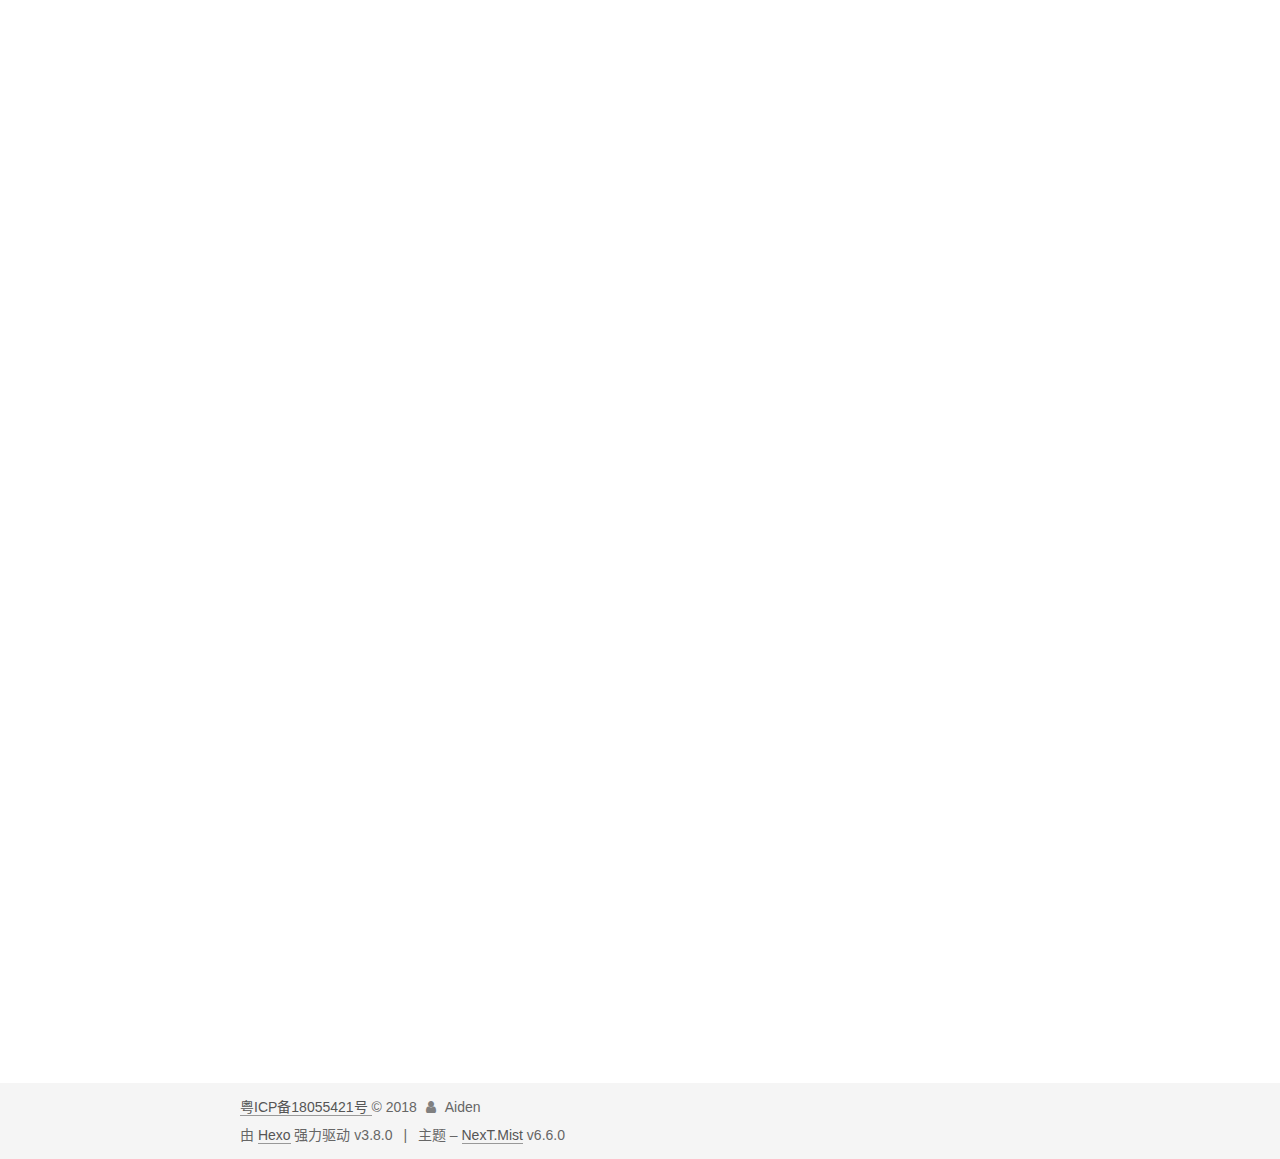
<file: 2018/04/26/36个问题/index.html>
<!DOCTYPE html>












  


<html class="theme-next mist use-motion" lang="zh-CN">
<head><meta name="generator" content="Hexo 3.8.0">
  <meta charset="UTF-8">
<meta http-equiv="X-UA-Compatible" content="IE=edge">
<meta name="viewport" content="width=device-width, initial-scale=1, maximum-scale=2">
<meta name="theme-color" content="#222">











  <meta http-equiv="Cache-Control" content="no-transform">
  <meta http-equiv="Cache-Control" content="no-siteapp">






















<link href="/lib/font-awesome/css/font-awesome.min.css?v=4.6.2" rel="stylesheet" type="text/css">

<link href="/css/main.css?v=6.6.0" rel="stylesheet" type="text/css">


  <link rel="apple-touch-icon" sizes="180x180" href="/images/apple-touch-icon-next.png?v=6.6.0">


  <link rel="icon" type="image/png" sizes="32x32" href="/images/favicon-32x32-next.png?v=6.6.0">


  <link rel="icon" type="image/png" sizes="16x16" href="/images/favicon-16x16-next.png?v=6.6.0">


  <link rel="mask-icon" href="/images/logo.svg?v=6.6.0" color="#222">









<script id="hexo.configurations">
  var NexT = window.NexT || {};
  var CONFIG = {
    root: '/',
    scheme: 'Mist',
    version: '6.6.0',
    sidebar: {"position":"left","display":"post","offset":12,"b2t":false,"scrollpercent":false,"onmobile":false},
    fancybox: false,
    fastclick: false,
    lazyload: false,
    tabs: true,
    motion: {"enable":true,"async":false,"transition":{"post_block":"fadeIn","post_header":"slideDownIn","post_body":"slideDownIn","coll_header":"slideLeftIn","sidebar":"slideUpIn"}},
    algolia: {
      applicationID: '',
      apiKey: '',
      indexName: '',
      hits: {"per_page":10},
      labels: {"input_placeholder":"Search for Posts","hits_empty":"We didn't find any results for the search: ${query}","hits_stats":"${hits} results found in ${time} ms"}
    }
  };
</script>


  




  <meta name="description" content="第一组：1. 假如可以选择世界上任何人，你希望邀请谁共进晚餐？2. 你希望成名吗？在哪一方面？3. 拨打电话前，你会先练习要说的话吗？为什么？4. 对你来说，怎样才算是“完美”的一天？5. 上一次唱歌给自己听是什么时候？唱歌给别人听又是什么时候呢？6. 假如你能够活到90岁，并且你可以选择让你的心智或身体在后60年一直停留在30岁，你会选择哪一个？7. 关于未来你可能怎么死，你有自己的秘密预感吗？">
<meta name="keywords" content="note">
<meta property="og:type" content="article">
<meta property="og:title" content="36个问题,揭露你自己">
<meta property="og:url" content="http://yoursite.com/2018/04/26/36个问题/index.html">
<meta property="og:site_name" content="我的Note">
<meta property="og:description" content="第一组：1. 假如可以选择世界上任何人，你希望邀请谁共进晚餐？2. 你希望成名吗？在哪一方面？3. 拨打电话前，你会先练习要说的话吗？为什么？4. 对你来说，怎样才算是“完美”的一天？5. 上一次唱歌给自己听是什么时候？唱歌给别人听又是什么时候呢？6. 假如你能够活到90岁，并且你可以选择让你的心智或身体在后60年一直停留在30岁，你会选择哪一个？7. 关于未来你可能怎么死，你有自己的秘密预感吗？">
<meta property="og:locale" content="zh-CN">
<meta property="og:updated_time" content="2018-12-13T03:08:58.763Z">
<meta name="twitter:card" content="summary">
<meta name="twitter:title" content="36个问题,揭露你自己">
<meta name="twitter:description" content="第一组：1. 假如可以选择世界上任何人，你希望邀请谁共进晚餐？2. 你希望成名吗？在哪一方面？3. 拨打电话前，你会先练习要说的话吗？为什么？4. 对你来说，怎样才算是“完美”的一天？5. 上一次唱歌给自己听是什么时候？唱歌给别人听又是什么时候呢？6. 假如你能够活到90岁，并且你可以选择让你的心智或身体在后60年一直停留在30岁，你会选择哪一个？7. 关于未来你可能怎么死，你有自己的秘密预感吗？">






  <link rel="canonical" href="http://yoursite.com/2018/04/26/36个问题/">



<script id="page.configurations">
  CONFIG.page = {
    sidebar: "",
  };
</script>

  <title>36个问题,揭露你自己 | 我的Note</title>
  






  <script>
    var _hmt = _hmt || [];
    (function() {
      var hm = document.createElement("script");
      hm.src = "https://hm.baidu.com/hm.js?85c826fadc85787a5a930a85d09032f8";
      var s = document.getElementsByTagName("script")[0];
      s.parentNode.insertBefore(hm, s);
    })();
  </script>







  <noscript>
  <style>
    .use-motion .motion-element,
    .use-motion .brand,
    .use-motion .menu-item,
    .sidebar-inner,
    .use-motion .post-block,
    .use-motion .pagination,
    .use-motion .comments,
    .use-motion .post-header,
    .use-motion .post-body,
    .use-motion .collection-title { opacity: initial; }

    .use-motion .logo,
    .use-motion .site-title,
    .use-motion .site-subtitle {
      opacity: initial;
      top: initial;
    }

    .use-motion .logo-line-before i { left: initial; }
    .use-motion .logo-line-after i { right: initial; }
  </style>
</noscript>

</head>

<body itemscope="" itemtype="http://schema.org/WebPage" lang="zh-CN">

  
  
    
  

  <div class="container sidebar-position-left page-post-detail">
    <div class="headband"></div>

    <header id="header" class="header" itemscope="" itemtype="http://schema.org/WPHeader">
      <div class="header-inner"><div class="site-brand-wrapper">
  <div class="site-meta ">
    

    <div class="custom-logo-site-title">
      <a href="/" class="brand" rel="start">
        <span class="logo-line-before"><i></i></span>
        <span class="site-title">我的Note</span>
        <span class="logo-line-after"><i></i></span>
      </a>
    </div>
    
      
        <p class="site-subtitle">笔记</p>
      
    
  </div>

  <div class="site-nav-toggle">
    <button aria-label="切换导航栏">
      <span class="btn-bar"></span>
      <span class="btn-bar"></span>
      <span class="btn-bar"></span>
    </button>
  </div>
</div>



<nav class="site-nav">
  
    <ul id="menu" class="menu">
      
        
        
        
          
          <li class="menu-item menu-item-home">

    
    
    
      
    

    

    <a href="/" rel="section"><i class="menu-item-icon fa fa-fw fa-home"></i> <br>首页</a>

  </li>
        
        
        
          
          <li class="menu-item menu-item-archives">

    
    
    
      
    

    

    <a href="/archives/" rel="section"><i class="menu-item-icon fa fa-fw fa-archive"></i> <br>归档</a>

  </li>

      
      
    </ul>
  

  
    

  

  
</nav>



  



</div>
    </header>

    


    <main id="main" class="main">
      <div class="main-inner">
        <div class="content-wrap">
          
          <div id="content" class="content">
            

  <div id="posts" class="posts-expand">
    

  

  
  
  

  

  <article class="post post-type-normal" itemscope="" itemtype="http://schema.org/Article">
  
  
  
  <div class="post-block">
    <link itemprop="mainEntityOfPage" href="http://yoursite.com/2018/04/26/36个问题/">

    <span hidden itemprop="author" itemscope="" itemtype="http://schema.org/Person">
      <meta itemprop="name" content="Aiden">
      <meta itemprop="description" content="">
      <meta itemprop="image" content="/images/avatar.gif">
    </span>

    <span hidden itemprop="publisher" itemscope="" itemtype="http://schema.org/Organization">
      <meta itemprop="name" content="我的Note">
    </span>

    
      <header class="post-header">

        
        
          <h1 class="post-title" itemprop="name headline">36个问题,揭露你自己

              
            
          </h1>
        

        <div class="post-meta">
          <span class="post-time">

            
            
            

            
              <span class="post-meta-item-icon">
                <i class="fa fa-calendar-o"></i>
              </span>
              
                <span class="post-meta-item-text">发表于</span>
              

              
                
              

              <time title="创建时间：2018-04-26 16:08:05" itemprop="dateCreated datePublished" datetime="2018-04-26T16:08:05+08:00">2018-04-26</time>
            

            
              

              
                
                <span class="post-meta-divider">|</span>
                

                <span class="post-meta-item-icon">
                  <i class="fa fa-calendar-check-o"></i>
                </span>
                
                  <span class="post-meta-item-text">更新于</span>
                
                <time title="修改时间：2018-12-13 11:08:58" itemprop="dateModified" datetime="2018-12-13T11:08:58+08:00">2018-12-13</time>
              
            
          </span>

          
            <span class="post-category">
            
              <span class="post-meta-divider">|</span>
            
              <span class="post-meta-item-icon">
                <i class="fa fa-folder-o"></i>
              </span>
              
                <span class="post-meta-item-text">分类于</span>
              
              
                <span itemprop="about" itemscope="" itemtype="http://schema.org/Thing"><a href="/categories/note/" itemprop="url" rel="index"><span itemprop="name">note</span></a></span>

                
                
              
            </span>
          

          
            
          

          
          

          

          

          

        </div>
      </header>
    

    
    
    
    <div class="post-body" itemprop="articleBody">

      
      

      
        <h3 id="第一组："><a href="#第一组：" class="headerlink" title="第一组："></a>第一组：</h3><h5 id="1-假如可以选择世界上任何人，你希望邀请谁共进晚餐？"><a href="#1-假如可以选择世界上任何人，你希望邀请谁共进晚餐？" class="headerlink" title="1. 假如可以选择世界上任何人，你希望邀请谁共进晚餐？"></a>1. 假如可以选择世界上任何人，你希望邀请谁共进晚餐？</h5><h5 id="2-你希望成名吗？在哪一方面？"><a href="#2-你希望成名吗？在哪一方面？" class="headerlink" title="2. 你希望成名吗？在哪一方面？"></a>2. 你希望成名吗？在哪一方面？</h5><h5 id="3-拨打电话前，你会先练习要说的话吗？为什么？"><a href="#3-拨打电话前，你会先练习要说的话吗？为什么？" class="headerlink" title="3. 拨打电话前，你会先练习要说的话吗？为什么？"></a>3. 拨打电话前，你会先练习要说的话吗？为什么？</h5><h5 id="4-对你来说，怎样才算是“完美”的一天？"><a href="#4-对你来说，怎样才算是“完美”的一天？" class="headerlink" title="4. 对你来说，怎样才算是“完美”的一天？"></a>4. 对你来说，怎样才算是“完美”的一天？</h5><h5 id="5-上一次唱歌给自己听是什么时候？唱歌给别人听又是什么时候呢？"><a href="#5-上一次唱歌给自己听是什么时候？唱歌给别人听又是什么时候呢？" class="headerlink" title="5. 上一次唱歌给自己听是什么时候？唱歌给别人听又是什么时候呢？"></a>5. 上一次唱歌给自己听是什么时候？唱歌给别人听又是什么时候呢？</h5><h5 id="6-假如你能够活到90岁，并且你可以选择让你的心智或身体在后60年一直停留在30岁，你会选择哪一个？"><a href="#6-假如你能够活到90岁，并且你可以选择让你的心智或身体在后60年一直停留在30岁，你会选择哪一个？" class="headerlink" title="6. 假如你能够活到90岁，并且你可以选择让你的心智或身体在后60年一直停留在30岁，你会选择哪一个？"></a>6. 假如你能够活到90岁，并且你可以选择让你的心智或身体在后60年一直停留在30岁，你会选择哪一个？</h5><h5 id="7-关于未来你可能怎么死，你有自己的秘密预感吗？"><a href="#7-关于未来你可能怎么死，你有自己的秘密预感吗？" class="headerlink" title="7. 关于未来你可能怎么死，你有自己的秘密预感吗？"></a>7. 关于未来你可能怎么死，你有自己的秘密预感吗？</h5><h5 id="8-列举3个你和对方共同拥有的特质。"><a href="#8-列举3个你和对方共同拥有的特质。" class="headerlink" title="8. 列举3个你和对方共同拥有的特质。"></a>8. 列举3个你和对方共同拥有的特质。</h5><h5 id="9-你的人生中最感恩的事情是什么？"><a href="#9-你的人生中最感恩的事情是什么？" class="headerlink" title="9. 你的人生中最感恩的事情是什么？"></a>9. 你的人生中最感恩的事情是什么？</h5><h5 id="10-假如可以改变你成长过程中的任何事，你希望有哪些改变？"><a href="#10-假如可以改变你成长过程中的任何事，你希望有哪些改变？" class="headerlink" title="10. 假如可以改变你成长过程中的任何事，你希望有哪些改变？"></a>10. 假如可以改变你成长过程中的任何事，你希望有哪些改变？</h5><h5 id="11-用4分钟的时间，尽可能详细地向对方讲述你的人生故事。"><a href="#11-用4分钟的时间，尽可能详细地向对方讲述你的人生故事。" class="headerlink" title="11. 用4分钟的时间，尽可能详细地向对方讲述你的人生故事。"></a>11. 用4分钟的时间，尽可能详细地向对方讲述你的人生故事。</h5><h5 id="12-假如明天早上起床后能获得任何一种能力或特质，你希望是什么？"><a href="#12-假如明天早上起床后能获得任何一种能力或特质，你希望是什么？" class="headerlink" title="12. 假如明天早上起床后能获得任何一种能力或特质，你希望是什么？"></a>12. 假如明天早上起床后能获得任何一种能力或特质，你希望是什么？</h5><h3 id="第二组："><a href="#第二组：" class="headerlink" title="第二组："></a>第二组：</h3><h5 id="13-假如有颗水晶球能告诉你关于自己、人生或未来的一切真相，你想知道什么？"><a href="#13-假如有颗水晶球能告诉你关于自己、人生或未来的一切真相，你想知道什么？" class="headerlink" title="13. 假如有颗水晶球能告诉你关于自己、人生或未来的一切真相，你想知道什么？"></a>13. 假如有颗水晶球能告诉你关于自己、人生或未来的一切真相，你想知道什么？</h5><h5 id="14-有什么事想做很久了？还没去做的原因是？"><a href="#14-有什么事想做很久了？还没去做的原因是？" class="headerlink" title="14. 有什么事想做很久了？还没去做的原因是？"></a>14. 有什么事想做很久了？还没去做的原因是？</h5><h5 id="15-你人生最大的成就是什么？"><a href="#15-你人生最大的成就是什么？" class="headerlink" title="15. 你人生最大的成就是什么？"></a>15. 你人生最大的成就是什么？</h5><h5 id="16-友情中你最重视哪一个部份？"><a href="#16-友情中你最重视哪一个部份？" class="headerlink" title="16. 友情中你最重视哪一个部份？"></a>16. 友情中你最重视哪一个部份？</h5><h5 id="17-你最珍贵的回忆是什么？"><a href="#17-你最珍贵的回忆是什么？" class="headerlink" title="17. 你最珍贵的回忆是什么？"></a>17. 你最珍贵的回忆是什么？</h5><h5 id="18-你最糟糕的回忆是什么？"><a href="#18-你最糟糕的回忆是什么？" class="headerlink" title="18. 你最糟糕的回忆是什么？"></a>18. 你最糟糕的回忆是什么？</h5><h5 id="19-如果你知道自己将在一年内突然死去，你会改变自己目前的生活方式吗？为什么？"><a href="#19-如果你知道自己将在一年内突然死去，你会改变自己目前的生活方式吗？为什么？" class="headerlink" title="19. 如果你知道自己将在一年内突然死去，你会改变自己目前的生活方式吗？为什么？"></a>19. 如果你知道自己将在一年内突然死去，你会改变自己目前的生活方式吗？为什么？</h5><h5 id="20-友情对你而言意味着什么？"><a href="#20-友情对你而言意味着什么？" class="headerlink" title="20. 友情对你而言意味着什么？"></a>20. 友情对你而言意味着什么？</h5><h5 id="21-爱和感情在你生命里扮演什么样的角色？"><a href="#21-爱和感情在你生命里扮演什么样的角色？" class="headerlink" title="21. 爱和感情在你生命里扮演什么样的角色？"></a>21. 爱和感情在你生命里扮演什么样的角色？</h5><h5 id="22-轮流分享你认为对方拥有的比较好的性格特点。各自提5点。"><a href="#22-轮流分享你认为对方拥有的比较好的性格特点。各自提5点。" class="headerlink" title="22. 轮流分享你认为对方拥有的比较好的性格特点。各自提5点。"></a>22. 轮流分享你认为对方拥有的比较好的性格特点。各自提5点。</h5><h5 id="23-你的家庭关系亲密温暖吗？你是否觉得自己的童年比大部分人快乐？"><a href="#23-你的家庭关系亲密温暖吗？你是否觉得自己的童年比大部分人快乐？" class="headerlink" title="23. 你的家庭关系亲密温暖吗？你是否觉得自己的童年比大部分人快乐？"></a>23. 你的家庭关系亲密温暖吗？你是否觉得自己的童年比大部分人快乐？</h5><h5 id="24-你与母亲的关系如何？"><a href="#24-你与母亲的关系如何？" class="headerlink" title="24. 你与母亲的关系如何？"></a>24. 你与母亲的关系如何？</h5><h3 id="第三组："><a href="#第三组：" class="headerlink" title="第三组："></a>第三组：</h3><h5 id="25-说出3个含有“我们”并且符合实际情况的句子，比如“我们现在都在这个房间里”。"><a href="#25-说出3个含有“我们”并且符合实际情况的句子，比如“我们现在都在这个房间里”。" class="headerlink" title="25. 说出3个含有“我们”并且符合实际情况的句子，比如“我们现在都在这个房间里”。"></a>25. 说出3个含有“我们”并且符合实际情况的句子，比如“我们现在都在这个房间里”。</h5><h5 id="26-完成这个句子：“我希望可以跟某个人分享——”。"><a href="#26-完成这个句子：“我希望可以跟某个人分享——”。" class="headerlink" title="26. 完成这个句子：“我希望可以跟某个人分享——”。"></a>26. 完成这个句子：“我希望可以跟某个人分享——”。</h5><h5 id="27-如果你要成为对方的密友，有什么事是他或她需要知道的？"><a href="#27-如果你要成为对方的密友，有什么事是他或她需要知道的？" class="headerlink" title="27. 如果你要成为对方的密友，有什么事是他或她需要知道的？"></a>27. 如果你要成为对方的密友，有什么事是他或她需要知道的？</h5><h5 id="28-告诉对方你喜欢他或她的什么地方（回答此题必须非常诚实，要说出你可能不会对刚认识的人说的事）。"><a href="#28-告诉对方你喜欢他或她的什么地方（回答此题必须非常诚实，要说出你可能不会对刚认识的人说的事）。" class="headerlink" title="28. 告诉对方你喜欢他或她的什么地方（回答此题必须非常诚实，要说出你可能不会对刚认识的人说的事）。"></a>28. 告诉对方你喜欢他或她的什么地方（回答此题必须非常诚实，要说出你可能不会对刚认识的人说的事）。</h5><h5 id="29-和对方分享你人生中尴尬的时刻。"><a href="#29-和对方分享你人生中尴尬的时刻。" class="headerlink" title="29. 和对方分享你人生中尴尬的时刻。"></a>29. 和对方分享你人生中尴尬的时刻。</h5><h5 id="30-上次在别人面前哭是什么时候？自己哭又是什么时候？"><a href="#30-上次在别人面前哭是什么时候？自己哭又是什么时候？" class="headerlink" title="30. 上次在别人面前哭是什么时候？自己哭又是什么时候？"></a>30. 上次在别人面前哭是什么时候？自己哭又是什么时候？</h5><h5 id="31-告诉对方，你现在喜欢他或她什么地方。"><a href="#31-告诉对方，你现在喜欢他或她什么地方。" class="headerlink" title="31. 告诉对方，你现在喜欢他或她什么地方。"></a>31. 告诉对方，你现在喜欢他或她什么地方。</h5><h5 id="32-有什么事是绝对不能开玩笑的？"><a href="#32-有什么事是绝对不能开玩笑的？" class="headerlink" title="32. 有什么事是绝对不能开玩笑的？"></a>32. 有什么事是绝对不能开玩笑的？</h5><h5 id="33-如果你今天晚上就会死掉，而且无法与任何人联系，你最遗憾还没有告诉别人什么事？为什么还没说呢？"><a href="#33-如果你今天晚上就会死掉，而且无法与任何人联系，你最遗憾还没有告诉别人什么事？为什么还没说呢？" class="headerlink" title="33. 如果你今天晚上就会死掉，而且无法与任何人联系，你最遗憾还没有告诉别人什么事？为什么还没说呢？"></a>33. 如果你今天晚上就会死掉，而且无法与任何人联系，你最遗憾还没有告诉别人什么事？为什么还没说呢？</h5><h5 id="34-你的房子起火了，你所有的东西都在里面。在救出所爱的人和宠物后，你还有时间可以安全地抢救出最后一件东西。你会拿什么？为什么？"><a href="#34-你的房子起火了，你所有的东西都在里面。在救出所爱的人和宠物后，你还有时间可以安全地抢救出最后一件东西。你会拿什么？为什么？" class="headerlink" title="34. 你的房子起火了，你所有的东西都在里面。在救出所爱的人和宠物后，你还有时间可以安全地抢救出最后一件东西。你会拿什么？为什么？"></a>34. 你的房子起火了，你所有的东西都在里面。在救出所爱的人和宠物后，你还有时间可以安全地抢救出最后一件东西。你会拿什么？为什么？</h5><h5 id="35-在你所有家人当中，谁的死对你的打击会最大？为什么？"><a href="#35-在你所有家人当中，谁的死对你的打击会最大？为什么？" class="headerlink" title="35. 在你所有家人当中，谁的死对你的打击会最大？为什么？"></a>35. 在你所有家人当中，谁的死对你的打击会最大？为什么？</h5><h5 id="36-分享你人生中的一个问题，问对方遇到这样的问题会怎么做。同时也请对方告诉你，在他或她看来，你对这个问题的感受是什么。"><a href="#36-分享你人生中的一个问题，问对方遇到这样的问题会怎么做。同时也请对方告诉你，在他或她看来，你对这个问题的感受是什么。" class="headerlink" title="36.分享你人生中的一个问题，问对方遇到这样的问题会怎么做。同时也请对方告诉你，在他或她看来，你对这个问题的感受是什么。"></a>36.分享你人生中的一个问题，问对方遇到这样的问题会怎么做。同时也请对方告诉你，在他或她看来，你对这个问题的感受是什么。</h5>
      
    </div>

    

    
    
    

    

    
      
    
    

    

    <footer class="post-footer">
      
        <div class="post-tags">
          
            <a href="/tags/note/" rel="tag"># note</a>
          
        </div>
      

      
      
      

      
        <div class="post-nav">
          <div class="post-nav-next post-nav-item">
            
          </div>

          <span class="post-nav-divider"></span>

          <div class="post-nav-prev post-nav-item">
            
              <a href="/2018/12/13/centos-python3.7安装-pip和yum问题/" rel="prev" title="Centos安装Python3.7,pip和yum问题">
                Centos安装Python3.7,pip和yum问题 <i class="fa fa-chevron-right"></i>
              </a>
            
          </div>
        </div>
      

      
      
    </footer>
  </div>
  
  
  
  </article>


  </div>


          </div>
          

  



        </div>
        
          
  
  <div class="sidebar-toggle">
    <div class="sidebar-toggle-line-wrap">
      <span class="sidebar-toggle-line sidebar-toggle-line-first"></span>
      <span class="sidebar-toggle-line sidebar-toggle-line-middle"></span>
      <span class="sidebar-toggle-line sidebar-toggle-line-last"></span>
    </div>
  </div>

  <aside id="sidebar" class="sidebar">
    
    <div class="sidebar-inner">

      

      
        <ul class="sidebar-nav motion-element">
          <li class="sidebar-nav-toc sidebar-nav-active" data-target="post-toc-wrap">
            文章目录
          </li>
          <li class="sidebar-nav-overview" data-target="site-overview-wrap">
            站点概览
          </li>
        </ul>
      

      <div class="site-overview-wrap sidebar-panel">
        <div class="site-overview">
          <div class="site-author motion-element" itemprop="author" itemscope="" itemtype="http://schema.org/Person">
            
              <p class="site-author-name" itemprop="name">Aiden</p>
              <p class="site-description motion-element" itemprop="description"></p>
          </div>

          
            <nav class="site-state motion-element">
              
                <div class="site-state-item site-state-posts">
                
                  <a href="/archives/">
                
                    <span class="site-state-item-count">2</span>
                    <span class="site-state-item-name">日志</span>
                  </a>
                </div>
              

              
                
                
                <div class="site-state-item site-state-categories">
                  
                    
                    
                      
                    
                      
                    
                    <span class="site-state-item-count">2</span>
                    <span class="site-state-item-name">分类</span>
                  
                </div>
              

              
                
                
                <div class="site-state-item site-state-tags">
                  
                    
                    
                      
                    
                      
                    
                      
                    
                      
                    
                      
                    
                    <span class="site-state-item-count">5</span>
                    <span class="site-state-item-name">标签</span>
                  
                </div>
              
            </nav>
          

          

          

          

          
          

          
            
          
          

        </div>
      </div>

      
      <!--noindex-->
        <div class="post-toc-wrap motion-element sidebar-panel sidebar-panel-active">
          <div class="post-toc">

            
              
            

            
              <div class="post-toc-content"><ol class="nav"><li class="nav-item nav-level-3"><a class="nav-link" href="#第一组："><span class="nav-number">1.</span> <span class="nav-text">第一组：</span></a><ol class="nav-child"><li class="nav-item nav-level-5"><a class="nav-link" href="#1-假如可以选择世界上任何人，你希望邀请谁共进晚餐？"><span class="nav-number">1.0.1.</span> <span class="nav-text">1. 假如可以选择世界上任何人，你希望邀请谁共进晚餐？</span></a></li><li class="nav-item nav-level-5"><a class="nav-link" href="#2-你希望成名吗？在哪一方面？"><span class="nav-number">1.0.2.</span> <span class="nav-text">2. 你希望成名吗？在哪一方面？</span></a></li><li class="nav-item nav-level-5"><a class="nav-link" href="#3-拨打电话前，你会先练习要说的话吗？为什么？"><span class="nav-number">1.0.3.</span> <span class="nav-text">3. 拨打电话前，你会先练习要说的话吗？为什么？</span></a></li><li class="nav-item nav-level-5"><a class="nav-link" href="#4-对你来说，怎样才算是“完美”的一天？"><span class="nav-number">1.0.4.</span> <span class="nav-text">4. 对你来说，怎样才算是“完美”的一天？</span></a></li><li class="nav-item nav-level-5"><a class="nav-link" href="#5-上一次唱歌给自己听是什么时候？唱歌给别人听又是什么时候呢？"><span class="nav-number">1.0.5.</span> <span class="nav-text">5. 上一次唱歌给自己听是什么时候？唱歌给别人听又是什么时候呢？</span></a></li><li class="nav-item nav-level-5"><a class="nav-link" href="#6-假如你能够活到90岁，并且你可以选择让你的心智或身体在后60年一直停留在30岁，你会选择哪一个？"><span class="nav-number">1.0.6.</span> <span class="nav-text">6. 假如你能够活到90岁，并且你可以选择让你的心智或身体在后60年一直停留在30岁，你会选择哪一个？</span></a></li><li class="nav-item nav-level-5"><a class="nav-link" href="#7-关于未来你可能怎么死，你有自己的秘密预感吗？"><span class="nav-number">1.0.7.</span> <span class="nav-text">7. 关于未来你可能怎么死，你有自己的秘密预感吗？</span></a></li><li class="nav-item nav-level-5"><a class="nav-link" href="#8-列举3个你和对方共同拥有的特质。"><span class="nav-number">1.0.8.</span> <span class="nav-text">8. 列举3个你和对方共同拥有的特质。</span></a></li><li class="nav-item nav-level-5"><a class="nav-link" href="#9-你的人生中最感恩的事情是什么？"><span class="nav-number">1.0.9.</span> <span class="nav-text">9. 你的人生中最感恩的事情是什么？</span></a></li><li class="nav-item nav-level-5"><a class="nav-link" href="#10-假如可以改变你成长过程中的任何事，你希望有哪些改变？"><span class="nav-number">1.0.10.</span> <span class="nav-text">10. 假如可以改变你成长过程中的任何事，你希望有哪些改变？</span></a></li><li class="nav-item nav-level-5"><a class="nav-link" href="#11-用4分钟的时间，尽可能详细地向对方讲述你的人生故事。"><span class="nav-number">1.0.11.</span> <span class="nav-text">11. 用4分钟的时间，尽可能详细地向对方讲述你的人生故事。</span></a></li><li class="nav-item nav-level-5"><a class="nav-link" href="#12-假如明天早上起床后能获得任何一种能力或特质，你希望是什么？"><span class="nav-number">1.0.12.</span> <span class="nav-text">12. 假如明天早上起床后能获得任何一种能力或特质，你希望是什么？</span></a></li></ol></li></ol><li class="nav-item nav-level-3"><a class="nav-link" href="#第二组："><span class="nav-number">2.</span> <span class="nav-text">第二组：</span></a><ol class="nav-child"><li class="nav-item nav-level-5"><a class="nav-link" href="#13-假如有颗水晶球能告诉你关于自己、人生或未来的一切真相，你想知道什么？"><span class="nav-number">2.0.1.</span> <span class="nav-text">13. 假如有颗水晶球能告诉你关于自己、人生或未来的一切真相，你想知道什么？</span></a></li><li class="nav-item nav-level-5"><a class="nav-link" href="#14-有什么事想做很久了？还没去做的原因是？"><span class="nav-number">2.0.2.</span> <span class="nav-text">14. 有什么事想做很久了？还没去做的原因是？</span></a></li><li class="nav-item nav-level-5"><a class="nav-link" href="#15-你人生最大的成就是什么？"><span class="nav-number">2.0.3.</span> <span class="nav-text">15. 你人生最大的成就是什么？</span></a></li><li class="nav-item nav-level-5"><a class="nav-link" href="#16-友情中你最重视哪一个部份？"><span class="nav-number">2.0.4.</span> <span class="nav-text">16. 友情中你最重视哪一个部份？</span></a></li><li class="nav-item nav-level-5"><a class="nav-link" href="#17-你最珍贵的回忆是什么？"><span class="nav-number">2.0.5.</span> <span class="nav-text">17. 你最珍贵的回忆是什么？</span></a></li><li class="nav-item nav-level-5"><a class="nav-link" href="#18-你最糟糕的回忆是什么？"><span class="nav-number">2.0.6.</span> <span class="nav-text">18. 你最糟糕的回忆是什么？</span></a></li><li class="nav-item nav-level-5"><a class="nav-link" href="#19-如果你知道自己将在一年内突然死去，你会改变自己目前的生活方式吗？为什么？"><span class="nav-number">2.0.7.</span> <span class="nav-text">19. 如果你知道自己将在一年内突然死去，你会改变自己目前的生活方式吗？为什么？</span></a></li><li class="nav-item nav-level-5"><a class="nav-link" href="#20-友情对你而言意味着什么？"><span class="nav-number">2.0.8.</span> <span class="nav-text">20. 友情对你而言意味着什么？</span></a></li><li class="nav-item nav-level-5"><a class="nav-link" href="#21-爱和感情在你生命里扮演什么样的角色？"><span class="nav-number">2.0.9.</span> <span class="nav-text">21. 爱和感情在你生命里扮演什么样的角色？</span></a></li><li class="nav-item nav-level-5"><a class="nav-link" href="#22-轮流分享你认为对方拥有的比较好的性格特点。各自提5点。"><span class="nav-number">2.0.10.</span> <span class="nav-text">22. 轮流分享你认为对方拥有的比较好的性格特点。各自提5点。</span></a></li><li class="nav-item nav-level-5"><a class="nav-link" href="#23-你的家庭关系亲密温暖吗？你是否觉得自己的童年比大部分人快乐？"><span class="nav-number">2.0.11.</span> <span class="nav-text">23. 你的家庭关系亲密温暖吗？你是否觉得自己的童年比大部分人快乐？</span></a></li><li class="nav-item nav-level-5"><a class="nav-link" href="#24-你与母亲的关系如何？"><span class="nav-number">2.0.12.</span> <span class="nav-text">24. 你与母亲的关系如何？</span></a></li></ol></li><li class="nav-item nav-level-3"><a class="nav-link" href="#第三组："><span class="nav-number">3.</span> <span class="nav-text">第三组：</span></a><ol class="nav-child"><li class="nav-item nav-level-5"><a class="nav-link" href="#25-说出3个含有“我们”并且符合实际情况的句子，比如“我们现在都在这个房间里”。"><span class="nav-number">3.0.1.</span> <span class="nav-text">25. 说出3个含有“我们”并且符合实际情况的句子，比如“我们现在都在这个房间里”。</span></a></li><li class="nav-item nav-level-5"><a class="nav-link" href="#26-完成这个句子：“我希望可以跟某个人分享——”。"><span class="nav-number">3.0.2.</span> <span class="nav-text">26. 完成这个句子：“我希望可以跟某个人分享——”。</span></a></li><li class="nav-item nav-level-5"><a class="nav-link" href="#27-如果你要成为对方的密友，有什么事是他或她需要知道的？"><span class="nav-number">3.0.3.</span> <span class="nav-text">27. 如果你要成为对方的密友，有什么事是他或她需要知道的？</span></a></li><li class="nav-item nav-level-5"><a class="nav-link" href="#28-告诉对方你喜欢他或她的什么地方（回答此题必须非常诚实，要说出你可能不会对刚认识的人说的事）。"><span class="nav-number">3.0.4.</span> <span class="nav-text">28. 告诉对方你喜欢他或她的什么地方（回答此题必须非常诚实，要说出你可能不会对刚认识的人说的事）。</span></a></li><li class="nav-item nav-level-5"><a class="nav-link" href="#29-和对方分享你人生中尴尬的时刻。"><span class="nav-number">3.0.5.</span> <span class="nav-text">29. 和对方分享你人生中尴尬的时刻。</span></a></li><li class="nav-item nav-level-5"><a class="nav-link" href="#30-上次在别人面前哭是什么时候？自己哭又是什么时候？"><span class="nav-number">3.0.6.</span> <span class="nav-text">30. 上次在别人面前哭是什么时候？自己哭又是什么时候？</span></a></li><li class="nav-item nav-level-5"><a class="nav-link" href="#31-告诉对方，你现在喜欢他或她什么地方。"><span class="nav-number">3.0.7.</span> <span class="nav-text">31. 告诉对方，你现在喜欢他或她什么地方。</span></a></li><li class="nav-item nav-level-5"><a class="nav-link" href="#32-有什么事是绝对不能开玩笑的？"><span class="nav-number">3.0.8.</span> <span class="nav-text">32. 有什么事是绝对不能开玩笑的？</span></a></li><li class="nav-item nav-level-5"><a class="nav-link" href="#33-如果你今天晚上就会死掉，而且无法与任何人联系，你最遗憾还没有告诉别人什么事？为什么还没说呢？"><span class="nav-number">3.0.9.</span> <span class="nav-text">33. 如果你今天晚上就会死掉，而且无法与任何人联系，你最遗憾还没有告诉别人什么事？为什么还没说呢？</span></a></li><li class="nav-item nav-level-5"><a class="nav-link" href="#34-你的房子起火了，你所有的东西都在里面。在救出所爱的人和宠物后，你还有时间可以安全地抢救出最后一件东西。你会拿什么？为什么？"><span class="nav-number">3.0.10.</span> <span class="nav-text">34. 你的房子起火了，你所有的东西都在里面。在救出所爱的人和宠物后，你还有时间可以安全地抢救出最后一件东西。你会拿什么？为什么？</span></a></li><li class="nav-item nav-level-5"><a class="nav-link" href="#35-在你所有家人当中，谁的死对你的打击会最大？为什么？"><span class="nav-number">3.0.11.</span> <span class="nav-text">35. 在你所有家人当中，谁的死对你的打击会最大？为什么？</span></a></li><li class="nav-item nav-level-5"><a class="nav-link" href="#36-分享你人生中的一个问题，问对方遇到这样的问题会怎么做。同时也请对方告诉你，在他或她看来，你对这个问题的感受是什么。"><span class="nav-number">3.0.12.</span> <span class="nav-text">36.分享你人生中的一个问题，问对方遇到这样的问题会怎么做。同时也请对方告诉你，在他或她看来，你对这个问题的感受是什么。</span></a></li></ol></li></div>
            

          </div>
        </div>
      <!--/noindex-->
      

      

    </div>
  </aside>


        
      </div>
    </main>

    <footer id="footer" class="footer">
      <div class="footer-inner">
        <div class="copyright">  <span class="exturl" data-url="aHR0cDovL3d3dy5taWl0YmVpYW4uZ292LmNu">粤ICP备18055421号 </span>&copy; <span itemprop="copyrightYear">2018</span>
  <span class="with-love" id="animate">
    <i class="fa fa-user"></i>
  </span>
  <span class="author" itemprop="copyrightHolder">Aiden</span>

  

  
</div>


  <div class="powered-by">由 <span class="exturl theme-link" data-url="aHR0cHM6Ly9oZXhvLmlv">Hexo</span> 强力驱动 v3.8.0</div>



  <span class="post-meta-divider">|</span>



  <div class="theme-info">主题 – <span class="exturl theme-link" data-url="aHR0cHM6Ly90aGVtZS1uZXh0Lm9yZw==">NexT.Mist</span> v6.6.0</div>




        








        
      </div>
    </footer>

    
      <div class="back-to-top">
        <i class="fa fa-arrow-up"></i>
        
      </div>
    

    

    

    
  </div>

  

<script>
  if (Object.prototype.toString.call(window.Promise) !== '[object Function]') {
    window.Promise = null;
  }
</script>


























  
  
    <script src="/lib/jquery/index.js?v=2.1.3"></script>
  

  
  
    <script src="/lib/velocity/velocity.min.js?v=1.2.1"></script>
  

  
  
    <script src="/lib/velocity/velocity.ui.min.js?v=1.2.1"></script>
  


  


  <script src="/js/src/utils.js?v=6.6.0"></script>

  <script src="/js/src/motion.js?v=6.6.0"></script>



  
  

  
  <script src="/js/src/scrollspy.js?v=6.6.0"></script>
<script src="/js/src/post-details.js?v=6.6.0"></script>



  


  <script src="/js/src/bootstrap.js?v=6.6.0"></script>



  



  











  





  

  

  
<script>
(function(){
    var bp = document.createElement('script');
    var curProtocol = window.location.protocol.split(':')[0];
    if (curProtocol === 'https') {
        bp.src = 'https://zz.bdstatic.com/linksubmit/push.js';        
    }
    else {
        bp.src = 'http://push.zhanzhang.baidu.com/push.js';
    }
    var s = document.getElementsByTagName("script")[0];
    s.parentNode.insertBefore(bp, s);
})();
</script>


  

  

  
  

  

  
  <script src="/js/src/js.cookie.js?v=6.6.0"></script>
  <script src="/js/src/scroll-cookie.js?v=6.6.0"></script>


  
  <script src="/js/src/exturl.js?v=6.6.0"></script>


  

  
  <style>
    .copy-btn {
      display: inline-block;
      padding: 6px 12px;
      font-size: 13px;
      font-weight: 700;
      line-height: 20px;
      color: #333;
      white-space: nowrap;
      vertical-align: middle;
      cursor: pointer;
      background-color: #eee;
      background-image: linear-gradient(#fcfcfc, #eee);
      border: 1px solid #d5d5d5;
      border-radius: 3px;
      user-select: none;
      outline: 0;
    }

    .highlight-wrap .copy-btn {
      transition: opacity .3s ease-in-out;
      opacity: 0;
      padding: 2px 6px;
      position: absolute;
      right: 4px;
      top: 8px;
    }

    .highlight-wrap:hover .copy-btn,
    .highlight-wrap .copy-btn:focus {
      opacity: 1
    }

    .highlight-wrap {
      position: relative;
    }
  </style>
  <script>
    $('.highlight').each(function (i, e) {
      var $wrap = $('<div>').addClass('highlight-wrap')
      $(e).after($wrap)
      $wrap.append($('<button>').addClass('copy-btn').append('复制').on('click', function (e) {
        var code = $(this).parent().find('.code').find('.line').map(function (i, e) {
          return $(e).text()
        }).toArray().join('\n')
        var ta = document.createElement('textarea')
        document.body.appendChild(ta)
        ta.style.position = 'absolute'
        ta.style.top = '0px'
        ta.style.left = '0px'
        ta.value = code
        ta.select()
        ta.focus()
        var result = document.execCommand('copy')
        document.body.removeChild(ta)
        
          if(result)$(this).text('复制成功')
          else $(this).text('复制失败')
        
        $(this).blur()
      })).on('mouseleave', function (e) {
        var $b = $(this).find('.copy-btn')
        setTimeout(function () {
          $b.text('复制')
        }, 300)
      }).append(e)
    })
  </script>


  

</body>
</html>
</file>
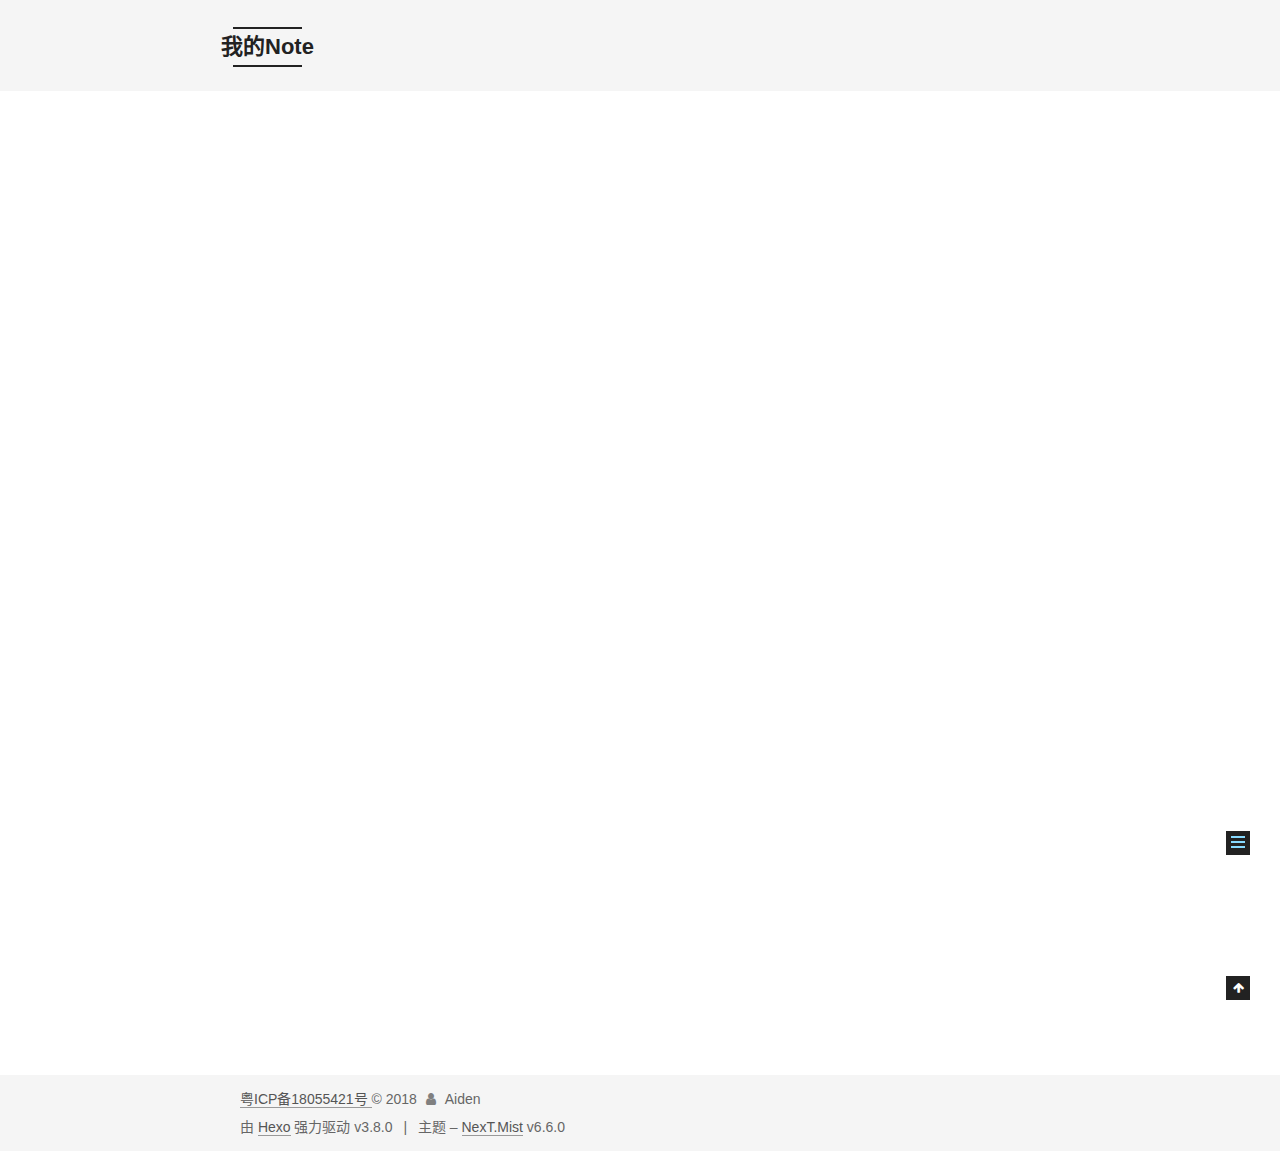
<file: 2018/12/13/centos-python3.7安装-pip和yum问题/index.html>
<!DOCTYPE html>












  


<html class="theme-next mist use-motion" lang="zh-CN">
<head><meta name="generator" content="Hexo 3.8.0">
  <meta charset="UTF-8">
<meta http-equiv="X-UA-Compatible" content="IE=edge">
<meta name="viewport" content="width=device-width, initial-scale=1, maximum-scale=2">
<meta name="theme-color" content="#222">











  <meta http-equiv="Cache-Control" content="no-transform">
  <meta http-equiv="Cache-Control" content="no-siteapp">






















<link href="/lib/font-awesome/css/font-awesome.min.css?v=4.6.2" rel="stylesheet" type="text/css">

<link href="/css/main.css?v=6.6.0" rel="stylesheet" type="text/css">


  <link rel="apple-touch-icon" sizes="180x180" href="/images/apple-touch-icon-next.png?v=6.6.0">


  <link rel="icon" type="image/png" sizes="32x32" href="/images/favicon-32x32-next.png?v=6.6.0">


  <link rel="icon" type="image/png" sizes="16x16" href="/images/favicon-16x16-next.png?v=6.6.0">


  <link rel="mask-icon" href="/images/logo.svg?v=6.6.0" color="#222">









<script id="hexo.configurations">
  var NexT = window.NexT || {};
  var CONFIG = {
    root: '/',
    scheme: 'Mist',
    version: '6.6.0',
    sidebar: {"position":"left","display":"post","offset":12,"b2t":false,"scrollpercent":false,"onmobile":false},
    fancybox: false,
    fastclick: false,
    lazyload: false,
    tabs: true,
    motion: {"enable":true,"async":false,"transition":{"post_block":"fadeIn","post_header":"slideDownIn","post_body":"slideDownIn","coll_header":"slideLeftIn","sidebar":"slideUpIn"}},
    algolia: {
      applicationID: '',
      apiKey: '',
      indexName: '',
      hits: {"per_page":10},
      labels: {"input_placeholder":"Search for Posts","hits_empty":"We didn't find any results for the search: ${query}","hits_stats":"${hits} results found in ${time} ms"}
    }
  };
</script>


  




  <meta name="description" content="服务器安装了最新的python3.7.1之后，做好了软链接，准备安装pip安装方式为脚本：get-pip.py执行脚本有如下报错  1ModuleNotFound：No module named &apos;_ctypes&apos;  这是因为在python3.7之后的版本中需要一个新的依赖，安装之后重新编译python即可  123yum install libffi-devel -ycd /usr/local">
<meta name="keywords" content="python,centos,yum,pip">
<meta property="og:type" content="article">
<meta property="og:title" content="Centos安装Python3.7,pip和yum问题">
<meta property="og:url" content="http://yoursite.com/2018/12/13/centos-python3.7安装-pip和yum问题/index.html">
<meta property="og:site_name" content="我的Note">
<meta property="og:description" content="服务器安装了最新的python3.7.1之后，做好了软链接，准备安装pip安装方式为脚本：get-pip.py执行脚本有如下报错  1ModuleNotFound：No module named &apos;_ctypes&apos;  这是因为在python3.7之后的版本中需要一个新的依赖，安装之后重新编译python即可  123yum install libffi-devel -ycd /usr/local">
<meta property="og:locale" content="zh-CN">
<meta property="og:updated_time" content="2018-12-13T08:46:33.657Z">
<meta name="twitter:card" content="summary">
<meta name="twitter:title" content="Centos安装Python3.7,pip和yum问题">
<meta name="twitter:description" content="服务器安装了最新的python3.7.1之后，做好了软链接，准备安装pip安装方式为脚本：get-pip.py执行脚本有如下报错  1ModuleNotFound：No module named &apos;_ctypes&apos;  这是因为在python3.7之后的版本中需要一个新的依赖，安装之后重新编译python即可  123yum install libffi-devel -ycd /usr/local">






  <link rel="canonical" href="http://yoursite.com/2018/12/13/centos-python3.7安装-pip和yum问题/">



<script id="page.configurations">
  CONFIG.page = {
    sidebar: "",
  };
</script>

  <title>Centos安装Python3.7,pip和yum问题 | 我的Note</title>
  






  <script>
    var _hmt = _hmt || [];
    (function() {
      var hm = document.createElement("script");
      hm.src = "https://hm.baidu.com/hm.js?85c826fadc85787a5a930a85d09032f8";
      var s = document.getElementsByTagName("script")[0];
      s.parentNode.insertBefore(hm, s);
    })();
  </script>







  <noscript>
  <style>
    .use-motion .motion-element,
    .use-motion .brand,
    .use-motion .menu-item,
    .sidebar-inner,
    .use-motion .post-block,
    .use-motion .pagination,
    .use-motion .comments,
    .use-motion .post-header,
    .use-motion .post-body,
    .use-motion .collection-title { opacity: initial; }

    .use-motion .logo,
    .use-motion .site-title,
    .use-motion .site-subtitle {
      opacity: initial;
      top: initial;
    }

    .use-motion .logo-line-before i { left: initial; }
    .use-motion .logo-line-after i { right: initial; }
  </style>
</noscript>

</head>

<body itemscope="" itemtype="http://schema.org/WebPage" lang="zh-CN">

  
  
    
  

  <div class="container sidebar-position-left page-post-detail">
    <div class="headband"></div>

    <header id="header" class="header" itemscope="" itemtype="http://schema.org/WPHeader">
      <div class="header-inner"><div class="site-brand-wrapper">
  <div class="site-meta ">
    

    <div class="custom-logo-site-title">
      <a href="/" class="brand" rel="start">
        <span class="logo-line-before"><i></i></span>
        <span class="site-title">我的Note</span>
        <span class="logo-line-after"><i></i></span>
      </a>
    </div>
    
      
        <p class="site-subtitle">笔记</p>
      
    
  </div>

  <div class="site-nav-toggle">
    <button aria-label="切换导航栏">
      <span class="btn-bar"></span>
      <span class="btn-bar"></span>
      <span class="btn-bar"></span>
    </button>
  </div>
</div>



<nav class="site-nav">
  
    <ul id="menu" class="menu">
      
        
        
        
          
          <li class="menu-item menu-item-home">

    
    
    
      
    

    

    <a href="/" rel="section"><i class="menu-item-icon fa fa-fw fa-home"></i> <br>首页</a>

  </li>
        
        
        
          
          <li class="menu-item menu-item-archives">

    
    
    
      
    

    

    <a href="/archives/" rel="section"><i class="menu-item-icon fa fa-fw fa-archive"></i> <br>归档</a>

  </li>

      
      
    </ul>
  

  
    

  

  
</nav>



  



</div>
    </header>

    


    <main id="main" class="main">
      <div class="main-inner">
        <div class="content-wrap">
          
          <div id="content" class="content">
            

  <div id="posts" class="posts-expand">
    

  

  
  
  

  

  <article class="post post-type-normal" itemscope="" itemtype="http://schema.org/Article">
  
  
  
  <div class="post-block">
    <link itemprop="mainEntityOfPage" href="http://yoursite.com/2018/12/13/centos-python3.7安装-pip和yum问题/">

    <span hidden itemprop="author" itemscope="" itemtype="http://schema.org/Person">
      <meta itemprop="name" content="Aiden">
      <meta itemprop="description" content="">
      <meta itemprop="image" content="/images/avatar.gif">
    </span>

    <span hidden itemprop="publisher" itemscope="" itemtype="http://schema.org/Organization">
      <meta itemprop="name" content="我的Note">
    </span>

    
      <header class="post-header">

        
        
          <h1 class="post-title" itemprop="name headline">Centos安装Python3.7,pip和yum问题

              
            
          </h1>
        

        <div class="post-meta">
          <span class="post-time">

            
            
            

            
              <span class="post-meta-item-icon">
                <i class="fa fa-calendar-o"></i>
              </span>
              
                <span class="post-meta-item-text">发表于</span>
              

              
                
              

              <time title="创建时间：2018-12-13 16:08:05 / 修改时间：16:46:33" itemprop="dateCreated datePublished" datetime="2018-12-13T16:08:05+08:00">2018-12-13</time>
            

            
              

              
            
          </span>

          
            <span class="post-category">
            
              <span class="post-meta-divider">|</span>
            
              <span class="post-meta-item-icon">
                <i class="fa fa-folder-o"></i>
              </span>
              
                <span class="post-meta-item-text">分类于</span>
              
              
                <span itemprop="about" itemscope="" itemtype="http://schema.org/Thing"><a href="/categories/python/" itemprop="url" rel="index"><span itemprop="name">python</span></a></span>

                
                
              
            </span>
          

          
            
          

          
          

          

          

          

        </div>
      </header>
    

    
    
    
    <div class="post-body" itemprop="articleBody">

      
      

      
        <blockquote>
<p>服务器安装了最新的python3.7.1之后，做好了软链接，准备安装pip<br>安装方式为脚本：<span class="exturl" data-url="aHR0cHM6Ly9waXAucHlwYS5pby9lbi9zdGFibGUvaW5zdGFsbGluZy8=" title="https://pip.pypa.io/en/stable/installing/">get-pip.py<i class="fa fa-external-link"></i></span><br>执行脚本有如下报错</p>
</blockquote>
<figure class="highlight shell"><table><tr><td class="gutter"><pre><span class="line">1</span><br></pre></td><td class="code"><pre><span class="line">ModuleNotFound：No module named '_ctypes'</span><br></pre></td></tr></table></figure>
<blockquote>
<p>这是因为在python3.7之后的版本中需要一个新的依赖，安装之后重新编译python即可</p>
</blockquote>
<figure class="highlight shell"><table><tr><td class="gutter"><pre><span class="line">1</span><br><span class="line">2</span><br><span class="line">3</span><br></pre></td><td class="code"><pre><span class="line">yum install libffi-devel -y</span><br><span class="line">cd /usr/local/src/Python-3.7.1</span><br><span class="line">make &amp;&amp; make install</span><br></pre></td></tr></table></figure>
<blockquote>
<p>另外在切换服务器python版本时 要注意yum以及其它使用到python的地方也要适当做修正</p>
</blockquote>
<figure class="highlight shell"><table><tr><td class="gutter"><pre><span class="line">1</span><br><span class="line">2</span><br><span class="line">3</span><br><span class="line">4</span><br><span class="line">5</span><br><span class="line">6</span><br></pre></td><td class="code"><pre><span class="line"><span class="meta">#</span>!/usr/bin/python2</span><br><span class="line">import sys</span><br><span class="line">try:</span><br><span class="line">    import yum</span><br><span class="line">except ImportError:</span><br><span class="line">........</span><br></pre></td></tr></table></figure>

      
    </div>

    

    
    
    

    

    
      
    
    

    

    <footer class="post-footer">
      
        <div class="post-tags">
          
            <a href="/tags/python/" rel="tag"># python</a>
          
            <a href="/tags/centos/" rel="tag"># centos</a>
          
            <a href="/tags/yum/" rel="tag"># yum</a>
          
            <a href="/tags/pip/" rel="tag"># pip</a>
          
        </div>
      

      
      
      

      
        <div class="post-nav">
          <div class="post-nav-next post-nav-item">
            
              <a href="/2018/04/26/36个问题/" rel="next" title="36个问题,揭露你自己">
                <i class="fa fa-chevron-left"></i> 36个问题,揭露你自己
              </a>
            
          </div>

          <span class="post-nav-divider"></span>

          <div class="post-nav-prev post-nav-item">
            
          </div>
        </div>
      

      
      
    </footer>
  </div>
  
  
  
  </article>


  </div>


          </div>
          

  



        </div>
        
          
  
  <div class="sidebar-toggle">
    <div class="sidebar-toggle-line-wrap">
      <span class="sidebar-toggle-line sidebar-toggle-line-first"></span>
      <span class="sidebar-toggle-line sidebar-toggle-line-middle"></span>
      <span class="sidebar-toggle-line sidebar-toggle-line-last"></span>
    </div>
  </div>

  <aside id="sidebar" class="sidebar">
    
    <div class="sidebar-inner">

      

      

      <div class="site-overview-wrap sidebar-panel sidebar-panel-active">
        <div class="site-overview">
          <div class="site-author motion-element" itemprop="author" itemscope="" itemtype="http://schema.org/Person">
            
              <p class="site-author-name" itemprop="name">Aiden</p>
              <p class="site-description motion-element" itemprop="description"></p>
          </div>

          
            <nav class="site-state motion-element">
              
                <div class="site-state-item site-state-posts">
                
                  <a href="/archives/">
                
                    <span class="site-state-item-count">2</span>
                    <span class="site-state-item-name">日志</span>
                  </a>
                </div>
              

              
                
                
                <div class="site-state-item site-state-categories">
                  
                    
                    
                      
                    
                      
                    
                    <span class="site-state-item-count">2</span>
                    <span class="site-state-item-name">分类</span>
                  
                </div>
              

              
                
                
                <div class="site-state-item site-state-tags">
                  
                    
                    
                      
                    
                      
                    
                      
                    
                      
                    
                      
                    
                    <span class="site-state-item-count">5</span>
                    <span class="site-state-item-name">标签</span>
                  
                </div>
              
            </nav>
          

          

          

          

          
          

          
            
          
          

        </div>
      </div>

      

      

    </div>
  </aside>


        
      </div>
    </main>

    <footer id="footer" class="footer">
      <div class="footer-inner">
        <div class="copyright">  <span class="exturl" data-url="aHR0cDovL3d3dy5taWl0YmVpYW4uZ292LmNu">粤ICP备18055421号 </span>&copy; <span itemprop="copyrightYear">2018</span>
  <span class="with-love" id="animate">
    <i class="fa fa-user"></i>
  </span>
  <span class="author" itemprop="copyrightHolder">Aiden</span>

  

  
</div>


  <div class="powered-by">由 <span class="exturl theme-link" data-url="aHR0cHM6Ly9oZXhvLmlv">Hexo</span> 强力驱动 v3.8.0</div>



  <span class="post-meta-divider">|</span>



  <div class="theme-info">主题 – <span class="exturl theme-link" data-url="aHR0cHM6Ly90aGVtZS1uZXh0Lm9yZw==">NexT.Mist</span> v6.6.0</div>




        








        
      </div>
    </footer>

    
      <div class="back-to-top">
        <i class="fa fa-arrow-up"></i>
        
      </div>
    

    

    

    
  </div>

  

<script>
  if (Object.prototype.toString.call(window.Promise) !== '[object Function]') {
    window.Promise = null;
  }
</script>


























  
  
    <script src="/lib/jquery/index.js?v=2.1.3"></script>
  

  
  
    <script src="/lib/velocity/velocity.min.js?v=1.2.1"></script>
  

  
  
    <script src="/lib/velocity/velocity.ui.min.js?v=1.2.1"></script>
  


  


  <script src="/js/src/utils.js?v=6.6.0"></script>

  <script src="/js/src/motion.js?v=6.6.0"></script>



  
  

  
  <script src="/js/src/scrollspy.js?v=6.6.0"></script>
<script src="/js/src/post-details.js?v=6.6.0"></script>



  


  <script src="/js/src/bootstrap.js?v=6.6.0"></script>



  



  











  





  

  

  
<script>
(function(){
    var bp = document.createElement('script');
    var curProtocol = window.location.protocol.split(':')[0];
    if (curProtocol === 'https') {
        bp.src = 'https://zz.bdstatic.com/linksubmit/push.js';        
    }
    else {
        bp.src = 'http://push.zhanzhang.baidu.com/push.js';
    }
    var s = document.getElementsByTagName("script")[0];
    s.parentNode.insertBefore(bp, s);
})();
</script>


  

  

  
  

  

  
  <script src="/js/src/js.cookie.js?v=6.6.0"></script>
  <script src="/js/src/scroll-cookie.js?v=6.6.0"></script>


  
  <script src="/js/src/exturl.js?v=6.6.0"></script>


  

  
  <style>
    .copy-btn {
      display: inline-block;
      padding: 6px 12px;
      font-size: 13px;
      font-weight: 700;
      line-height: 20px;
      color: #333;
      white-space: nowrap;
      vertical-align: middle;
      cursor: pointer;
      background-color: #eee;
      background-image: linear-gradient(#fcfcfc, #eee);
      border: 1px solid #d5d5d5;
      border-radius: 3px;
      user-select: none;
      outline: 0;
    }

    .highlight-wrap .copy-btn {
      transition: opacity .3s ease-in-out;
      opacity: 0;
      padding: 2px 6px;
      position: absolute;
      right: 4px;
      top: 8px;
    }

    .highlight-wrap:hover .copy-btn,
    .highlight-wrap .copy-btn:focus {
      opacity: 1
    }

    .highlight-wrap {
      position: relative;
    }
  </style>
  <script>
    $('.highlight').each(function (i, e) {
      var $wrap = $('<div>').addClass('highlight-wrap')
      $(e).after($wrap)
      $wrap.append($('<button>').addClass('copy-btn').append('复制').on('click', function (e) {
        var code = $(this).parent().find('.code').find('.line').map(function (i, e) {
          return $(e).text()
        }).toArray().join('\n')
        var ta = document.createElement('textarea')
        document.body.appendChild(ta)
        ta.style.position = 'absolute'
        ta.style.top = '0px'
        ta.style.left = '0px'
        ta.value = code
        ta.select()
        ta.focus()
        var result = document.execCommand('copy')
        document.body.removeChild(ta)
        
          if(result)$(this).text('复制成功')
          else $(this).text('复制失败')
        
        $(this).blur()
      })).on('mouseleave', function (e) {
        var $b = $(this).find('.copy-btn')
        setTimeout(function () {
          $b.text('复制')
        }, 300)
      }).append(e)
    })
  </script>


  

</body>
</html>
</file>
<file: css/main.css>
/* normalize.css v3.0.2 | MIT License | git.io/normalize */
html {
  font-family: sans-serif; /* 1 */
  -ms-text-size-adjust: 100%; /* 2 */
  -webkit-text-size-adjust: 100%; /* 2 */
}
body {
  margin: 0;
}
article,
aside,
details,
figcaption,
figure,
footer,
header,
hgroup,
main,
menu,
nav,
section,
summary {
  display: block;
}
audio,
canvas,
progress,
video {
  display: inline-block; /* 1 */
  vertical-align: baseline; /* 2 */
}
audio:not([controls]) {
  display: none;
  height: 0;
}
[hidden],
template {
  display: none;
}
a {
  background-color: transparent;
}
a:active,
a:hover {
  outline: 0;
}
abbr[title] {
  border-bottom: 1px dotted;
}
b,
strong {
  font-weight: bold;
}
dfn {
  font-style: italic;
}
h1 {
  font-size: 2em;
  margin: 0.67em 0;
}
mark {
  background: #ff0;
  color: #000;
}
small {
  font-size: 80%;
}
sub,
sup {
  font-size: 75%;
  line-height: 0;
  position: relative;
  vertical-align: baseline;
}
sup {
  top: -0.5em;
}
sub {
  bottom: -0.25em;
}
img {
  border: 0;
}
svg:not(:root) {
  overflow: hidden;
}
figure {
  margin: 1em 40px;
}
hr {
  -moz-box-sizing: content-box;
  box-sizing: content-box;
  height: 0;
}
pre {
  overflow: auto;
}
code,
kbd,
pre,
samp {
  font-family: monospace, monospace;
  font-size: 1em;
}
button,
input,
optgroup,
select,
textarea {
  color: inherit; /* 1 */
  font: inherit; /* 2 */
  margin: 0; /* 3 */
}
button {
  overflow: visible;
}
button,
select {
  text-transform: none;
}
button,
html input[type="button"],
input[type="reset"],
input[type="submit"] {
  -webkit-appearance: button; /* 2 */
  cursor: pointer; /* 3 */
}
button[disabled],
html input[disabled] {
  cursor: default;
}
button::-moz-focus-inner,
input::-moz-focus-inner {
  border: 0;
  padding: 0;
}
input {
  line-height: normal;
}
input[type="checkbox"],
input[type="radio"] {
  box-sizing: border-box; /* 1 */
  padding: 0; /* 2 */
}
input[type="number"]::-webkit-inner-spin-button,
input[type="number"]::-webkit-outer-spin-button {
  height: auto;
}
input[type="search"] {
  -webkit-appearance: textfield; /* 1 */
  -moz-box-sizing: content-box;
  -webkit-box-sizing: content-box; /* 2 */
  box-sizing: content-box;
}
input[type="search"]::-webkit-search-cancel-button,
input[type="search"]::-webkit-search-decoration {
  -webkit-appearance: none;
}
fieldset {
  border: 1px solid #c0c0c0;
  margin: 0 2px;
  padding: 0.35em 0.625em 0.75em;
}
legend {
  border: 0; /* 1 */
  padding: 0; /* 2 */
}
textarea {
  overflow: auto;
}
optgroup {
  font-weight: bold;
}
table {
  border-collapse: collapse;
  border-spacing: 0;
}
td,
th {
  padding: 0;
}
::selection {
  background: #262a30;
  color: #fff;
}
body {
  position: relative;
  font-family: 'Lato', "PingFang SC", "Microsoft YaHei", sans-serif;
  font-size: 14px;
  line-height: 2;
  color: #555;
  background: #fff;
}
@media (max-width: 767px) {
  body {
    padding-right: 0 !important;
  }
}
@media (min-width: 768px) and (max-width: 991px) {
  body {
    padding-right: 0 !important;
  }
}
@media (min-width: 1200px) {
  body {
    font-size: 16px;
  }
}
h1,
h2,
h3,
h4,
h5,
h6 {
  margin: 0;
  padding: 0;
  font-weight: bold;
  line-height: 1.5;
  font-family: 'Lato', "PingFang SC", "Microsoft YaHei", sans-serif;
}
h1,
h2,
h3,
h4,
h5,
h6 {
  margin: 20px 0 15px;
}
h1 {
  font-size: 24px;
}
@media (max-width: 767px) {
  h1 {
    font-size: 20px;
  }
}
h2 {
  font-size: 22px;
}
@media (max-width: 767px) {
  h2 {
    font-size: 18px;
  }
}
h3 {
  font-size: 20px;
}
@media (max-width: 767px) {
  h3 {
    font-size: 16px;
  }
}
h4 {
  font-size: 18px;
}
@media (max-width: 767px) {
  h4 {
    font-size: 14px;
  }
}
h5 {
  font-size: 16px;
}
@media (max-width: 767px) {
  h5 {
    font-size: 12px;
  }
}
h6 {
  font-size: 14px;
}
@media (max-width: 767px) {
  h6 {
    font-size: 10px;
  }
}
p {
  margin: 0 0 20px 0;
}
a,
span.exturl {
  overflow-wrap: break-word;
  word-wrap: break-word;
  background-color: transparent;
  color: #555;
  text-decoration: none;
  outline: none;
  border-bottom: 1px solid #999;
  cursor: pointer;
}
a:hover,
span.exturl:hover {
  color: #222;
  border-bottom-color: #222;
}
blockquote {
  margin: 0;
  padding: 0;
}
img {
  display: block;
  margin: auto;
  max-width: 100%;
  height: auto;
}
hr {
  margin: 40px 0;
  height: 3px;
  border: none;
  background-color: #ddd;
  background-image: repeating-linear-gradient(-45deg, #fff, #fff 4px, transparent 4px, transparent 8px);
}
blockquote {
  padding: 0 15px;
  color: #666;
  border-left: 4px solid #ddd;
}
blockquote cite::before {
  content: "-";
  padding: 0 5px;
}
dt {
  font-weight: 700;
}
dd {
  margin: 0;
  padding: 0;
}
kbd {
  border: 1px solid #ccc;
  border-radius: 0.2em;
  box-shadow: 0.1em 0.1em 0.2em rgba(0,0,0,0.1);
  background-color: #f9f9f9;
  font-family: inherit;
  background-image: -webkit-linear-gradient(top, #eee, #fff, #eee);
  padding: 0.1em 0.3em;
  white-space: nowrap;
}
.text-left {
  text-align: left;
}
.text-center {
  text-align: center;
}
.text-right {
  text-align: right;
}
.text-justify {
  text-align: justify;
}
.text-nowrap {
  white-space: nowrap;
}
.text-lowercase {
  text-transform: lowercase;
}
.text-uppercase {
  text-transform: uppercase;
}
.text-capitalize {
  text-transform: capitalize;
}
.center-block {
  display: block;
  margin-left: auto;
  margin-right: auto;
}
.clearfix:before,
.clearfix:after {
  content: " ";
  display: table;
}
.clearfix:after {
  clear: both;
}
.pullquote {
  width: 45%;
}
.pullquote.left {
  float: left;
  margin-left: 5px;
  margin-right: 10px;
}
.pullquote.right {
  float: right;
  margin-left: 10px;
  margin-right: 5px;
}
.affix.affix.affix {
  position: fixed;
}
.translation {
  margin-top: -20px;
  font-size: 14px;
  color: #999;
}
.scrollbar-measure {
  width: 100px;
  height: 100px;
  overflow: scroll;
  position: absolute;
  top: -9999px;
}
.use-motion .motion-element {
  opacity: 0;
}
table {
  margin: 20px 0;
  width: 100%;
  border-collapse: collapse;
  border-spacing: 0;
  border: 1px solid #ddd;
  font-size: 14px;
  word-break: break-all;
}
table>tbody>tr:nth-of-type(odd) {
  background-color: #f9f9f9;
}
table>tbody>tr:hover {
  background-color: #f5f5f5;
}
caption,
th,
td {
  padding: 8px;
  text-align: left;
  vertical-align: middle;
  font-weight: normal;
}
th,
td {
  border-bottom: 3px solid #ddd;
  border-right: 1px solid #eee;
}
th {
  padding-bottom: 10px;
  font-weight: 700;
}
td {
  border-bottom-width: 1px;
}
html,
body {
  height: 100%;
}
.container {
  position: relative;
  min-height: 100%;
}
.header-inner {
  margin: 0 auto;
  padding: 100px 0 70px;
  width: 700px;
}
@media (min-width: 1200px) {
  .container .header-inner {
    width: 800px;
  }
}
@media (min-width: 1600px) {
  .container .header-inner {
    width: 900px;
  }
}
.main {
  padding-bottom: 150px;
}
.main-inner {
  margin: 0 auto;
  width: 700px;
}
@media (min-width: 1200px) {
  .container .main-inner {
    width: 800px;
  }
}
@media (min-width: 1600px) {
  .container .main-inner {
    width: 900px;
  }
}
.footer {
  position: absolute;
  left: 0;
  bottom: 0;
  width: 100%;
  min-height: 50px;
}
.footer-inner {
  box-sizing: border-box;
  margin: 20px auto;
  width: 700px;
}
@media (min-width: 1200px) {
  .container .footer-inner {
    width: 800px;
  }
}
@media (min-width: 1600px) {
  .container .footer-inner {
    width: 900px;
  }
}
pre,
.highlight {
  overflow: auto;
  margin: 20px 0;
  padding: 0;
  font-size: 14px;
  color: #c5c8c6;
  background: #1d1f21;
  line-height: 1.6;
}
pre,
code {
  font-family: consolas, Menlo, "PingFang SC", "Microsoft YaHei", monospace;
}
code {
  overflow-wrap: break-word;
  word-wrap: break-word;
  padding: 2px 4px;
  color: #555;
  background: #eee;
  border-radius: 3px;
  font-size: 14px;
}
pre {
  padding: 10px;
}
pre code {
  padding: 0;
  color: #c5c8c6;
  background: none;
  text-shadow: none;
}
.highlight {
  border-radius: 1px;
}
.highlight pre {
  border: none;
  margin: 0;
  padding: 10px 0;
}
.highlight table {
  margin: 0;
  width: auto;
  border: none;
}
.highlight td {
  border: none;
  padding: 0;
}
.highlight figcaption {
  font-size: 1em;
  color: #c5c8c6;
  line-height: 1em;
  margin-bottom: 1em;
  margin: 0em;
  padding: 0.5em;
  background: #eee;
  border-bottom: 1px solid #e9e9e9;
}
.highlight figcaption:before,
.highlight figcaption:after {
  content: " ";
  display: table;
}
.highlight figcaption:after {
  clear: both;
}
.highlight figcaption a {
  float: right;
  color: #c5c8c6;
}
.highlight figcaption a:hover {
  border-bottom-color: #c5c8c6;
}
.highlight .gutter pre {
  padding-left: 10px;
  padding-right: 10px;
  color: #888f96;
  text-align: right;
  background-color: #000;
}
.highlight .code pre {
  width: 100%;
  padding-left: 10px;
  padding-right: 10px;
  background-color: #1d1f21;
}
.highlight .line {
  height: 20px;
}
.gutter {
  -webkit-user-select: none;
  -moz-user-select: none;
  -ms-user-select: none;
  user-select: none;
}
.gist table {
  width: auto;
}
.gist table td {
  border: none;
}
pre .deletion {
  background: #008000;
}
pre .addition {
  background: #800000;
}
pre .meta {
  color: #b294bb;
}
pre .comment {
  color: #969896;
}
pre .variable,
pre .attribute,
pre .tag,
pre .name,
pre .regexp,
pre .ruby .constant,
pre .xml .tag .title,
pre .xml .pi,
pre .xml .doctype,
pre .html .doctype,
pre .css .id,
pre .css .class,
pre .css .pseudo {
  color: #c66;
}
pre .number,
pre .preprocessor,
pre .built_in,
pre .builtin-name,
pre .literal,
pre .params,
pre .constant,
pre .command {
  color: #de935f;
}
pre .ruby .class .title,
pre .css .rules .attribute,
pre .string,
pre .symbol,
pre .value,
pre .inheritance,
pre .header,
pre .ruby .symbol,
pre .xml .cdata,
pre .special,
pre .formula {
  color: #b5bd68;
}
pre .title,
pre .css .hexcolor {
  color: #8abeb7;
}
pre .function,
pre .python .decorator,
pre .python .title,
pre .ruby .function .title,
pre .ruby .title .keyword,
pre .perl .sub,
pre .javascript .title,
pre .coffeescript .title {
  color: #81a2be;
}
pre .keyword,
pre .javascript .function {
  color: #b294bb;
}
.posts-expand .post-body img.full-image {
  border: none;
}
.blockquote-center,
.page-home .post-type-quote blockquote,
.page-post-detail .post-type-quote blockquote {
  position: relative;
  margin: 40px 0;
  padding: 0;
  border-left: none;
  text-align: center;
}
.blockquote-center::before,
.page-home .post-type-quote blockquote::before,
.page-post-detail .post-type-quote blockquote::before,
.blockquote-center::after,
.page-home .post-type-quote blockquote::after,
.page-post-detail .post-type-quote blockquote::after {
  position: absolute;
  content: ' ';
  display: block;
  width: 100%;
  height: 24px;
  opacity: 0.2;
  background-repeat: no-repeat;
  background-position: 0 -6px;
  background-size: 22px 22px;
}
.blockquote-center::before,
.page-home .post-type-quote blockquote::before,
.page-post-detail .post-type-quote blockquote::before {
  top: -20px;
  background-image: url("../images/quote-l.svg");
  border-top: 1px solid #ccc;
}
.blockquote-center::after,
.page-home .post-type-quote blockquote::after,
.page-post-detail .post-type-quote blockquote::after {
  bottom: -20px;
  background-image: url("../images/quote-r.svg");
  border-bottom: 1px solid #ccc;
  background-position: 100% 8px;
}
.blockquote-center p,
.page-home .post-type-quote blockquote p,
.page-post-detail .post-type-quote blockquote p,
.blockquote-center div,
.page-home .post-type-quote blockquote div,
.page-post-detail .post-type-quote blockquote div {
  text-align: center;
}
.post .post-body .group-picture img {
  box-sizing: border-box;
  padding: 0 3px;
  border: none;
}
.post .group-picture-row {
  overflow: hidden;
  margin-top: 6px;
}
.post .group-picture-row:first-child {
  margin-top: 0;
}
.post .group-picture-column {
  float: left;
}
.page-post-detail .post-body .group-picture-column {
  float: none;
  margin-top: 10px;
  width: auto !important;
}
.page-post-detail .post-body .group-picture-column img {
  margin: 0 auto;
}
.page-archive .group-picture-container {
  overflow: hidden;
}
.page-archive .group-picture-row {
  float: left;
}
.page-archive .group-picture-row:first-child {
  margin-top: 6px;
}
.page-archive .group-picture-column {
  max-width: 150px;
  max-height: 150px;
}
.post-body .note {
  position: relative;
  padding: 15px;
  margin-bottom: 20px;
  border: 1px solid #eee;
  border-left-width: 5px;
  border-radius: 3px;
}
.post-body .note h2,
.post-body .note h3,
.post-body .note h4,
.post-body .note h5,
.post-body .note h6 {
  margin-top: 0;
  margin-bottom: 0;
  border-bottom: initial;
  padding-top: 0 !important;
}
.post-body .note p:first-child,
.post-body .note ul:first-child,
.post-body .note ol:first-child,
.post-body .note table:first-child,
.post-body .note pre:first-child,
.post-body .note blockquote:first-child {
  margin-top: 0;
}
.post-body .note p:last-child,
.post-body .note ul:last-child,
.post-body .note ol:last-child,
.post-body .note table:last-child,
.post-body .note pre:last-child,
.post-body .note blockquote:last-child {
  margin-bottom: 0;
}
.post-body .note.default {
  border-left-color: #777;
}
.post-body .note.default h2,
.post-body .note.default h3,
.post-body .note.default h4,
.post-body .note.default h5,
.post-body .note.default h6 {
  color: #777;
}
.post-body .note.primary {
  border-left-color: #6f42c1;
}
.post-body .note.primary h2,
.post-body .note.primary h3,
.post-body .note.primary h4,
.post-body .note.primary h5,
.post-body .note.primary h6 {
  color: #6f42c1;
}
.post-body .note.info {
  border-left-color: #428bca;
}
.post-body .note.info h2,
.post-body .note.info h3,
.post-body .note.info h4,
.post-body .note.info h5,
.post-body .note.info h6 {
  color: #428bca;
}
.post-body .note.success {
  border-left-color: #5cb85c;
}
.post-body .note.success h2,
.post-body .note.success h3,
.post-body .note.success h4,
.post-body .note.success h5,
.post-body .note.success h6 {
  color: #5cb85c;
}
.post-body .note.warning {
  border-left-color: #f0ad4e;
}
.post-body .note.warning h2,
.post-body .note.warning h3,
.post-body .note.warning h4,
.post-body .note.warning h5,
.post-body .note.warning h6 {
  color: #f0ad4e;
}
.post-body .note.danger {
  border-left-color: #d9534f;
}
.post-body .note.danger h2,
.post-body .note.danger h3,
.post-body .note.danger h4,
.post-body .note.danger h5,
.post-body .note.danger h6 {
  color: #d9534f;
}
.post-body .label {
  display: inline;
  padding: 0 2px;
  white-space: nowrap;
}
.post-body .label.default {
  background-color: #f0f0f0;
}
.post-body .label.primary {
  background-color: #efe6f7;
}
.post-body .label.info {
  background-color: #e5f2f8;
}
.post-body .label.success {
  background-color: #e7f4e9;
}
.post-body .label.warning {
  background-color: #fcf6e1;
}
.post-body .label.danger {
  background-color: #fae8eb;
}
.post-body .tabs {
  position: relative;
  display: block;
  margin-bottom: 20px;
  padding-top: 10px;
}
.post-body .tabs ul.nav-tabs {
  margin: 0;
  padding: 0;
  display: flex;
  margin-bottom: -1px;
}
@media (max-width: 413px) {
  .post-body .tabs ul.nav-tabs {
    display: block;
    margin-bottom: 5px;
  }
}
.post-body .tabs ul.nav-tabs li.tab {
  list-style-type: none !important;
  margin: 0 0.25em 0 0;
  border-top: 3px solid transparent;
  border-left: 1px solid transparent;
  border-right: 1px solid transparent;
}
@media (max-width: 413px) {
  .post-body .tabs ul.nav-tabs li.tab {
    margin: initial;
    border-top: 1px solid transparent;
    border-left: 3px solid transparent;
    border-right: 1px solid transparent;
    border-bottom: 1px solid transparent;
  }
}
.post-body .tabs ul.nav-tabs li.tab a {
  outline: 0;
  border-bottom: initial;
  display: block;
  line-height: 1.8em;
  padding: 0.25em 0.75em;
  transition-duration: 0.2s;
  transition-timing-function: ease-out;
  transition-delay: 0s;
}
.post-body .tabs ul.nav-tabs li.tab a i {
  width: 1.285714285714286em;
}
.post-body .tabs ul.nav-tabs li.tab.active {
  border-top: 3px solid #fc6423;
  border-left: 1px solid #ddd;
  border-right: 1px solid #ddd;
  background-color: #fff;
}
@media (max-width: 413px) {
  .post-body .tabs ul.nav-tabs li.tab.active {
    border-top: 1px solid #ddd;
    border-left: 3px solid #fc6423;
    border-right: 1px solid #ddd;
    border-bottom: 1px solid #ddd;
  }
}
.post-body .tabs ul.nav-tabs li.tab.active a {
  cursor: default;
  color: #555;
}
.post-body .tabs .tab-content {
  background-color: #fff;
}
.post-body .tabs .tab-content .tab-pane {
  border: 1px solid #ddd;
  padding: 20px 20px 0 20px;
}
.post-body .tabs .tab-content .tab-pane:not(.active) {
  display: none !important;
}
.post-body .tabs .tab-content .tab-pane.active {
  display: block !important;
}
.btn {
  display: inline-block;
  padding: 0 20px;
  font-size: 14px;
  color: #555;
  background: transparent;
  border: 2px solid #222;
  text-decoration: none;
  border-radius: 0;
  transition-property: background-color;
  transition-duration: 0.2s;
  transition-timing-function: ease-in-out;
  transition-delay: 0s;
  line-height: 2;
}
.btn:hover {
  border-color: #222;
  color: #222;
  background: #fff;
}
.btn +.btn {
  margin: 0 0 8px 8px;
}
.btn .fa-fw {
  width: 1.285714285714286em;
  text-align: left;
}
.btn-bar {
  display: block;
  width: 22px;
  height: 2px;
  background: #555;
  border-radius: 1px;
}
.btn-bar+.btn-bar {
  margin-top: 4px;
}
.pagination {
  margin: 120px 0 40px;
  text-align: center;
  border-top: 1px solid #eee;
}
.page-number-basic,
.pagination .prev,
.pagination .next,
.pagination .page-number,
.pagination .space {
  display: inline-block;
  position: relative;
  top: -1px;
  margin: 0 10px;
  padding: 0 11px;
}
@media (max-width: 767px) {
  .page-number-basic,
  .pagination .prev,
  .pagination .next,
  .pagination .page-number,
  .pagination .space {
    margin: 0 5px;
  }
}
.pagination .prev,
.pagination .next,
.pagination .page-number {
  border-bottom: 0;
  border-top: 1px solid #eee;
  transition-property: border-color;
  transition-duration: 0.2s;
  transition-timing-function: ease-in-out;
  transition-delay: 0s;
}
.pagination .prev:hover,
.pagination .next:hover,
.pagination .page-number:hover {
  border-top-color: #222;
}
.pagination .space {
  padding: 0;
  margin: 0;
}
.pagination .prev {
  margin-left: 0;
}
.pagination .next {
  margin-right: 0;
}
.pagination .page-number.current {
  color: #fff;
  background: #ccc;
  border-top-color: #ccc;
}
@media (max-width: 767px) {
  .pagination {
    border-top: none;
  }
  .pagination .prev,
  .pagination .next,
  .pagination .page-number {
    margin-bottom: 10px;
    border-top: 0;
    border-bottom: 1px solid #eee;
    padding: 0 10px;
  }
  .pagination .prev:hover,
  .pagination .next:hover,
  .pagination .page-number:hover {
    border-bottom-color: #222;
  }
}
.comments {
  margin: 60px 20px 0;
}
.tag-cloud {
  text-align: center;
}
.tag-cloud a {
  display: inline-block;
  margin: 10px;
}
.back-to-top {
  box-sizing: border-box;
  position: fixed;
  bottom: -100px;
  right: 30px;
  z-index: 1050;
  padding: 0 6px;
  width: 24px;
  background: #222;
  font-size: 12px;
  opacity: 1;
  color: #fff;
  cursor: pointer;
  text-align: center;
  -webkit-transform: translateZ(0);
  transition-property: bottom;
  transition-duration: 0.2s;
  transition-timing-function: ease-in-out;
  transition-delay: 0s;
}
@media (min-width: 768px) and (max-width: 991px) {
  .back-to-top {
    display: none !important;
  }
}
@media (max-width: 767px) {
  .back-to-top {
    display: none !important;
  }
}
.back-to-top.back-to-top-on {
  bottom: 19px;
}
.header {
  background: transparent;
}
.header-inner {
  position: relative;
}
.headband {
  height: 3px;
  background: #222;
}
.site-meta {
  margin: 0;
  text-align: left;
}
@media (max-width: 767px) {
  .site-meta {
    text-align: center;
  }
}
.brand {
  position: relative;
  display: inline-block;
  padding: 0 40px;
  color: #222;
  background: #222;
  border-bottom: none;
}
.brand:hover {
  color: #222;
}
.logo {
  display: inline-block;
  margin-right: 5px;
  line-height: 36px;
  vertical-align: top;
}
.site-title {
  display: inline-block;
  vertical-align: top;
  line-height: 36px;
  font-size: 20px;
  font-weight: normal;
  font-family: 'Lato', "PingFang SC", "Microsoft YaHei", sans-serif;
}
.site-subtitle {
  margin-top: 10px;
  font-size: 13px;
  color: #999;
}
.use-motion .brand {
  opacity: 0;
}
.use-motion .logo,
.use-motion .site-title,
.use-motion .site-subtitle {
  opacity: 0;
  position: relative;
  top: -10px;
}
.site-nav-toggle {
  display: none;
  position: absolute;
  top: 10px;
  left: 10px;
}
@media (max-width: 767px) {
  .site-nav-toggle {
    display: block;
  }
}
.site-nav-toggle button {
  margin-top: 2px;
  padding: 9px 10px;
  background: transparent;
  border: none;
}
@media (max-width: 767px) {
  .site-nav {
    display: none;
    margin: 0 -10px;
    padding: 0 10px;
    clear: both;
    border-top: 1px solid #ddd;
  }
}
@media (min-width: 768px) and (max-width: 991px) {
  .site-nav {
    display: block !important;
  }
}
@media (min-width: 992px) {
  .site-nav {
    display: block !important;
  }
}
.menu {
  margin-top: 20px;
  padding-left: 0;
  text-align: center;
}
.menu .menu-item {
  display: inline-block;
  margin: 0 10px;
  list-style: none;
}
@media screen and (max-width: 767px) {
  .menu .menu-item {
    margin-top: 10px;
  }
}
.menu .menu-item a,
.menu .menu-item span.exturl {
  display: block;
  font-size: 13px;
  line-height: inherit;
  border-bottom: 1px solid transparent;
  transition-property: border-color;
  transition-duration: 0.2s;
  transition-timing-function: ease-in-out;
  transition-delay: 0s;
}
.menu .menu-item a:hover,
.menu .menu-item span.exturl:hover {
  border-bottom-color: #222;
}
.menu .menu-item .fa {
  margin-right: 5px;
}
.use-motion .menu-item {
  opacity: 0;
}
.post-body {
  overflow-wrap: break-word;
  word-wrap: break-word;
  font-family: 'Lato', "PingFang SC", "Microsoft YaHei", sans-serif;
}
.post-body .exturl .fa {
  font-size: 14px;
  margin-left: 4px;
}
.post-body .fancybox img {
  display: block !important;
  margin: 0 auto;
  cursor: pointer;
  cursor: zoom-in;
  cursor: -webkit-zoom-in;
}
.post-body .image-caption,
.post-body .figure .caption {
  margin: -20px auto 15px;
  text-align: center;
  font-size: 14px;
  color: #999;
  font-weight: bold;
  line-height: 1;
}
.post-sticky-flag {
  display: inline-block;
  font-size: 16px;
  -ms-transform: rotate(30deg);
  -webkit-transform: rotate(30deg);
  -moz-transform: rotate(30deg);
  -ms-transform: rotate(30deg);
  -o-transform: rotate(30deg);
  transform: rotate(30deg);
}
.use-motion .post-block,
.use-motion .pagination,
.use-motion .comments {
  opacity: 0;
}
.use-motion .post-header {
  opacity: 0;
}
.use-motion .post-body {
  opacity: 0;
}
.use-motion .collection-title {
  opacity: 0;
}
.posts-expand {
  padding-top: 40px;
}
@media (max-width: 767px) {
  .posts-expand {
    margin: 0 20px;
  }
  .post-body pre .gutter pre {
    padding-right: 10px;
  }
  .post-body .highlight {
    margin-left: 0px;
    margin-right: 0px;
    padding: 0;
  }
  .post-body .highlight .gutter pre {
    padding-right: 10px;
  }
}
@media (min-width: 992px) {
  .posts-expand .post-body {
    text-align: justify;
  }
}
.posts-expand .post-body h2,
.posts-expand .post-body h3,
.posts-expand .post-body h4,
.posts-expand .post-body h5,
.posts-expand .post-body h6 {
  padding-top: 10px;
}
.posts-expand .post-body h2 .header-anchor,
.posts-expand .post-body h3 .header-anchor,
.posts-expand .post-body h4 .header-anchor,
.posts-expand .post-body h5 .header-anchor,
.posts-expand .post-body h6 .header-anchor {
  float: right;
  margin-left: 10px;
  color: #ccc;
  border-bottom-style: none;
  visibility: hidden;
}
.posts-expand .post-body h2 .header-anchor:hover,
.posts-expand .post-body h3 .header-anchor:hover,
.posts-expand .post-body h4 .header-anchor:hover,
.posts-expand .post-body h5 .header-anchor:hover,
.posts-expand .post-body h6 .header-anchor:hover {
  color: inherit;
}
.posts-expand .post-body h2:hover .header-anchor,
.posts-expand .post-body h3:hover .header-anchor,
.posts-expand .post-body h4:hover .header-anchor,
.posts-expand .post-body h5:hover .header-anchor,
.posts-expand .post-body h6:hover .header-anchor {
  visibility: visible;
}
.posts-expand .post-body ul li {
  list-style: circle;
}
.posts-expand .post-body img {
  box-sizing: border-box;
  margin: auto;
  padding: 3px;
  border: 1px solid #ddd;
}
.posts-expand .post-body .fancybox img {
  margin: 0 auto 25px;
}
.posts-expand .post-body img {
  margin: 0 auto 25px;
}
@media (max-width: 767px) {
  .posts-collapse {
    margin: 0 20px;
  }
  .posts-collapse .post-title,
  .posts-collapse .post-meta {
    display: block;
    width: auto;
    text-align: left;
  }
}
.posts-collapse {
  position: relative;
  z-index: 1010;
  margin-left: 0;
}
.posts-collapse::after {
  content: " ";
  position: absolute;
  top: 20px;
  left: 0;
  margin-left: -2px;
  width: 4px;
  height: 100%;
  background: #f5f5f5;
  z-index: -1;
}
@media (max-width: 767px) {
  .posts-collapse {
    margin: 0 20px;
  }
}
.posts-collapse .collection-title {
  position: relative;
  margin: 60px 0;
}
.posts-collapse .collection-title h1,
.posts-collapse .collection-title h2 {
  margin-left: 20px;
}
.posts-collapse .collection-title small {
  color: #bbb;
  margin-left: 5px;
}
.posts-collapse .collection-title::before {
  content: " ";
  position: absolute;
  left: 0;
  top: 50%;
  margin-left: -4px;
  margin-top: -4px;
  width: 8px;
  height: 8px;
  background: #bbb;
  border-radius: 50%;
}
.posts-collapse .post {
  margin: 30px 0;
}
.posts-collapse .post-header {
  position: relative;
  transition-duration: 0.2s;
  transition-timing-function: ease-in-out;
  transition-delay: 0s;
  transition-property: border;
  border-bottom: 1px dashed #ccc;
}
.posts-collapse .post-header::before {
  content: " ";
  position: absolute;
  left: 0;
  top: 12px;
  width: 6px;
  height: 6px;
  margin-left: -4px;
  background: #bbb;
  border-radius: 50%;
  border: 1px solid #fff;
  transition-duration: 0.2s;
  transition-timing-function: ease-in-out;
  transition-delay: 0s;
  transition-property: background;
}
.posts-collapse .post-header:hover {
  border-bottom-color: #666;
}
.posts-collapse .post-header:hover::before {
  background: #222;
}
.posts-collapse .post-meta {
  position: absolute;
  font-size: 12px;
  left: 20px;
  top: 5px;
}
.posts-collapse .post-comments-count {
  display: none;
}
.posts-collapse .post-title {
  margin-left: 60px;
  font-size: 16px;
  font-weight: normal;
  line-height: inherit;
}
.posts-collapse .post-title::after {
  margin-left: 3px;
  opacity: 0.6;
}
.posts-collapse .post-title a,
.posts-collapse .post-title span.exturl {
  color: #666;
  border-bottom: none;
}
.page-home .post-type-quote .post-header,
.page-post-detail .post-type-quote .post-header,
.page-home .post-type-quote .post-tags,
.page-post-detail .post-type-quote .post-tags {
  display: none;
}
.posts-expand .post-title {
  overflow-wrap: break-word;
  word-wrap: break-word;
  text-align: center;
  font-weight: 400;
}
.posts-expand .post-title-link {
  display: inline-block;
  position: relative;
  color: #555;
  border-bottom: none;
  line-height: 1.2;
  vertical-align: top;
}
.posts-expand .post-title-link::before {
  content: "";
  position: absolute;
  width: 100%;
  height: 2px;
  bottom: 0;
  left: 0;
  background-color: #000;
  visibility: hidden;
  -webkit-transform: scaleX(0);
  -moz-transform: scaleX(0);
  -ms-transform: scaleX(0);
  -o-transform: scaleX(0);
  transform: scaleX(0);
  transition-duration: 0.2s;
  transition-timing-function: ease-in-out;
  transition-delay: 0s;
}
.posts-expand .post-title-link:hover::before {
  visibility: visible;
  -webkit-transform: scaleX(1);
  -moz-transform: scaleX(1);
  -ms-transform: scaleX(1);
  -o-transform: scaleX(1);
  transform: scaleX(1);
}
.posts-expand .post-title-link .fa {
  font-size: 20px;
  margin-left: 5px;
}
.posts-expand .post-meta {
  margin: 3px 0 60px 0;
  color: #999;
  font-family: 'Lato', "PingFang SC", "Microsoft YaHei", sans-serif;
  font-size: 12px;
  text-align: center;
}
.posts-expand .post-meta .post-category-list {
  display: inline-block;
  margin: 0;
  padding: 3px;
}
.posts-expand .post-meta .post-category-list-link {
  color: #999;
}
.posts-expand .post-meta .post-description {
  font-size: 14px;
  margin-top: 2px;
}
.posts-expand .post-meta time {
  border-bottom: 1px dashed #999;
  cursor: help;
}
.post-meta-divider {
  margin: 0 0.5em;
}
.post-meta-item-icon {
  margin-right: 3px;
}
@media (min-width: 768px) and (max-width: 991px) {
  .post-meta-item-icon {
    display: inline-block;
  }
}
@media (max-width: 767px) {
  .post-meta-item-icon {
    display: inline-block;
  }
}
@media (min-width: 768px) and (max-width: 991px) {
  .post-meta-item-text {
    display: none;
  }
}
@media (max-width: 767px) {
  .post-meta-item-text {
    display: none;
  }
}
.post-button {
  margin-top: 40px;
}
.posts-expand .post-tags {
  margin-top: 40px;
  text-align: center;
}
.posts-expand .post-tags a {
  display: inline-block;
  margin-right: 10px;
  font-size: 13px;
}
.post-nav {
  display: table;
  margin-top: 15px;
  width: 100%;
  border-top: 1px solid #eee;
}
.post-nav-divider {
  display: table-cell;
  width: 10%;
}
.post-nav-item {
  display: table-cell;
  padding: 10px 0 0 0;
  width: 45%;
  vertical-align: top;
}
.post-nav-item a {
  position: relative;
  display: block;
  line-height: 25px;
  font-size: 14px;
  color: #555;
  border-bottom: none;
}
.post-nav-item a:hover {
  color: #222;
  border-bottom: none;
}
.post-nav-item a:active {
  top: 2px;
}
.post-nav-item .fa {
  position: absolute;
  top: 8px;
  left: 0;
  font-size: 12px;
}
.post-nav-next a {
  padding-left: 15px;
}
.post-nav-prev {
  text-align: right;
}
.post-nav-prev a {
  padding-right: 15px;
}
.post-nav-prev .fa {
  right: 0;
  left: auto;
}
.posts-expand .post-eof {
  display: block;
  margin: 80px auto 60px;
  width: 8%;
  height: 1px;
  background: #ccc;
  text-align: center;
}
.post:last-child .post-eof.post-eof.post-eof {
  display: none;
}
.post-gallery {
  display: table;
  table-layout: fixed;
  width: 100%;
  border-collapse: separate;
}
.post-gallery-row {
  display: table-row;
}
.post-gallery .post-gallery-img {
  display: table-cell;
  text-align: center;
  vertical-align: middle;
  border: none;
}
.post-gallery .post-gallery-img img {
  max-width: 100%;
  max-height: 100%;
  border: none;
}
.fancybox-close,
.fancybox-close:hover {
  border: none;
}
.rtl.post-body p,
.rtl.post-body a,
.rtl.post-body h1,
.rtl.post-body h2,
.rtl.post-body h3,
.rtl.post-body h4,
.rtl.post-body h5,
.rtl.post-body h6,
.rtl.post-body li,
.rtl.post-body ul,
.rtl.post-body ol {
  direction: rtl;
  font-family: UKIJ Ekran;
}
.rtl.post-title {
  font-family: UKIJ Ekran;
}
.sidebar {
  position: fixed;
  right: 0;
  top: 0;
  bottom: 0;
  width: 0;
  z-index: 1040;
  box-shadow: inset 0 2px 6px #000;
  background: #222;
  -webkit-transform: translateZ(0);
}
.sidebar a,
.sidebar .exturl {
  color: #999;
  border-bottom-color: #555;
}
.sidebar a:hover,
.sidebar .exturl:hover {
  color: #eee;
}
@media (min-width: 768px) and (max-width: 991px) {
  .sidebar {
    display: none !important;
  }
}
@media (max-width: 767px) {
  .sidebar {
    display: none !important;
  }
}
.sidebar-inner {
  position: relative;
  padding: 20px 10px;
  color: #999;
  text-align: center;
}
.site-overview-wrap {
  overflow: hidden;
}
.site-overview {
  overflow-y: auto;
  overflow-x: hidden;
}
.sidebar-toggle {
  position: fixed;
  right: 30px;
  bottom: 45px;
  width: 14px;
  height: 14px;
  padding: 5px;
  background: #222;
  line-height: 0;
  z-index: 1050;
  cursor: pointer;
  -webkit-transform: translateZ(0);
}
@media (min-width: 768px) and (max-width: 991px) {
  .sidebar-toggle {
    display: none !important;
  }
}
@media (max-width: 767px) {
  .sidebar-toggle {
    display: none !important;
  }
}
.sidebar-toggle-line {
  position: relative;
  display: inline-block;
  vertical-align: top;
  height: 2px;
  width: 100%;
  background: #fff;
  margin-top: 3px;
}
.sidebar-toggle-line:first-child {
  margin-top: 0;
}
.site-author-image {
  display: block;
  margin: 0 auto;
  padding: 2px;
  max-width: 96px;
  height: auto;
  border: 2px solid #333;
  opacity: 1;
}
.site-author-name {
  margin: 5px 0 0;
  text-align: center;
  color: #f5f5f5;
  font-weight: normal;
}
.site-description {
  margin-top: 5px;
  text-align: center;
  font-size: 14px;
  color: #999;
}
.site-state {
  overflow: hidden;
  line-height: 1.4;
  white-space: nowrap;
  text-align: center;
}
.site-state-item {
  display: inline-block;
  padding: 0 15px;
  border-left: 1px solid #333;
}
.site-state-item:first-child {
  border-left: none;
}
.site-state-item a {
  border-bottom: none;
}
.site-state-item-count {
  display: block;
  text-align: center;
  color: inherit;
  font-weight: 600;
  font-size: 18px;
}
.site-state-item-name {
  font-size: 13px;
  color: inherit;
}
.feed-link {
  margin-top: 20px;
}
.feed-link a {
  display: inline-block;
  padding: 0 15px;
  color: #fc6423;
  border: 1px solid #fc6423;
  border-radius: 4px;
}
.feed-link a i {
  color: #fc6423;
  font-size: 14px;
}
.feed-link a:hover {
  color: #fff;
  background: #fc6423;
}
.feed-link a:hover i {
  color: #fff;
}
.links-of-author {
  margin-top: 20px;
}
.links-of-author a,
.links-of-author .exturl {
  display: inline-block;
  vertical-align: middle;
  margin-right: 10px;
  margin-bottom: 10px;
  border-bottom-color: #555;
  font-size: 13px;
}
.links-of-author a:before,
.links-of-author .exturl:before {
  display: inline-block;
  vertical-align: middle;
  margin-right: 3px;
  content: " ";
  width: 4px;
  height: 4px;
  border-radius: 50%;
  background: #ff466c;
}
.links-of-blogroll {
  font-size: 13px;
}
.links-of-blogroll-title {
  margin-top: 20px;
  font-size: 14px;
  font-weight: 600;
}
.links-of-blogroll-list {
  margin: 0;
  padding: 0;
  list-style: none;
}
.links-of-blogroll-item {
  padding: 2px 10px;
}
.links-of-blogroll-item a,
.links-of-blogroll-item span.exturl {
  max-width: 280px;
  box-sizing: border-box;
  display: inline-block;
  overflow: hidden;
  white-space: nowrap;
  text-overflow: ellipsis;
}
.sidebar-nav {
  margin: 0 0 20px;
  padding-left: 0;
}
.sidebar-nav li {
  display: inline-block;
  cursor: pointer;
  border-bottom: 1px solid transparent;
  font-size: 14px;
  color: #555;
}
.sidebar-nav li:hover {
  color: #f5f5f5;
}
.page-post-detail .sidebar-nav-toc {
  padding: 0 5px;
}
.page-post-detail .sidebar-nav-overview {
  margin-left: 10px;
}
.sidebar-nav .sidebar-nav-active {
  color: #87daff;
  border-bottom-color: #87daff;
}
.sidebar-nav .sidebar-nav-active:hover {
  color: #87daff;
}
.sidebar-panel {
  display: none;
}
.sidebar-panel-active {
  display: block;
}
.post-toc-empty {
  font-size: 14px;
  color: #666;
}
.post-toc-wrap {
  overflow: hidden;
}
.post-toc {
  overflow: auto;
}
.post-toc ol {
  margin: 0;
  padding: 0 2px 5px 10px;
  text-align: left;
  list-style: none;
  font-size: 14px;
}
.post-toc ol > ol {
  padding-left: 0;
}
.post-toc ol a {
  transition-duration: 0.2s;
  transition-timing-function: ease-in-out;
  transition-delay: 0s;
  transition-property: all;
  color: #999;
  border-bottom-color: #555;
}
.post-toc ol a:hover {
  color: #ccc;
  border-bottom-color: #ccc;
}
.post-toc .nav-item {
  overflow: hidden;
  text-overflow: ellipsis;
  white-space: nowrap;
  line-height: 1.8;
}
.post-toc .nav .nav-child {
  display: none;
}
.post-toc .nav .active > .nav-child {
  display: block;
}
.post-toc .nav .active-current > .nav-child {
  display: block;
}
.post-toc .nav .active-current > .nav-child > .nav-item {
  display: block;
}
.post-toc .nav .active > a {
  color: #87daff;
  border-bottom-color: #87daff;
}
.post-toc .nav .active-current > a {
  color: #87daff;
}
.post-toc .nav .active-current > a:hover {
  color: #87daff;
}
.footer {
  font-size: 14px;
  color: #999;
}
.footer img {
  border: none;
}
.footer-inner {
  text-align: center;
}
#animate {
  animation: iconAnimate 1.33s ease-in-out infinite;
}
.with-love {
  display: inline-block;
  margin: 0 5px;
  color: #808080;
}
.powered-by,
.theme-info {
  display: inline-block;
}
.cc-license {
  margin-top: 10px;
  text-align: center;
}
.cc-license .cc-opacity {
  opacity: 0.7;
  border-bottom: none;
}
.cc-license .cc-opacity:hover {
  opacity: 0.9;
}
.cc-license img {
  display: inline-block;
}
@-moz-keyframes iconAnimate {
  0%, 100% {
    -webkit-transform: scale(1);
    -moz-transform: scale(1);
    -ms-transform: scale(1);
    -o-transform: scale(1);
    transform: scale(1);
  }
  10%, 30% {
    -webkit-transform: scale(0.9);
    -moz-transform: scale(0.9);
    -ms-transform: scale(0.9);
    -o-transform: scale(0.9);
    transform: scale(0.9);
  }
  20%, 40%, 60%, 80% {
    -webkit-transform: scale(1.1);
    -moz-transform: scale(1.1);
    -ms-transform: scale(1.1);
    -o-transform: scale(1.1);
    transform: scale(1.1);
  }
  50%, 70% {
    -webkit-transform: scale(1.1);
    -moz-transform: scale(1.1);
    -ms-transform: scale(1.1);
    -o-transform: scale(1.1);
    transform: scale(1.1);
  }
}
@-webkit-keyframes iconAnimate {
  0%, 100% {
    -webkit-transform: scale(1);
    -moz-transform: scale(1);
    -ms-transform: scale(1);
    -o-transform: scale(1);
    transform: scale(1);
  }
  10%, 30% {
    -webkit-transform: scale(0.9);
    -moz-transform: scale(0.9);
    -ms-transform: scale(0.9);
    -o-transform: scale(0.9);
    transform: scale(0.9);
  }
  20%, 40%, 60%, 80% {
    -webkit-transform: scale(1.1);
    -moz-transform: scale(1.1);
    -ms-transform: scale(1.1);
    -o-transform: scale(1.1);
    transform: scale(1.1);
  }
  50%, 70% {
    -webkit-transform: scale(1.1);
    -moz-transform: scale(1.1);
    -ms-transform: scale(1.1);
    -o-transform: scale(1.1);
    transform: scale(1.1);
  }
}
@-o-keyframes iconAnimate {
  0%, 100% {
    -webkit-transform: scale(1);
    -moz-transform: scale(1);
    -ms-transform: scale(1);
    -o-transform: scale(1);
    transform: scale(1);
  }
  10%, 30% {
    -webkit-transform: scale(0.9);
    -moz-transform: scale(0.9);
    -ms-transform: scale(0.9);
    -o-transform: scale(0.9);
    transform: scale(0.9);
  }
  20%, 40%, 60%, 80% {
    -webkit-transform: scale(1.1);
    -moz-transform: scale(1.1);
    -ms-transform: scale(1.1);
    -o-transform: scale(1.1);
    transform: scale(1.1);
  }
  50%, 70% {
    -webkit-transform: scale(1.1);
    -moz-transform: scale(1.1);
    -ms-transform: scale(1.1);
    -o-transform: scale(1.1);
    transform: scale(1.1);
  }
}
@keyframes iconAnimate {
  0%, 100% {
    -webkit-transform: scale(1);
    -moz-transform: scale(1);
    -ms-transform: scale(1);
    -o-transform: scale(1);
    transform: scale(1);
  }
  10%, 30% {
    -webkit-transform: scale(0.9);
    -moz-transform: scale(0.9);
    -ms-transform: scale(0.9);
    -o-transform: scale(0.9);
    transform: scale(0.9);
  }
  20%, 40%, 60%, 80% {
    -webkit-transform: scale(1.1);
    -moz-transform: scale(1.1);
    -ms-transform: scale(1.1);
    -o-transform: scale(1.1);
    transform: scale(1.1);
  }
  50%, 70% {
    -webkit-transform: scale(1.1);
    -moz-transform: scale(1.1);
    -ms-transform: scale(1.1);
    -o-transform: scale(1.1);
    transform: scale(1.1);
  }
}
.fa {
  font-family: FontAwesome !important;
}
.local-search-pop-overlay {
  position: fixed;
  width: 100%;
  height: 100%;
  top: 0;
  left: 0;
  z-index: 2080;
  background-color: rgba(0,0,0,0.3);
}
.local-search-popup {
  display: none;
  position: fixed;
  top: 10%;
  left: 50%;
  margin-left: -350px;
  width: 700px;
  height: 80%;
  padding: 0;
  background: #fff;
  color: #333;
  z-index: 9999;
  border-radius: 5px;
}
@media (max-width: 767px) {
  .local-search-popup {
    padding: 0;
    top: 0;
    left: 0;
    margin: 0;
    width: 100%;
    height: 100%;
    border-radius: 0;
  }
}
.local-search-popup ul.search-result-list {
  padding: 0;
  margin: 0 5px;
}
.local-search-popup p.search-result {
  border-bottom: 1px dashed #ccc;
  padding: 5px 0;
}
.local-search-popup a.search-result-title {
  font-weight: bold;
  font-size: 16px;
}
.local-search-popup .search-keyword {
  border-bottom: 1px dashed #f00;
  font-weight: bold;
  color: #f00;
}
.local-search-popup .local-search-header {
  padding: 5px;
  height: 36px;
  background: #f5f5f5;
  border-top-left-radius: 5px;
  border-top-right-radius: 5px;
}
.local-search-popup #local-search-result {
  overflow: auto;
  position: relative;
  padding: 5px 25px;
  height: calc(100% - 55px);
}
.local-search-popup .local-search-input-wrapper {
  display: inline-block;
  width: calc(100% - 90px);
  height: 36px;
  line-height: 36px;
  padding: 0 5px;
}
.local-search-popup .local-search-input-wrapper input {
  padding: 8px 0;
  height: 20px;
  display: block;
  width: 100%;
  outline: none;
  border: none;
  background: transparent;
  vertical-align: middle;
}
.local-search-popup .search-icon,
.local-search-popup .popup-btn-close {
  display: inline-block;
  font-size: 18px;
  color: #999;
  height: 36px;
  width: 18px;
  padding-left: 10px;
  padding-right: 10px;
}
.local-search-popup .search-icon {
  float: left;
}
.local-search-popup .popup-btn-close {
  border-left: 1px solid #eee;
  float: right;
  cursor: pointer;
}
.local-search-popup #no-result {
  position: absolute;
  left: 50%;
  top: 50%;
  -webkit-transform: translate(-50%, -50%);
  -webkit-transform: translate(-50%, -50%);
  -moz-transform: translate(-50%, -50%);
  -ms-transform: translate(-50%, -50%);
  -o-transform: translate(-50%, -50%);
  transform: translate(-50%, -50%);
  color: #ccc;
}
.site-uv,
.site-pv,
.page-pv {
  display: inline-block;
}
.site-uv .busuanzi-value,
.site-pv .busuanzi-value,
.page-pv .busuanzi-value {
  margin: 0 5px;
}
.page-archive .archive-page-counter {
  position: relative;
  top: 3px;
  left: 20px;
}
@media (max-width: 767px) {
  .page-archive .archive-page-counter {
    top: 5px;
  }
}
.page-archive .posts-collapse .archive-move-on {
  position: absolute;
  top: 11px;
  left: 0;
  margin-left: -6px;
  width: 10px;
  height: 10px;
  opacity: 0.5;
  background: #555;
  border: 1px solid #fff;
  border-radius: 50%;
}
.page-archive .fa {
  font-size: 15px;
  margin-left: 5px;
}
.category-all-page .category-all-title {
  text-align: center;
}
.category-all-page .category-all {
  margin-top: 20px;
}
.category-all-page .category-list {
  margin: 0;
  padding: 0;
  list-style: none;
}
.category-all-page .category-list-item {
  margin: 5px 10px;
}
.category-all-page .category-list-count {
  color: #bbb;
}
.category-all-page .category-list-count:before {
  display: inline;
  content: " (";
}
.category-all-page .category-list-count:after {
  display: inline;
  content: ") ";
}
.category-all-page .category-list-child {
  padding-left: 10px;
}
#schedule ul#event-list {
  padding-left: 30px;
}
#schedule ul#event-list hr {
  margin: 20px 0 45px 0 !important;
  background: #222;
}
#schedule ul#event-list hr:after {
  display: inline-block;
  content: 'NOW';
  background: #222;
  color: #fff;
  font-weight: bold;
  text-align: right;
  padding: 0 5px;
}
#schedule ul#event-list li.event {
  margin: 20px 0px;
  background: #f9f9f9;
  padding-left: 10px;
  min-height: 40px;
}
#schedule ul#event-list li.event h2.event-summary {
  margin: 0;
  padding-bottom: 3px;
}
#schedule ul#event-list li.event h2.event-summary:before {
  display: inline-block;
  font-family: FontAwesome;
  font-size: 8px;
  content: '\f111';
  vertical-align: middle;
  margin-right: 25px;
  color: #bbb;
}
#schedule ul#event-list li.event span.event-relative-time {
  display: inline-block;
  font-size: 12px;
  font-weight: 400;
  padding-left: 12px;
  color: #bbb;
}
#schedule ul#event-list li.event span.event-details {
  display: block;
  color: #bbb;
  margin-left: 56px;
  padding-top: 3px;
  padding-bottom: 6px;
  text-indent: -24px;
  line-height: 18px;
}
#schedule ul#event-list li.event span.event-details:before {
  text-indent: 0;
  display: inline-block;
  width: 14px;
  font-family: FontAwesome;
  text-align: center;
  margin-right: 9px;
  color: #bbb;
}
#schedule ul#event-list li.event span.event-details.event-location:before {
  content: '\f041';
}
#schedule ul#event-list li.event span.event-details.event-duration:before {
  content: '\f017';
}
#schedule ul#event-list li.event-past {
  background: #fcfcfc;
  padding: 15px 0 15px 10px;
}
#schedule ul#event-list li.event-past > * {
  opacity: 0.9;
}
#schedule ul#event-list li.event-past h2.event-summary {
  color: #bbb;
}
#schedule ul#event-list li.event-past h2.event-summary:before {
  color: #dfdfdf;
}
#schedule ul#event-list li.event-now {
  background: #222;
  color: #fff;
  padding: 15px 0 15px 10px;
}
#schedule ul#event-list li.event-now h2.event-summary:before {
  -webkit-transform: scale(1.2);
  -moz-transform: scale(1.2);
  -ms-transform: scale(1.2);
  -o-transform: scale(1.2);
  transform: scale(1.2);
  color: #fff;
  animation: dot-flash 1s alternate infinite ease-in-out;
}
#schedule ul#event-list li.event-now * {
  color: #fff !important;
}
#schedule ul#event-list li.event-future {
  background: #222;
  color: #fff;
  padding: 15px 0 15px 10px;
}
#schedule ul#event-list li.event-future h2.event-summary:before {
  -webkit-transform: scale(1.2);
  -moz-transform: scale(1.2);
  -ms-transform: scale(1.2);
  -o-transform: scale(1.2);
  transform: scale(1.2);
  color: #fff;
  animation: dot-flash 1s alternate infinite ease-in-out;
}
#schedule ul#event-list li.event-future * {
  color: #fff !important;
}
@-moz-keyframes dot-flash {
  from {
    opacity: 1;
    -webkit-transform: scale(1.1);
    -moz-transform: scale(1.1);
    -ms-transform: scale(1.1);
    -o-transform: scale(1.1);
    transform: scale(1.1);
  }
  to {
    opacity: 0;
    -webkit-transform: scale(1);
    -moz-transform: scale(1);
    -ms-transform: scale(1);
    -o-transform: scale(1);
    transform: scale(1);
  }
}
@-webkit-keyframes dot-flash {
  from {
    opacity: 1;
    -webkit-transform: scale(1.1);
    -moz-transform: scale(1.1);
    -ms-transform: scale(1.1);
    -o-transform: scale(1.1);
    transform: scale(1.1);
  }
  to {
    opacity: 0;
    -webkit-transform: scale(1);
    -moz-transform: scale(1);
    -ms-transform: scale(1);
    -o-transform: scale(1);
    transform: scale(1);
  }
}
@-o-keyframes dot-flash {
  from {
    opacity: 1;
    -webkit-transform: scale(1.1);
    -moz-transform: scale(1.1);
    -ms-transform: scale(1.1);
    -o-transform: scale(1.1);
    transform: scale(1.1);
  }
  to {
    opacity: 0;
    -webkit-transform: scale(1);
    -moz-transform: scale(1);
    -ms-transform: scale(1);
    -o-transform: scale(1);
    transform: scale(1);
  }
}
@keyframes dot-flash {
  from {
    opacity: 1;
    -webkit-transform: scale(1.1);
    -moz-transform: scale(1.1);
    -ms-transform: scale(1.1);
    -o-transform: scale(1.1);
    transform: scale(1.1);
  }
  to {
    opacity: 0;
    -webkit-transform: scale(1);
    -moz-transform: scale(1);
    -ms-transform: scale(1);
    -o-transform: scale(1);
    transform: scale(1);
  }
}
.page-post-detail .sidebar-toggle-line {
  background: #87daff;
}
.page-post-detail .comments {
  overflow: hidden;
}
ul.breadcrumb {
  list-style: none;
  margin: 1em 0;
  padding: 0 2em;
  text-align: center;
  font-size: 12px;
}
ul.breadcrumb li {
  display: inline;
}
ul.breadcrumb li+li:before {
  padding: 0.5em;
  font-weight: normal;
  content: "/\00a0";
}
ul.breadcrumb li+li:last-child {
  font-weight: bold;
}
a {
  border-bottom-color: #ccc;
}
hr {
  margin: 20px 0;
  height: 2px;
}
.main-inner {
  margin-top: 80px;
}
.header {
  background: #f5f5f5;
}
.header-inner {
  padding: 25px 0 20px;
}
.header-inner:before,
.header-inner:after {
  content: " ";
  display: table;
}
.header-inner:after {
  clear: both;
}
@media (max-width: 767px) {
  .header-inner {
    width: auto;
    margin-bottom: 50px;
    padding: 10px;
  }
}
.site-meta {
  float: left;
  margin-left: -20px;
  line-height: normal;
}
@media (max-width: 767px) {
  .site-meta {
    margin-left: 10px;
  }
}
.site-meta .brand {
  padding: 2px 1px;
  background: none;
}
@media (max-width: 767px) {
  .site-meta .brand {
    display: block;
  }
}
.site-meta .logo {
  display: none;
}
.site-meta .site-title {
  font-size: 22px;
  font-weight: bolder;
}
@media (max-width: 767px) {
  .site-meta .site-title {
    line-height: 34px;
  }
}
.logo-line-before,
.logo-line-after {
  display: block;
  overflow: hidden;
  margin: 0 auto;
  width: 75%;
}
@media (max-width: 767px) {
  .logo-line-before,
  .logo-line-after {
    display: none;
  }
}
.logo-line-before i,
.logo-line-after i {
  position: relative;
  display: block;
  height: 2px;
  background: #222;
}
@media (max-width: 767px) {
  .logo-line-before i,
  .logo-line-after i {
    height: 3px;
  }
}
.use-motion .logo-line-before i {
  left: -100%;
}
.use-motion .logo-line-after i {
  right: -100%;
}
.site-subtitle {
  display: none;
}
.site-nav-toggle {
  position: static;
  float: right;
}
.menu-item-active a,
.menu .menu-item a:hover,
.menu .menu-item span.exturl:hover {
  background: #e1e1e1;
}
.menu {
  margin: 8px 0 0 0;
}
@media (max-width: 767px) {
  .menu {
    margin: 20px 0 0 0;
    padding: 0;
  }
}
.menu br {
  display: none;
}
.menu .menu-item {
  margin: 0;
}
@media (max-width: 767px) {
  .menu .menu-item {
    display: block;
  }
}
.menu .menu-item .badge {
  display: inline-block;
  padding: 1px 4px;
  margin-left: 5px;
  font-weight: 700;
  line-height: 1;
  color: #555;
  text-align: center;
  white-space: nowrap;
  background-color: #fff;
  border-radius: 10px;
  text-shadow: 1px 1px 0px rgba(0,0,0,0.1);
}
@media (max-width: 767px) {
  .menu .menu-item .badge {
    float: right;
    margin: 0.35em 0 0 0;
  }
}
.menu .menu-item a,
.menu .menu-item span.exturl {
  padding: 0 10px;
  border: none;
  border-radius: 2px;
  transition-property: background;
}
@media (max-width: 767px) {
  .menu .menu-item a,
  .menu .menu-item span.exturl {
    text-align: left;
  }
}
@media (hover: none) {
  .menu .menu-item a:hover,
  .menu .menu-item span.exturl:hover {
    background: none;
  }
}
.menu a::before {
  display: none;
}
@media (max-width: 767px) {
  .menu a::before {
    display: block;
  }
}
@media (max-width: 767px) {
  .menu {
    float: none;
  }
}
.site-search form {
  display: none;
}
.posts-expand {
  padding-top: 0;
}
.posts-expand .post-title,
.posts-expand .post-meta {
  text-align: left;
}
@media (max-width: 767px) {
  .posts-expand .post-title,
  .posts-expand .post-meta {
    text-align: center;
  }
}
.posts-expand .post-eof {
  display: none;
}
.posts-expand .post {
  margin-top: 120px;
}
.posts-expand .post:first-child {
  margin-top: 0;
}
.posts-expand .post-meta {
  margin-top: 5px;
  margin-bottom: 20px;
}
.posts-expand .post-title {
  position: relative;
  font-size: 26px;
  font-weight: 400;
}
@media (max-width: 767px) {
  .posts-expand .post-title {
    font-size: 22px;
  }
}
@media (min-width: 1200px) {
  .posts-expand .post-title {
    font-size: 26px;
  }
}
.posts-expand .post-title:hover:before {
  background: #222;
}
@media (max-width: 767px) {
  .posts-expand .post-body {
    font-size: 14px;
  }
}
.posts-expand .post-body img {
  margin: 0;
}
.posts-expand .post-tags {
  text-align: left;
}
.posts-expand .post-tags a {
  padding: 1px 5px;
  background: #f5f5f5;
  border-bottom: none;
}
.posts-expand .post-tags a:hover {
  background: #ccc;
}
.posts-expand .post-nav {
  margin-top: 40px;
}
.post-button {
  margin-top: 20px;
  text-align: left;
}
.post-button a {
  padding: 0;
  font-size: 14px;
  background: none;
  border: none;
  border-bottom: 2px solid #666;
  transition-property: border;
}
@media (max-width: 767px) {
  .post-button a {
    font-size: 12px;
  }
}
@media (min-width: 1200px) {
  .post-button a {
    font-size: 16px;
  }
}
.post-button a:hover {
  border-bottom-color: #222;
}
.links-of-blogroll-inline .links-of-blogroll-item {
  display: inline-block;
}
.btn {
  padding: 0 10px;
  border-width: 2px;
  border-radius: 0;
}
.headband {
  display: none;
}
.site-search {
  position: relative;
  float: right;
  margin-top: 5px;
  padding-top: 3px;
}
@media (max-width: 767px) {
  .site-search {
    float: none;
    padding: 0 10px;
  }
}
@media (max-width: 767px) {
  .container .main-inner {
    width: auto;
  }
}
.page-post-detail .post-title,
.page-post-detail .post-meta {
  text-align: center;
}
.page-post-detail .post-title:before {
  display: none;
}
.page-post-detail .post-meta {
  margin-bottom: 60px;
}
.pagination {
  margin: 120px 0 0;
  text-align: left;
}
@media (max-width: 767px) {
  .pagination {
    margin: 80px 10px 0;
    text-align: center;
  }
}
.footer {
  margin-top: 80px;
  padding: 10px 0;
  background: #f5f5f5;
  color: #666;
}
.footer-inner {
  margin: 0 auto;
  text-align: left;
}
@media (max-width: 767px) {
  .footer-inner {
    width: auto;
    text-align: center;
  }
}
</file>
